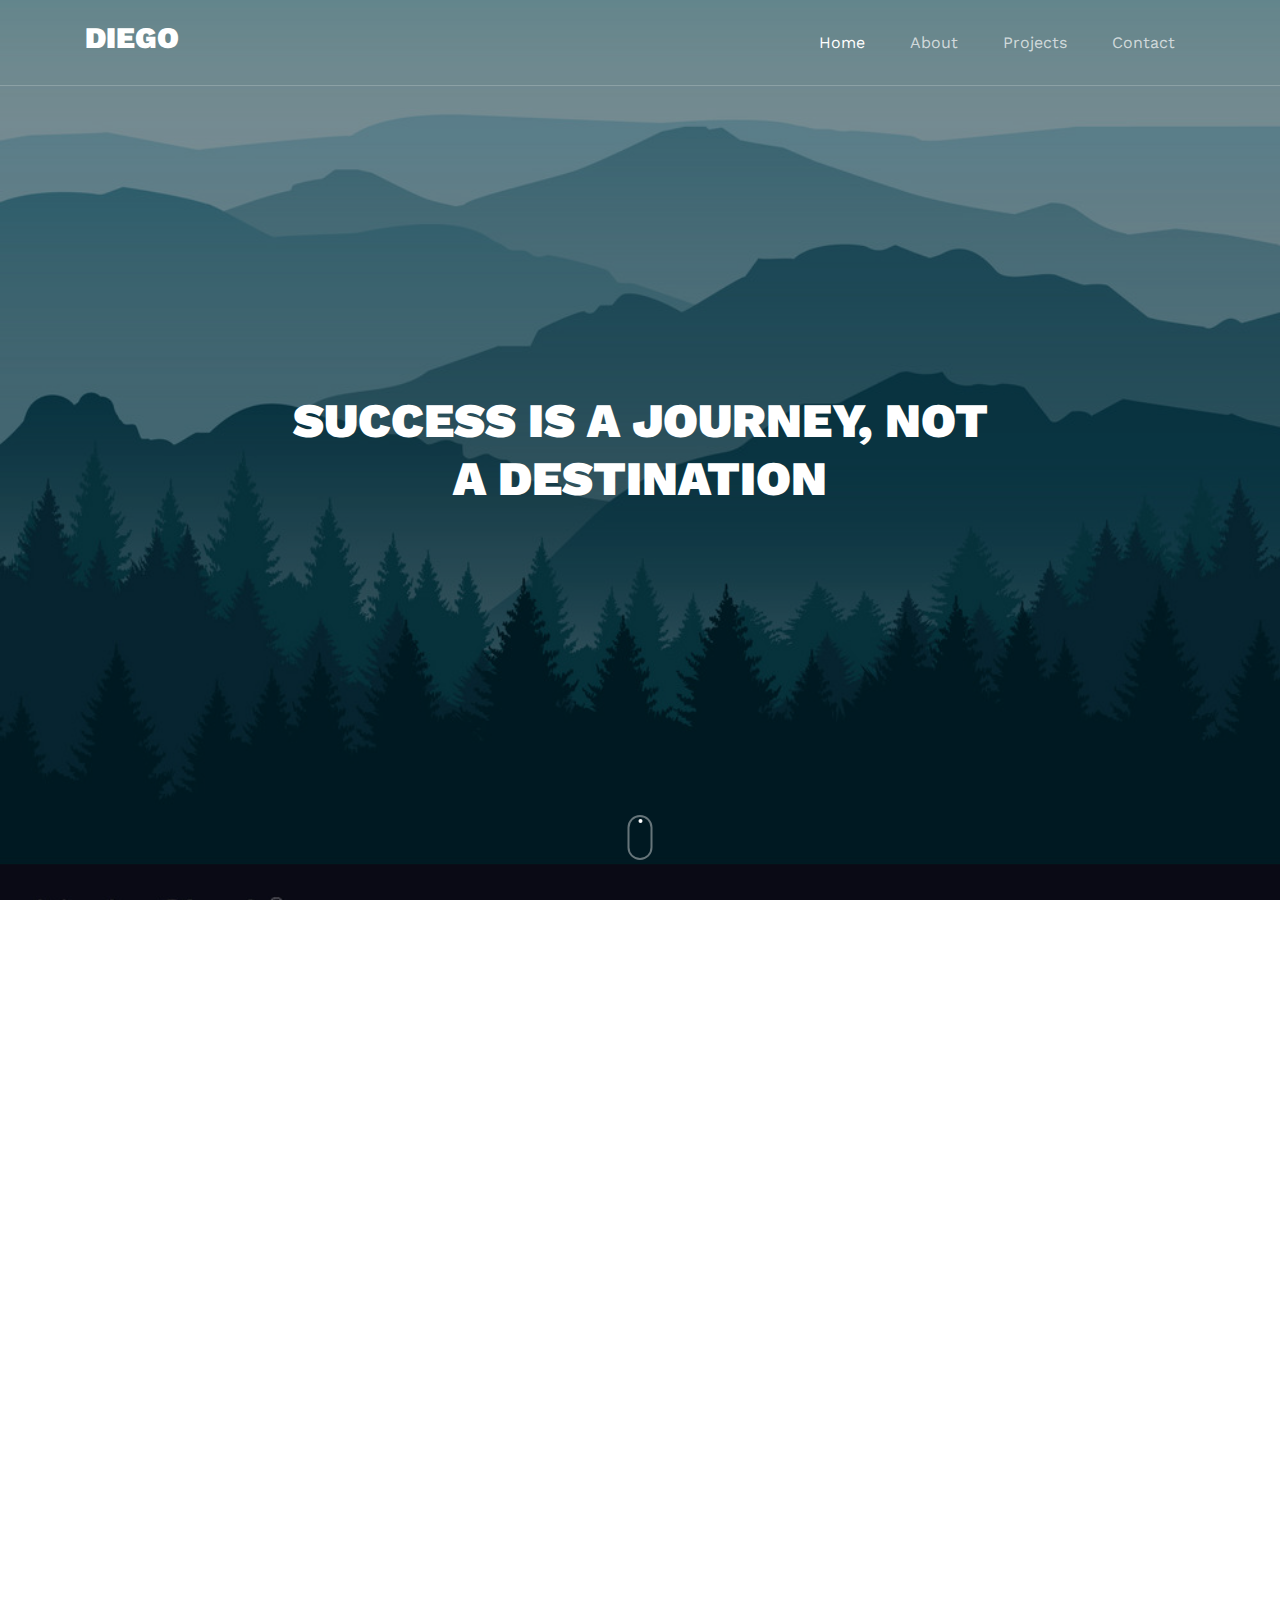
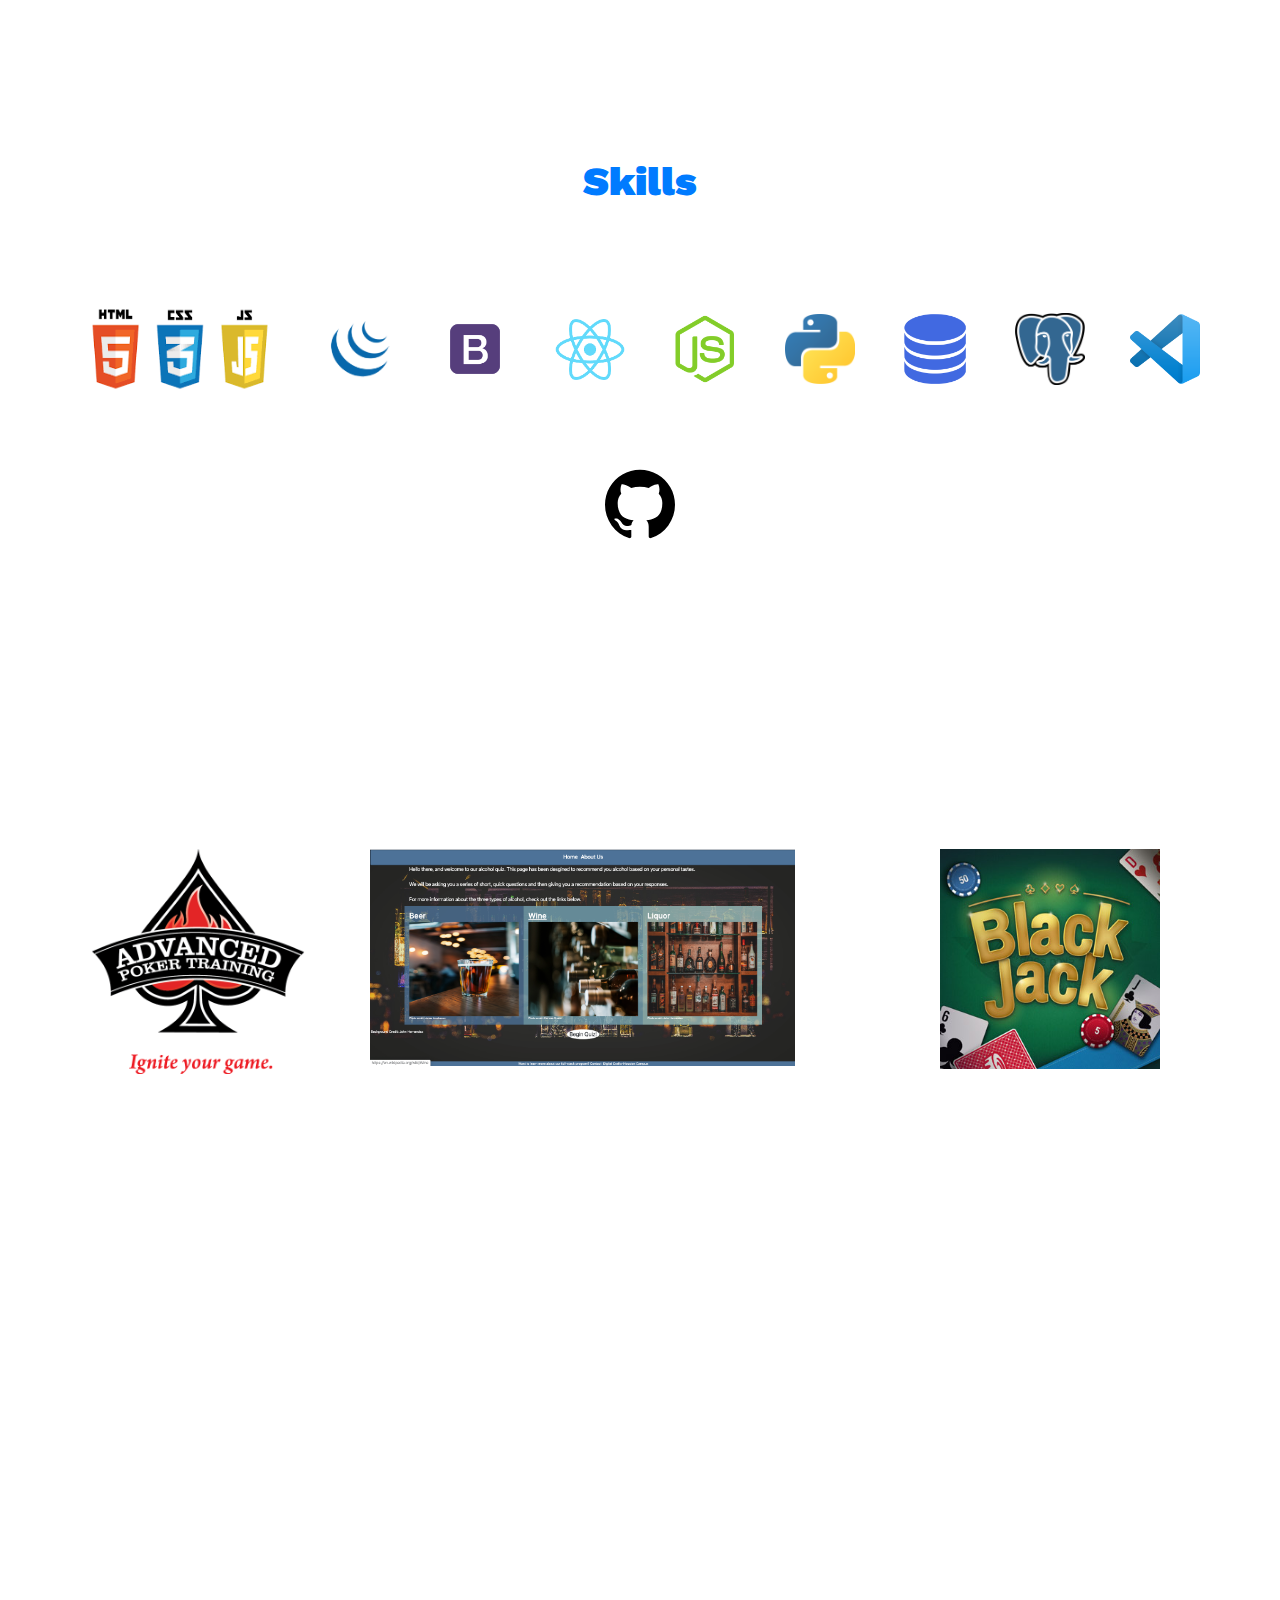
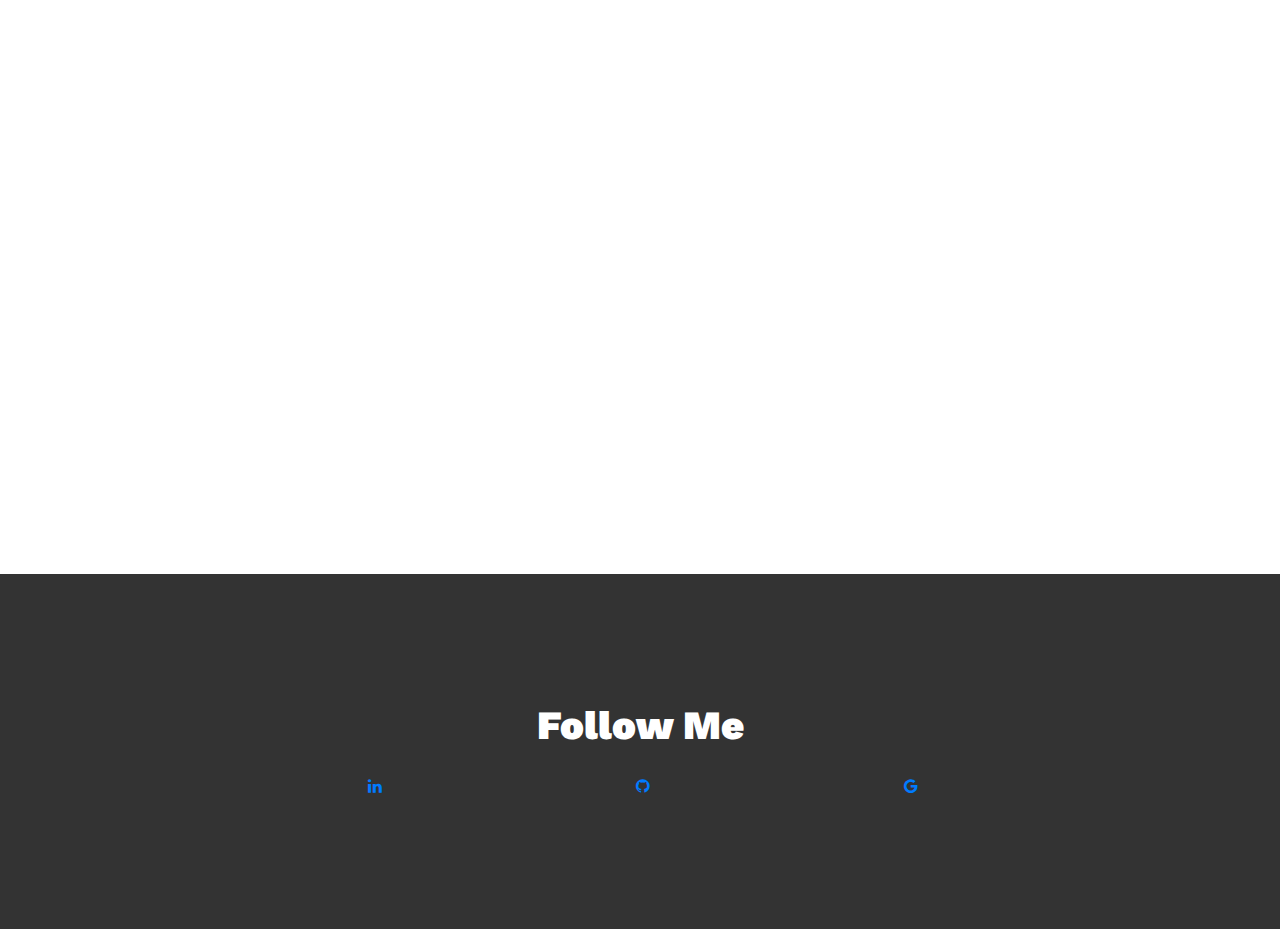
<file: index.html>
<!doctype html>
<html lang="en">
  <head>
    <title>Diego &mdash; Website Template by Colorlib</title>
    <meta charset="utf-8">
    <meta name="viewport" content="width=device-width, initial-scale=1, shrink-to-fit=no">
    
    
    <link href="https://fonts.googleapis.com/css?family=Work+Sans:400,700,900&display=swap" rel="stylesheet">

    <link rel="stylesheet" href="css/bootstrap.min.css">
    <link rel="stylesheet" href="css/jquery-ui.css">
    <link rel="stylesheet" href="css/owl.carousel.min.css">
    <link rel="stylesheet" href="css/owl.theme.default.min.css">
    <link rel="stylesheet" href="css/owl.theme.default.min.css">

    <link rel="stylesheet" href="css/jquery.fancybox.min.css">

    <link rel="stylesheet" href="css/bootstrap-datepicker.css">

    <link rel="stylesheet" href="fonts/flaticon/font/flaticon.css">
    <link rel="stylesheet" href="fonts/icomoon/style.css">

    <link rel="stylesheet" href="css/aos.css">

    <link rel="stylesheet" href="css/style.css">
    
  </head>
  <body data-spy="scroll" data-target=".site-navbar-target" data-offset="300">
  

  


  <div class="site-wrap">

    <div class="site-mobile-menu site-navbar-target">
      <div class="site-mobile-menu-header">
        <div class="site-mobile-menu-close mt-3">
          <span class="icon-close2 js-menu-toggle"></span>
        </div>
      </div>
      <div class="site-mobile-menu-body"></div>
    </div>
   
    
    <header class="site-navbar py-4 js-sticky-header site-navbar-target" role="banner">

      <div class="container">
        <div class="row align-items-center">
          
          <div class="col-6 col-xl-2">
            <h1 class="mb-0 site-logo"><a href="index.html" class="mb-0">Diego</a></h1>
          </div>

          <div class="col-12 col-md-10 d-none d-xl-block">
            <nav class="site-navigation position-relative text-right" role="navigation">

              <ul class="site-menu main-menu js-clone-nav mr-auto d-none d-lg-block">
                <li><a href="#home-section" class="nav-link">Home</a></li>
                
                
                <li><a href="#about-section" class="nav-link">About</a></li>
                <li><a href="#portfolio-section" class="nav-link">Projects</a></li>
                <li><a href="#contact-section" class="nav-link">Contact</a></li>
              </ul>
            </nav>
          </div>


          <div class="col-6 d-inline-block d-xl-none ml-md-0 py-3" style="position: relative; top: 3px;"><a href="#" class="site-menu-toggle js-menu-toggle float-right"><span class="icon-menu h3"></span></a></div>

        </div>
      </div>
      
    </header>

  
     
    <div class="site-blocks-cover overlay" style="background-image: url(images/bluemountain.jpg);" data-aos="fade" id="home-section">

      <div class="container">
        
        <div class="row align-items-center justify-content-center">

          
          <div class="col-md-8 mt-lg-5 text-center">
            <h1 class="text-uppercase mb-5" data-aos="fade-up">Success is a journey, not a destination</h1>
            
            
          </div>
            
        </div>
      </div>

      <a href="#about-section" class="mouse smoothscroll">
        <span class="mouse-icon">
          <span class="mouse-wheel"></span>
        </span>
      </a>
    </div>  

    
    <div class="site-section cta-big-image" id="about-section">
      <div class="container">
        <div class="row mb-5">
          <div class="col-12 text-center" data-aos="fade">
            <h2 class="section-title mb-3">About Me</h2>
          </div>
        </div>
        <div class="row">
          <div class="col-lg-6 mb-5" data-aos="fade-up" data-aos-delay="">
            <figure class="circle">
            <img width="250px" src="me.jpeg" alt="Image" class="img-fluid">
            </figure>
          </div>
          <div class="col-lg-5 ml-auto" data-aos="fade-up" data-aos-delay="100">
            <div class="mb-4">
              <h3 class="h3 mb-4 text-black">Hi, I'm Diego Rivera.</h3>
              <p>I'm a veteran turned web developer. Changing careers has been one of the best decisions in my life but also the most intimidating.
                In September 2019, I was honorably discharged of active duty and was about to start a career in civilian law enforcement. 
                Coding in general seemed so difficult to me. When I found out the military was willing to pay for my training, I jumped on the opportunity without hesitation.
                The military gave me great skills, for example attention to detail and discipline to finish the job, which has helped me a lot in web development.
                As my skills grow so does the passion to get better. When I'm not working I love hiking, playing soccer and pretty much any outside activity I can do with my family. 
                </p>
</div>
            

            <p><a href="#contact-section" class="smoothscroll btn btn-primary">Get In Touch</a></p>
            <p><a href="resume.pdf" class="btn btn-primary">Resume</a></p>
            
            
            
          </div>
        </div>
      </div>  
    </div>

    <div class="skill-content">
      <div class="skills" id="skills">
        <h2>Skills</h2>
        <div class="skills-container">
              <img src="images/html.png" id="icon-1">
              <img src="images/jquery.png" id="icon">
              <img src="images/bootstrap.jpg" id="icon">
              <img src="images/react.png" id="icon">
              <img src="images/nodejs.png" id="icon">
              <img src="images/python.png" id="icon">
              <img src="images/sql.png" id="icon">
              <img src="images/postgresql.png" id="icon">
              <img src="images/vscode.png" id="icon">
              <img src="images/github.svg" id="icon">
            </div>
          </div>
        </div>
      
    

    <section class="site-section" id="portfolio-section">
      

      <div class="container">

        <div class="row mb-3">
          <div class="col-12 text-center" data-aos="fade">
            <h2 class="section-title mb-3">Projects</h2>
          </div>
        </div>

        <div class="row justify-content-center mb-5" data-aos="fade-up">
          <div id="filters" class="filters text-center button-group col-md-7">
            <button class="btn btn-primary active" data-filter="*">All</button>
            <button class="btn btn-primary" data-filter=".web">Poker Trainer</button>
            <button class="btn btn-primary" data-filter=".design">Alcohol Matcher</button>
            <button class="btn btn-primary" data-filter=".brand">Blackjack</button>
          </div>
        </div>  
        
        <div id="posts" class="row ">
          <div class="item web  col-md-3">
            <a href="http://ec2-18-216-129-23.us-east-2.compute.amazonaws.com">
              <img width="225px"src="images/advanced-poker-training.png" alt="">
            </a>
          </div>
          <div class="item design col-md-5">
            <a href="http://driver13.com.s3-website.us-east-2.amazonaws.com">
              <img width="425px"src="images/AlcoholMatcher.png" alt="">
            </a>
          </div>
          
          <div class="item brand  col-md-3 ">
            <a href="https://github.com/driver1213/Blackjack">
              <img width="220px"src="images/blackjack.jpg" alt="">
            </a>
          </div>
          

        </div>
      </div>

    </section>


    
    
    

    

    <section class="site-section bg-light" id="contact-section" data-aos="fade">
      <div class="container">
        <div class="row mb-5">
          <div class="col-12 text-center">
            <h2 class="section-title mb-3">Contact Me</h2>
          </div>
        </div>
      </div>

      <div class="row">
        <div class="col-md-6 mb-5">
          <div class="comment-form-wrap pt-5">
            <!-- <h3 class="mb-5">Leave a comment</h3> -->
            <form action="#" class="p-5 bg-light">
              <div class="form-group">
                <label for="name">Name *</label>
                <input type="text" class="form-control" id="name">
              </div>
              <div class="form-group">
                <label for="email">Email *</label>
                <input type="email" class="form-control" id="email">
              </div>
      
              <div class="form-group">
                <label for="message">Message</label>
                <textarea name="" id="message" cols="30" rows="10" class="form-control"></textarea>
              </div>
              <div class="form-group">
                <input type="submit" value="Submit" class="btn btn-primary">
              </div>
      
            </form>
          </div>
        </div>
      </div>

          
        
      
    </section>

    

    
    <footer class="site-footer">
      <div class="container">
        <div class="row">
          <div class="col-md-12">
            <div class="row">
             
              <div class="col-lg-12">
                <h2 class="footer-heading mb-4">Follow Me</h2>
                <a href="https://www.linkedin.com/in/driver1213" class="pl-0 "><span  class="icon-linkedin"></span></a>
                <a href="https://github.com/driver1213" class="pl-3 "><span class="icon-github"></span></a>
                <a href="https://www.diegora1377@gmail.com" class="pl-3 "><span class="icon-google"></span></a>
              </div>
            </div>
          </div>
          
        </div>
        
      </div>
    </footer>

  </div> <!-- .site-wrap -->

  <script src="js/jquery-3.3.1.min.js"></script>
  <script src="js/jquery-ui.js"></script>
  <script src="js/popper.min.js"></script>
  <script src="js/bootstrap.min.js"></script>
  <script src="js/owl.carousel.min.js"></script>
  <script src="js/jquery.countdown.min.js"></script>
  <script src="js/jquery.easing.1.3.js"></script>
  <script src="js/aos.js"></script>
  <script src="js/jquery.fancybox.min.js"></script>
  <script src="js/jquery.sticky.js"></script>
  <script src="js/isotope.pkgd.min.js"></script>

  
  <script src="js/main.js"></script>

  
    
  </body>
</html>
</file>
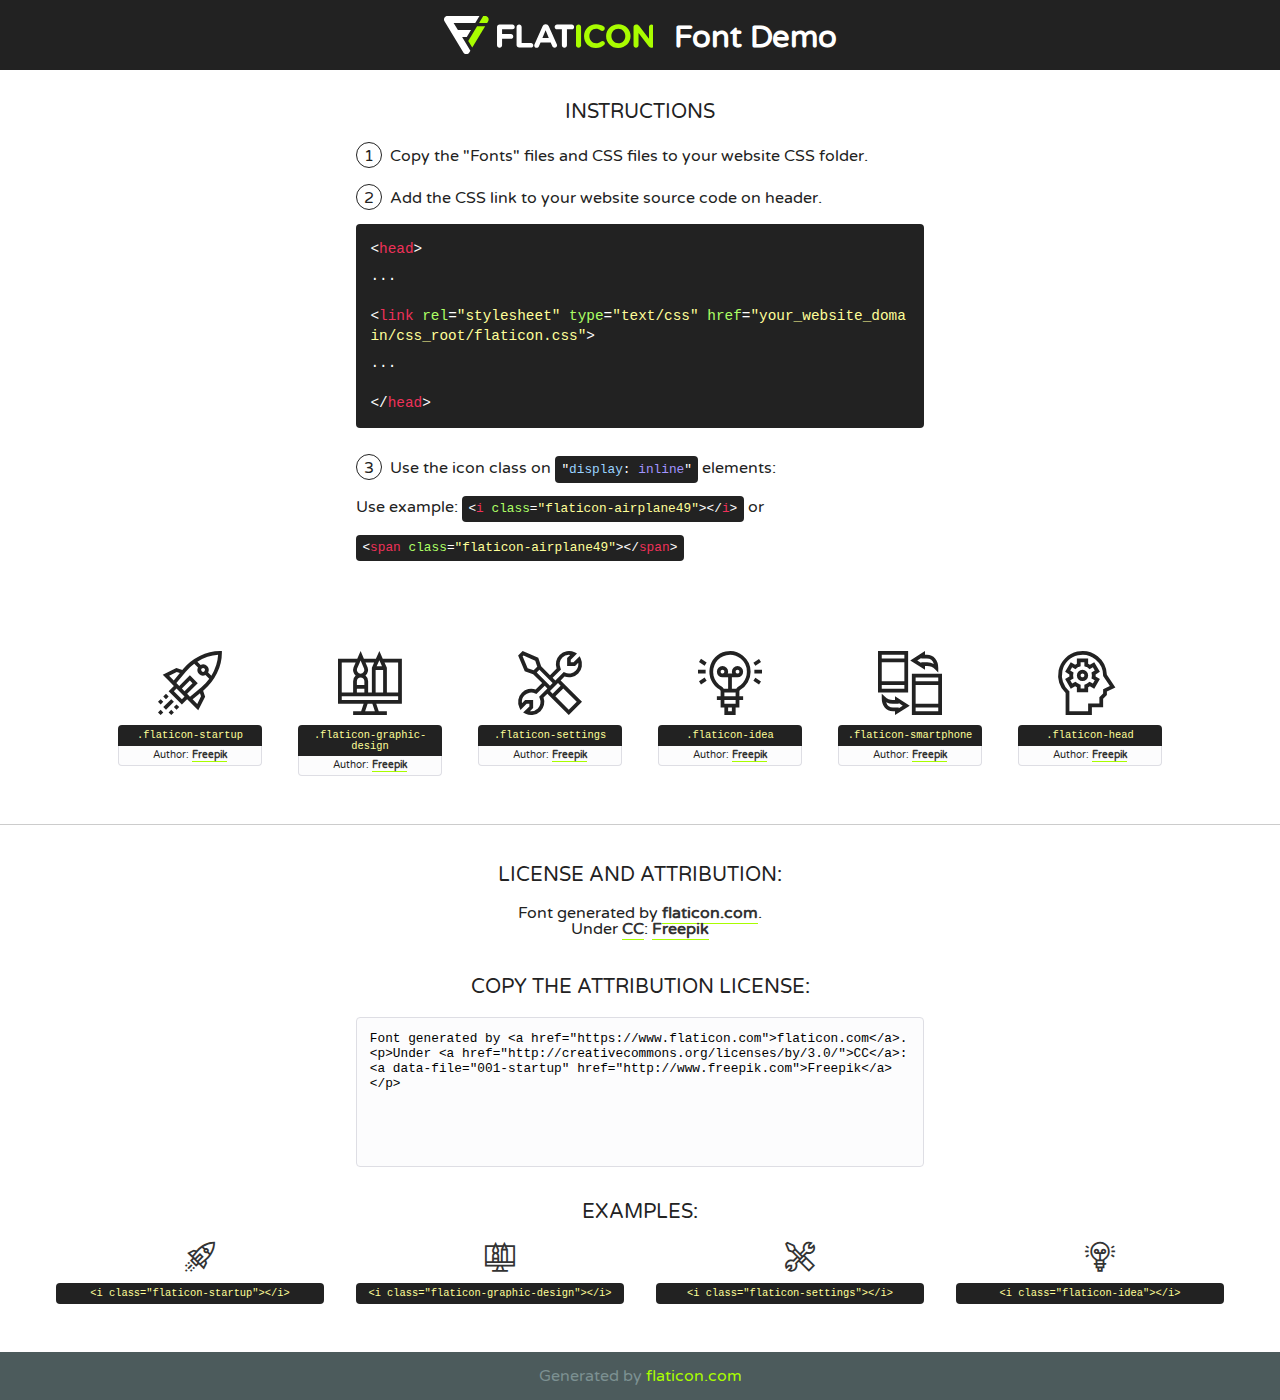
<file: fonts/flaticon/font/flaticon.html>
<!DOCTYPE html>
<!--
  Flaticon icon font: Flaticon
  Creation date: 03/04/2019 06:02
-->
<html>
<!DOCTYPE html>
<html>

<head>
    <title>Flaticon WebFont</title>
    <link href="http://fonts.googleapis.com/css?family=Varela+Round" rel="stylesheet" type="text/css" />
    <link rel="stylesheet" type="text/css" href="flaticon.css">
    <meta charset="UTF-8">
    <style>
    html, body, div, span, applet, object, iframe,
    h1, h2, h3, h4, h5, h6, p, blockquote, pre,
    a, abbr, acronym, address, big, cite, code,
    del, dfn, em, img, ins, kbd, q, s, samp,
    small, strike, strong, sub, sup, tt, var,
    b, u, i, center,
    dl, dt, dd, ol, ul, li,
    fieldset, form, label, legend,
    table, caption, tbody, tfoot, thead, tr, th, td,
    article, aside, canvas, details, embed, 
    figure, figcaption, footer, header, hgroup, 
    menu, nav, output, ruby, section, summary,
    time, mark, audio, video {
        margin: 0;
        padding: 0;
        border: 0;
        font-size: 100%;
        font: inherit;
        vertical-align: baseline;
    }
    /* HTML5 display-role reset for older browsers */
    article, aside, details, figcaption, figure, 
    footer, header, hgroup, menu, nav, section {
        display: block;
    }
    body {
        line-height: 1;
    }
    ol, ul {
        list-style: none;
    }
    blockquote, q {
        quotes: none;
    }
    blockquote:before, blockquote:after,
    q:before, q:after {
        content: '';
        content: none;
    }
    table {
        border-collapse: collapse;
        border-spacing: 0;
    }
    body {
        font-family: 'Varela Round', Helvetica, Arial, sans-serif;
        font-size: 16px;
        color: #222;
    }
    a {
        color: #333;
        border-bottom: 1px solid #a9fd00;
        font-weight: bold;
        text-decoration: none;
    }
    * {
        -moz-box-sizing: border-box;
        -webkit-box-sizing: border-box;
        box-sizing: border-box;
        margin: 0;
        padding: 0;
    }
    [class^="flaticon-"]:before, [class*=" flaticon-"]:before, [class^="flaticon-"]:after, [class*=" flaticon-"]:after {
        font-family: Flaticon;
        font-size: 30px;
        font-style: normal;
        margin-left: 20px;
        color: #333;
    }
    .wrapper {
        max-width: 600px;
        margin: auto;
        padding: 0 1em;
    }
    .title {
        font-size: 1.25em;
        text-align: center;
        margin-bottom: 1em;
        text-transform: uppercase;
    }
    header {
        text-align: center;
        background-color: #222;
        color: #fff;
        padding: 1em;
    }
    header .logo {
        width: 210px;
        height: 38px;
        display: inline-block;
        vertical-align: middle;
        margin-right: 1em;
        border: none;
    }
    header strong {
        font-size: 1.95em;
        font-weight: bold;
        vertical-align: middle;
        margin-top: 5px;
        display: inline-block;
    }
    .demo {
        margin: 2em auto;
        line-height: 1.25em;
    }
    .demo ul li {
        margin-bottom: 1em;
    }
    .demo ul li .num {
        color: #222;
        border-radius: 20px;
        display: inline-block;
        width: 26px;
        padding: 3px;
        height: 26px;
        text-align: center;
        margin-right: 0.5em;
        border: 1px solid #222;
    }
    .demo ul li code {
        background-color: #222;
        border-radius: 4px;
        padding: 0.25em 0.5em;
        display: inline-block;
        color: #fff;
        font-family: Consolas,Monaco,Lucida Console,Liberation Mono,DejaVu Sans Mono,Bitstream Vera Sans Mono,Courier New, monospace;
        font-weight: lighter;
        margin-top: 1em;
        font-size: 0.8em;
        word-break: break-all;
    }
    .demo ul li code.big {
        padding: 1em;
        font-size: 0.9em;
    }
    .demo ul li code .red {
        color: #EF3159;
    }
    .demo ul li code .green {
        color: #ACFF65;
    }
    .demo ul li code .yellow {
        color: #FFFF99;
    }
    .demo ul li code .blue {
        color: #99D3FF;
    }
    .demo ul li code .purple {
        color: #A295FF;
    }
    .demo ul li code .dots {
        margin-top: 0.5em;
        display: block;
    }
    #glyphs {
        border-bottom: 1px solid #ccc;
        padding: 2em 0;
        text-align: center;
    }
    .glyph {
        display: inline-block;
        width: 9em;
        margin: 1em;
        text-align: center;
        vertical-align: top;
        background: #FFF;
    }
    .glyph .glyph-icon {
        padding: 10px;
        display: block;
        font-family:"Flaticon";
        font-size: 64px;
        line-height: 1;
    }
    .glyph .glyph-icon:before {
        font-size: 64px;
        color: #222;
        margin-left: 0;
    }
    .class-name {
        font-size: 0.65em;
        background-color: #222;
        color: #fff;
        border-radius: 4px 4px 0 0;
        padding: 0.5em;
        color: #FFFF99;
        font-family: Consolas,Monaco,Lucida Console,Liberation Mono,DejaVu Sans Mono,Bitstream Vera Sans Mono,Courier New, monospace;
    }
    .author-name {
        font-size: 0.6em;
        background-color: #fcfcfd;
        border: 1px solid #DEDEE4;
        border-top: 0;
        border-radius: 0 0 4px 4px;
        padding: 0.5em;
    }
    .class-name:last-child {
        font-size: 10px;
        color:#888;
    }
    .class-name:last-child a {
        font-size: 10px;
        color:#555;
    }
    .class-name:last-child a:hover {
        color:#a9fd00;
    }
    .glyph > input {
        display: block;
        width: 100px;
        margin: 5px auto;
        text-align: center;
        font-size: 12px;
        cursor: text;
    }
    .glyph > input.icon-input {
        font-family:"Flaticon";
        font-size: 16px;
        margin-bottom: 10px;
    }
    .attribution .title {
        margin-top: 2em;
    }
    .attribution textarea {
        background-color: #fcfcfd;
        padding: 1em;
        border: none;
        box-shadow: none;
        border: 1px solid #DEDEE4;
        border-radius: 4px;
        resize: none;
        width: 100%;
        height: 150px;
        font-size: 0.8em;
        font-family: Consolas,Monaco,Lucida Console,Liberation Mono,DejaVu Sans Mono,Bitstream Vera Sans Mono,Courier New, monospace;
        -webkit-appearance: none;
    }
    .iconsuse {
        margin: 2em auto;
        text-align: center;
        max-width: 1200px;
    }
    .iconsuse:after {
        content: '';
        display: table;
        clear: both;
    }
    .iconsuse .image {
        float: left;
        width: 25%;
        padding: 0 1em;
    }
    .iconsuse .image p {
        margin-bottom: 1em;
    }
    .iconsuse .image span {
        display: block;
        font-size: 0.65em;
        background-color: #222;
        color: #fff;
        border-radius: 4px;
        padding: 0.5em;
        color: #FFFF99;
        margin-top: 1em;
        font-family: Consolas,Monaco,Lucida Console,Liberation Mono,DejaVu Sans Mono,Bitstream Vera Sans Mono,Courier New, monospace;
    }
    #footer {
        text-align: center;
        background-color: #4C5B5C;
        color: #7c9192;
        padding: 1em;
    }
    #footer a {
        border: none;
        color: #a9fd00;
        font-weight: normal;
    }
    @media (max-width: 960px) {
        .iconsuse .image {
            width: 50%;
        }
    }
    @media (max-width: 560px) {
        .iconsuse .image {
            width: 100%;
        }
    }
    </style>
</head>

<body class="characters-off">

    <header>
        <a href="https://www.flaticon.com" target="_blank" class="logo">
            <svg version="1.1" xmlns="http://www.w3.org/2000/svg" xmlns:xlink="http://www.w3.org/1999/xlink" xmlns:a="http://ns.adobe.com/AdobeSVGViewerExtensions/3.0/" viewBox="0 0 560.875 102.036" enable-background="new 0 0 560.875 102.036" xml:space="preserve">
                <defs>
                </defs>
                <g>
                    <g class="letters">
                        <path fill="#ffffff" d="M141.596,29.675c0-3.777,2.985-6.767,6.764-6.767h34.438c3.426,0,6.15,2.728,6.15,6.15
                        c0,3.43-2.724,6.149-6.15,6.149h-27.674v13.091h23.719c3.429,0,6.151,2.724,6.151,6.15c0,3.43-2.723,6.149-6.151,6.149h-23.719
                        v17.574c0,3.773-2.986,6.761-6.764,6.761c-3.779,0-6.764-2.989-6.764-6.761V29.675z"></path>
                        <path fill="#ffffff" d="M193.844,29.149c0-3.781,2.985-6.767,6.764-6.767c3.776,0,6.763,2.985,6.763,6.767v42.957h25.039
                        c3.426,0,6.149,2.726,6.149,6.153c0,3.425-2.723,6.15-6.149,6.15h-31.802c-3.779,0-6.764-2.986-6.764-6.768V29.149z"></path>
                        <path fill="#ffffff" d="M241.891,75.71l21.438-48.407c1.492-3.341,4.215-5.357,7.906-5.357h0.792
                        c3.686,0,6.323,2.017,7.815,5.357l21.439,48.407c0.436,0.967,0.701,1.845,0.701,2.723c0,3.602-2.809,6.501-6.414,6.501
                        c-3.161,0-5.269-1.845-6.499-4.655l-4.132-9.661h-27.059l-4.301,10.102c-1.144,2.631-3.426,4.214-6.237,4.214
                        c-3.517,0-6.24-2.81-6.24-6.325C241.1,77.64,241.451,76.677,241.891,75.71z M279.932,58.666l-8.521-20.297l-8.526,20.297H279.932
                        z"></path>
                        <path fill="#ffffff" d="M314.864,35.387H301.86c-3.429,0-6.239-2.813-6.239-6.238c0-3.429,2.811-6.24,6.239-6.24h39.533
                        c3.426,0,6.237,2.811,6.237,6.24c0,3.425-2.811,6.238-6.237,6.238h-13.001v42.785c0,3.773-2.99,6.761-6.764,6.761
                        c-3.779,0-6.764-2.989-6.764-6.761V35.387z"></path>
                        <path fill="#A9FD00" d="M352.615,29.149c0-3.781,2.985-6.767,6.767-6.767c3.774,0,6.761,2.985,6.761,6.767v49.024
                        c0,3.773-2.987,6.761-6.761,6.761c-3.781,0-6.767-2.989-6.767-6.761V29.149z"></path>
                        <path fill="#A9FD00" d="M374.132,53.836v-0.179c0-17.481,13.178-31.801,32.065-31.801c9.22,0,15.459,2.458,20.557,6.238
                        c1.402,1.054,2.637,2.985,2.637,5.357c0,3.692-2.985,6.59-6.681,6.59c-1.845,0-3.071-0.702-4.044-1.319
                        c-3.776-2.813-7.729-4.393-12.562-4.393c-10.364,0-17.831,8.611-17.831,19.154v0.173c0,10.542,7.291,19.329,17.831,19.329
                        c5.715,0,9.492-1.756,13.359-4.834c1.049-0.874,2.458-1.491,4.039-1.491c3.429,0,6.325,2.813,6.325,6.236
                        c0,2.106-1.056,3.78-2.282,4.834c-5.539,4.834-12.036,7.733-21.878,7.733C387.572,85.464,374.132,71.493,374.132,53.836z"></path>
                        <path fill="#A9FD00" d="M433.009,53.836v-0.179c0-17.481,13.79-31.801,32.766-31.801c18.981,0,32.592,14.143,32.592,31.628v0.173
                        c0,17.483-13.785,31.807-32.769,31.807C446.625,85.464,433.009,71.32,433.009,53.836z M484.224,53.836v-0.179
                        c0-10.539-7.725-19.326-18.626-19.326c-10.893,0-18.449,8.611-18.449,19.154v0.173c0,10.542,7.73,19.329,18.626,19.329
                        C476.676,72.986,484.224,64.378,484.224,53.836z"></path>
                        <path fill="#A9FD00" d="M506.233,29.321c0-3.774,2.99-6.763,6.767-6.763h1.401c3.252,0,5.183,1.583,7.029,3.953l26.093,34.265
                        V29.059c0-3.692,2.99-6.677,6.681-6.677c3.683,0,6.671,2.985,6.671,6.677v48.934c0,3.78-2.987,6.765-6.764,6.765h-0.436
                        c-3.257,0-5.188-1.581-7.034-3.953l-27.056-35.492v32.944c0,3.687-2.985,6.676-6.678,6.676c-3.683,0-6.673-2.989-6.673-6.676
                        V29.321z"></path>
                    </g>
                    <g class="insignia">
                        <path fill="#ffffff" d="M48.372,56.137h12.517l11.156-18.537H37.186L25.688,18.539h57.825L94.668,0H9.271
                        C5.925,0,2.842,1.801,1.198,4.716c-1.644,2.907-1.593,6.482,0.134,9.343l50.38,83.501c1.678,2.781,4.689,4.476,7.938,4.476
                        c3.246,0,6.257-1.695,7.935-4.476l2.898-4.804L48.372,56.137z"></path>
                        <g class="i">
                            <path fill="#A9FD00" d="M93.575,18.539h0.031v0.004l21.652,0.004l2.705-4.488c1.727-2.861,1.778-6.436,0.133-9.343
                            C116.454,1.801,113.371,0,110.026,0h-5.294L93.575,18.539z"></path>
                            <polygon fill="#A9FD00" points="88.291,27.356 64.725,66.486 75.519,84.404 109.942,27.356"></polygon>
                        </g>
                    </g>
                </g>
            </svg>
        </a>
        <strong>Font Demo</strong>
    </header>


    <section class="demo wrapper">

        <p class="title">Instructions</p>

        <ul>
            <li>
                <span class="num">1</span>Copy the "Fonts" files and CSS files to your website CSS folder.
            </li>
            <li>
                <span class="num">2</span>Add the CSS link to your website source code on header.
                <code class="big">
                    &lt;<span class="red">head</span>&gt;
                    <br/><span class="dots">...</span>
                    <br/>&lt;<span class="red">link</span> <span class="green">rel</span>=<span class="yellow">"stylesheet"</span> <span class="green">type</span>=<span class="yellow">"text/css"</span> <span class="green">href</span>=<span class="yellow">"your_website_domain/css_root/flaticon.css"</span>&gt;
                    <br/><span class="dots">...</span>
                    <br/>&lt;/<span class="red">head</span>&gt;
                </code>
            </li>

            <li>
                <p>
                    <span class="num">3</span>Use the icon class on <code>"<span class="blue">display</span>:<span class="purple"> inline</span>"</code> elements:
                    <br />
                    Use example: <code>&lt;<span class="red">i</span> <span class="green">class</span>=<span class="yellow">&quot;flaticon-airplane49&quot;</span>&gt;&lt;/<span class="red">i</span>&gt;</code> or <code>&lt;<span class="red">span</span> <span class="green">class</span>=<span class="yellow">&quot;flaticon-airplane49&quot;</span>&gt;&lt;/<span class="red">span</span>&gt;</code>
            </li>
        </ul>

    </section>




   <section id="glyphs">          
    
      
        <div class="glyph"><div class="glyph-icon flaticon-startup"></div>
            <div class="class-name">.flaticon-startup</div>
            <div class="author-name">Author: <a data-file="001-startup" href="http://www.freepik.com">Freepik</a> </div> 
        </div>        
        
        <div class="glyph"><div class="glyph-icon flaticon-graphic-design"></div>
            <div class="class-name">.flaticon-graphic-design</div>
            <div class="author-name">Author: <a data-file="002-graphic-design" href="http://www.freepik.com">Freepik</a> </div> 
        </div>        
        
        <div class="glyph"><div class="glyph-icon flaticon-settings"></div>
            <div class="class-name">.flaticon-settings</div>
            <div class="author-name">Author: <a data-file="003-settings" href="http://www.freepik.com">Freepik</a> </div> 
        </div>        
        
        <div class="glyph"><div class="glyph-icon flaticon-idea"></div>
            <div class="class-name">.flaticon-idea</div>
            <div class="author-name">Author: <a data-file="004-idea" href="http://www.freepik.com">Freepik</a> </div> 
        </div>        
        
        <div class="glyph"><div class="glyph-icon flaticon-smartphone"></div>
            <div class="class-name">.flaticon-smartphone</div>
            <div class="author-name">Author: <a data-file="005-smartphone" href="http://www.freepik.com">Freepik</a> </div> 
        </div>        
        
        <div class="glyph"><div class="glyph-icon flaticon-head"></div>
            <div class="class-name">.flaticon-head</div>
            <div class="author-name">Author: <a data-file="006-head" href="http://www.freepik.com">Freepik</a> </div> 
        </div>        
        

    </section>



    <section class="attribution wrapper"   style="text-align:center;">

      <div class="title">License and attribution:</div><div class="attrDiv">Font generated by <a href="https://www.flaticon.com">flaticon.com</a>. <div><p>Under <a href="http://creativecommons.org/licenses/by/3.0/">CC</a>: <a data-file="001-startup" href="http://www.freepik.com">Freepik</a></p>  </div>
      </div>
      <div class="title">Copy the Attribution License:</div>

    <textarea onclick="this.focus();this.select();">Font generated by &lt;a href=&quot;https://www.flaticon.com&quot;&gt;flaticon.com&lt;/a&gt;. <p>Under <a href="http://creativecommons.org/licenses/by/3.0/">CC</a>: <a data-file="001-startup" href="http://www.freepik.com">Freepik</a></p>  
     </textarea>

    </section>

    <section class="iconsuse">

          <div class="title">Examples:</div>            
             
            <div class="image">
                <p>
                    <i class="glyph-icon flaticon-startup"></i> 
                    <span>&lt;i class=&quot;flaticon-startup&quot;&gt;&lt;/i&gt;</span>
                </p>
            </div>
            
            <div class="image">
                <p>
                    <i class="glyph-icon flaticon-graphic-design"></i> 
                    <span>&lt;i class=&quot;flaticon-graphic-design&quot;&gt;&lt;/i&gt;</span>
                </p>
            </div>
            
            <div class="image">
                <p>
                    <i class="glyph-icon flaticon-settings"></i> 
                    <span>&lt;i class=&quot;flaticon-settings&quot;&gt;&lt;/i&gt;</span>
                </p>
            </div>
            
            <div class="image">
                <p>
                    <i class="glyph-icon flaticon-idea"></i> 
                    <span>&lt;i class=&quot;flaticon-idea&quot;&gt;&lt;/i&gt;</span>
                </p>
            </div>
                       
        </div>
                            
    </section>

<div id="footer">
    <div>Generated by <a href="https://www.flaticon.com">flaticon.com</a>
    </div>
</div>



</body>
</html>
</file>
<file: fonts/flaticon/font/flaticon.css>
/*
  	Flaticon icon font: Flaticon
  	Creation date: 03/04/2019 06:02
  	*/

@font-face {
  font-family: "Flaticon";
  src: url("./Flaticon.eot");
  src: url("./Flaticon.eot?#iefix") format("embedded-opentype"),
       url("./Flaticon.woff2") format("woff2"),
       url("./Flaticon.woff") format("woff"),
       url("./Flaticon.ttf") format("truetype"),
       url("./Flaticon.svg#Flaticon") format("svg");
  font-weight: normal;
  font-style: normal;
}

@media screen and (-webkit-min-device-pixel-ratio:0) {
  @font-face {
    font-family: "Flaticon";
    src: url("./Flaticon.svg#Flaticon") format("svg");
  }
}

[class^="flaticon-"]:before, [class*=" flaticon-"]:before,
[class^="flaticon-"]:after, [class*=" flaticon-"]:after {   
  font-family: Flaticon;
        font-style: normal;
  font-weight: normal;
  font-variant: normal;
  text-transform: none;
  line-height: 1;

  /* Better Font Rendering =========== */
  -webkit-font-smoothing: antialiased;
  -moz-osx-font-smoothing: grayscale;
}

.flaticon-startup:before { content: "\f100"; }
.flaticon-graphic-design:before { content: "\f101"; }
.flaticon-settings:before { content: "\f102"; }
.flaticon-idea:before { content: "\f103"; }
.flaticon-smartphone:before { content: "\f104"; }
.flaticon-head:before { content: "\f105"; }
</file>
<file: fonts/icomoon/style.css>
@font-face {
  font-family: 'icomoon';
  src:  url('fonts/icomoon.eot?10si43');
  src:  url('fonts/icomoon.eot?10si43#iefix') format('embedded-opentype'),
    url('fonts/icomoon.ttf?10si43') format('truetype'),
    url('fonts/icomoon.woff?10si43') format('woff'),
    url('fonts/icomoon.svg?10si43#icomoon') format('svg');
  font-weight: normal;
  font-style: normal;
}

[class^="icon-"], [class*=" icon-"] {
  /* use !important to prevent issues with browser extensions that change fonts */
  font-family: 'icomoon' !important;
  speak: none;
  font-style: normal;
  font-weight: normal;
  font-variant: normal;
  text-transform: none;
  line-height: 1;

  /* Better Font Rendering =========== */
  -webkit-font-smoothing: antialiased;
  -moz-osx-font-smoothing: grayscale;
}

.icon-asterisk:before {
  content: "\f069";
}
.icon-plus:before {
  content: "\f067";
}
.icon-question:before {
  content: "\f128";
}
.icon-minus:before {
  content: "\f068";
}
.icon-glass:before {
  content: "\f000";
}
.icon-music:before {
  content: "\f001";
}
.icon-search:before {
  content: "\f002";
}
.icon-envelope-o:before {
  content: "\f003";
}
.icon-heart:before {
  content: "\f004";
}
.icon-star:before {
  content: "\f005";
}
.icon-star-o:before {
  content: "\f006";
}
.icon-user:before {
  content: "\f007";
}
.icon-film:before {
  content: "\f008";
}
.icon-th-large:before {
  content: "\f009";
}
.icon-th:before {
  content: "\f00a";
}
.icon-th-list:before {
  content: "\f00b";
}
.icon-check:before {
  content: "\f00c";
}
.icon-close:before {
  content: "\f00d";
}
.icon-remove:before {
  content: "\f00d";
}
.icon-times:before {
  content: "\f00d";
}
.icon-search-plus:before {
  content: "\f00e";
}
.icon-search-minus:before {
  content: "\f010";
}
.icon-power-off:before {
  content: "\f011";
}
.icon-signal:before {
  content: "\f012";
}
.icon-cog:before {
  content: "\f013";
}
.icon-gear:before {
  content: "\f013";
}
.icon-trash-o:before {
  content: "\f014";
}
.icon-home:before {
  content: "\f015";
}
.icon-file-o:before {
  content: "\f016";
}
.icon-clock-o:before {
  content: "\f017";
}
.icon-road:before {
  content: "\f018";
}
.icon-download:before {
  content: "\f019";
}
.icon-arrow-circle-o-down:before {
  content: "\f01a";
}
.icon-arrow-circle-o-up:before {
  content: "\f01b";
}
.icon-inbox:before {
  content: "\f01c";
}
.icon-play-circle-o:before {
  content: "\f01d";
}
.icon-repeat:before {
  content: "\f01e";
}
.icon-rotate-right:before {
  content: "\f01e";
}
.icon-refresh:before {
  content: "\f021";
}
.icon-list-alt:before {
  content: "\f022";
}
.icon-lock:before {
  content: "\f023";
}
.icon-flag:before {
  content: "\f024";
}
.icon-headphones:before {
  content: "\f025";
}
.icon-volume-off:before {
  content: "\f026";
}
.icon-volume-down:before {
  content: "\f027";
}
.icon-volume-up:before {
  content: "\f028";
}
.icon-qrcode:before {
  content: "\f029";
}
.icon-barcode:before {
  content: "\f02a";
}
.icon-tag:before {
  content: "\f02b";
}
.icon-tags:before {
  content: "\f02c";
}
.icon-book:before {
  content: "\f02d";
}
.icon-bookmark:before {
  content: "\f02e";
}
.icon-print:before {
  content: "\f02f";
}
.icon-camera:before {
  content: "\f030";
}
.icon-font:before {
  content: "\f031";
}
.icon-bold:before {
  content: "\f032";
}
.icon-italic:before {
  content: "\f033";
}
.icon-text-height:before {
  content: "\f034";
}
.icon-text-width:before {
  content: "\f035";
}
.icon-align-left:before {
  content: "\f036";
}
.icon-align-center:before {
  content: "\f037";
}
.icon-align-right:before {
  content: "\f038";
}
.icon-align-justify:before {
  content: "\f039";
}
.icon-list:before {
  content: "\f03a";
}
.icon-dedent:before {
  content: "\f03b";
}
.icon-outdent:before {
  content: "\f03b";
}
.icon-indent:before {
  content: "\f03c";
}
.icon-video-camera:before {
  content: "\f03d";
}
.icon-image:before {
  content: "\f03e";
}
.icon-photo:before {
  content: "\f03e";
}
.icon-picture-o:before {
  content: "\f03e";
}
.icon-pencil:before {
  content: "\f040";
}
.icon-map-marker:before {
  content: "\f041";
}
.icon-adjust:before {
  content: "\f042";
}
.icon-tint:before {
  content: "\f043";
}
.icon-edit:before {
  content: "\f044";
}
.icon-pencil-square-o:before {
  content: "\f044";
}
.icon-share-square-o:before {
  content: "\f045";
}
.icon-check-square-o:before {
  content: "\f046";
}
.icon-arrows:before {
  content: "\f047";
}
.icon-step-backward:before {
  content: "\f048";
}
.icon-fast-backward:before {
  content: "\f049";
}
.icon-backward:before {
  content: "\f04a";
}
.icon-play:before {
  content: "\f04b";
}
.icon-pause:before {
  content: "\f04c";
}
.icon-stop:before {
  content: "\f04d";
}
.icon-forward:before {
  content: "\f04e";
}
.icon-fast-forward:before {
  content: "\f050";
}
.icon-step-forward:before {
  content: "\f051";
}
.icon-eject:before {
  content: "\f052";
}
.icon-chevron-left:before {
  content: "\f053";
}
.icon-chevron-right:before {
  content: "\f054";
}
.icon-plus-circle:before {
  content: "\f055";
}
.icon-minus-circle:before {
  content: "\f056";
}
.icon-times-circle:before {
  content: "\f057";
}
.icon-check-circle:before {
  content: "\f058";
}
.icon-question-circle:before {
  content: "\f059";
}
.icon-info-circle:before {
  content: "\f05a";
}
.icon-crosshairs:before {
  content: "\f05b";
}
.icon-times-circle-o:before {
  content: "\f05c";
}
.icon-check-circle-o:before {
  content: "\f05d";
}
.icon-ban:before {
  content: "\f05e";
}
.icon-arrow-left:before {
  content: "\f060";
}
.icon-arrow-right:before {
  content: "\f061";
}
.icon-arrow-up:before {
  content: "\f062";
}
.icon-arrow-down:before {
  content: "\f063";
}
.icon-mail-forward:before {
  content: "\f064";
}
.icon-share:before {
  content: "\f064";
}
.icon-expand:before {
  content: "\f065";
}
.icon-compress:before {
  content: "\f066";
}
.icon-exclamation-circle:before {
  content: "\f06a";
}
.icon-gift:before {
  content: "\f06b";
}
.icon-leaf:before {
  content: "\f06c";
}
.icon-fire:before {
  content: "\f06d";
}
.icon-eye:before {
  content: "\f06e";
}
.icon-eye-slash:before {
  content: "\f070";
}
.icon-exclamation-triangle:before {
  content: "\f071";
}
.icon-warning:before {
  content: "\f071";
}
.icon-plane:before {
  content: "\f072";
}
.icon-calendar:before {
  content: "\f073";
}
.icon-random:before {
  content: "\f074";
}
.icon-comment:before {
  content: "\f075";
}
.icon-magnet:before {
  content: "\f076";
}
.icon-chevron-up:before {
  content: "\f077";
}
.icon-chevron-down:before {
  content: "\f078";
}
.icon-retweet:before {
  content: "\f079";
}
.icon-shopping-cart:before {
  content: "\f07a";
}
.icon-folder:before {
  content: "\f07b";
}
.icon-folder-open:before {
  content: "\f07c";
}
.icon-arrows-v:before {
  content: "\f07d";
}
.icon-arrows-h:before {
  content: "\f07e";
}
.icon-bar-chart:before {
  content: "\f080";
}
.icon-bar-chart-o:before {
  content: "\f080";
}
.icon-twitter-square:before {
  content: "\f081";
}
.icon-facebook-square:before {
  content: "\f082";
}
.icon-camera-retro:before {
  content: "\f083";
}
.icon-key:before {
  content: "\f084";
}
.icon-cogs:before {
  content: "\f085";
}
.icon-gears:before {
  content: "\f085";
}
.icon-comments:before {
  content: "\f086";
}
.icon-thumbs-o-up:before {
  content: "\f087";
}
.icon-thumbs-o-down:before {
  content: "\f088";
}
.icon-star-half:before {
  content: "\f089";
}
.icon-heart-o:before {
  content: "\f08a";
}
.icon-sign-out:before {
  content: "\f08b";
}
.icon-linkedin-square:before {
  content: "\f08c";
}
.icon-thumb-tack:before {
  content: "\f08d";
}
.icon-external-link:before {
  content: "\f08e";
}
.icon-sign-in:before {
  content: "\f090";
}
.icon-trophy:before {
  content: "\f091";
}
.icon-github-square:before {
  content: "\f092";
}
.icon-upload:before {
  content: "\f093";
}
.icon-lemon-o:before {
  content: "\f094";
}
.icon-phone:before {
  content: "\f095";
}
.icon-square-o:before {
  content: "\f096";
}
.icon-bookmark-o:before {
  content: "\f097";
}
.icon-phone-square:before {
  content: "\f098";
}
.icon-twitter:before {
  content: "\f099";
}
.icon-facebook:before {
  content: "\f09a";
}
.icon-facebook-f:before {
  content: "\f09a";
}
.icon-github:before {
  content: "\f09b";
}
.icon-unlock:before {
  content: "\f09c";
}
.icon-credit-card:before {
  content: "\f09d";
}
.icon-feed:before {
  content: "\f09e";
}
.icon-rss:before {
  content: "\f09e";
}
.icon-hdd-o:before {
  content: "\f0a0";
}
.icon-bullhorn:before {
  content: "\f0a1";
}
.icon-bell-o:before {
  content: "\f0a2";
}
.icon-certificate:before {
  content: "\f0a3";
}
.icon-hand-o-right:before {
  content: "\f0a4";
}
.icon-hand-o-left:before {
  content: "\f0a5";
}
.icon-hand-o-up:before {
  content: "\f0a6";
}
.icon-hand-o-down:before {
  content: "\f0a7";
}
.icon-arrow-circle-left:before {
  content: "\f0a8";
}
.icon-arrow-circle-right:before {
  content: "\f0a9";
}
.icon-arrow-circle-up:before {
  content: "\f0aa";
}
.icon-arrow-circle-down:before {
  content: "\f0ab";
}
.icon-globe:before {
  content: "\f0ac";
}
.icon-wrench:before {
  content: "\f0ad";
}
.icon-tasks:before {
  content: "\f0ae";
}
.icon-filter:before {
  content: "\f0b0";
}
.icon-briefcase:before {
  content: "\f0b1";
}
.icon-arrows-alt:before {
  content: "\f0b2";
}
.icon-group:before {
  content: "\f0c0";
}
.icon-users:before {
  content: "\f0c0";
}
.icon-chain:before {
  content: "\f0c1";
}
.icon-link:before {
  content: "\f0c1";
}
.icon-cloud:before {
  content: "\f0c2";
}
.icon-flask:before {
  content: "\f0c3";
}
.icon-cut:before {
  content: "\f0c4";
}
.icon-scissors:before {
  content: "\f0c4";
}
.icon-copy:before {
  content: "\f0c5";
}
.icon-files-o:before {
  content: "\f0c5";
}
.icon-paperclip:before {
  content: "\f0c6";
}
.icon-floppy-o:before {
  content: "\f0c7";
}
.icon-save:before {
  content: "\f0c7";
}
.icon-square:before {
  content: "\f0c8";
}
.icon-bars:before {
  content: "\f0c9";
}
.icon-navicon:before {
  content: "\f0c9";
}
.icon-reorder:before {
  content: "\f0c9";
}
.icon-list-ul:before {
  content: "\f0ca";
}
.icon-list-ol:before {
  content: "\f0cb";
}
.icon-strikethrough:before {
  content: "\f0cc";
}
.icon-underline:before {
  content: "\f0cd";
}
.icon-table:before {
  content: "\f0ce";
}
.icon-magic:before {
  content: "\f0d0";
}
.icon-truck:before {
  content: "\f0d1";
}
.icon-pinterest:before {
  content: "\f0d2";
}
.icon-pinterest-square:before {
  content: "\f0d3";
}
.icon-google-plus-square:before {
  content: "\f0d4";
}
.icon-google-plus:before {
  content: "\f0d5";
}
.icon-money:before {
  content: "\f0d6";
}
.icon-caret-down:before {
  content: "\f0d7";
}
.icon-caret-up:before {
  content: "\f0d8";
}
.icon-caret-left:before {
  content: "\f0d9";
}
.icon-caret-right:before {
  content: "\f0da";
}
.icon-columns:before {
  content: "\f0db";
}
.icon-sort:before {
  content: "\f0dc";
}
.icon-unsorted:before {
  content: "\f0dc";
}
.icon-sort-desc:before {
  content: "\f0dd";
}
.icon-sort-down:before {
  content: "\f0dd";
}
.icon-sort-asc:before {
  content: "\f0de";
}
.icon-sort-up:before {
  content: "\f0de";
}
.icon-envelope:before {
  content: "\f0e0";
}
.icon-linkedin:before {
  content: "\f0e1";
}
.icon-rotate-left:before {
  content: "\f0e2";
}
.icon-undo:before {
  content: "\f0e2";
}
.icon-gavel:before {
  content: "\f0e3";
}
.icon-legal:before {
  content: "\f0e3";
}
.icon-dashboard:before {
  content: "\f0e4";
}
.icon-tachometer:before {
  content: "\f0e4";
}
.icon-comment-o:before {
  content: "\f0e5";
}
.icon-comments-o:before {
  content: "\f0e6";
}
.icon-bolt:before {
  content: "\f0e7";
}
.icon-flash:before {
  content: "\f0e7";
}
.icon-sitemap:before {
  content: "\f0e8";
}
.icon-umbrella:before {
  content: "\f0e9";
}
.icon-clipboard:before {
  content: "\f0ea";
}
.icon-paste:before {
  content: "\f0ea";
}
.icon-lightbulb-o:before {
  content: "\f0eb";
}
.icon-exchange:before {
  content: "\f0ec";
}
.icon-cloud-download:before {
  content: "\f0ed";
}
.icon-cloud-upload:before {
  content: "\f0ee";
}
.icon-user-md:before {
  content: "\f0f0";
}
.icon-stethoscope:before {
  content: "\f0f1";
}
.icon-suitcase:before {
  content: "\f0f2";
}
.icon-bell:before {
  content: "\f0f3";
}
.icon-coffee:before {
  content: "\f0f4";
}
.icon-cutlery:before {
  content: "\f0f5";
}
.icon-file-text-o:before {
  content: "\f0f6";
}
.icon-building-o:before {
  content: "\f0f7";
}
.icon-hospital-o:before {
  content: "\f0f8";
}
.icon-ambulance:before {
  content: "\f0f9";
}
.icon-medkit:before {
  content: "\f0fa";
}
.icon-fighter-jet:before {
  content: "\f0fb";
}
.icon-beer:before {
  content: "\f0fc";
}
.icon-h-square:before {
  content: "\f0fd";
}
.icon-plus-square:before {
  content: "\f0fe";
}
.icon-angle-double-left:before {
  content: "\f100";
}
.icon-angle-double-right:before {
  content: "\f101";
}
.icon-angle-double-up:before {
  content: "\f102";
}
.icon-angle-double-down:before {
  content: "\f103";
}
.icon-angle-left:before {
  content: "\f104";
}
.icon-angle-right:before {
  content: "\f105";
}
.icon-angle-up:before {
  content: "\f106";
}
.icon-angle-down:before {
  content: "\f107";
}
.icon-desktop:before {
  content: "\f108";
}
.icon-laptop:before {
  content: "\f109";
}
.icon-tablet:before {
  content: "\f10a";
}
.icon-mobile:before {
  content: "\f10b";
}
.icon-mobile-phone:before {
  content: "\f10b";
}
.icon-circle-o:before {
  content: "\f10c";
}
.icon-quote-left:before {
  content: "\f10d";
}
.icon-quote-right:before {
  content: "\f10e";
}
.icon-spinner:before {
  content: "\f110";
}
.icon-circle:before {
  content: "\f111";
}
.icon-mail-reply:before {
  content: "\f112";
}
.icon-reply:before {
  content: "\f112";
}
.icon-github-alt:before {
  content: "\f113";
}
.icon-folder-o:before {
  content: "\f114";
}
.icon-folder-open-o:before {
  content: "\f115";
}
.icon-smile-o:before {
  content: "\f118";
}
.icon-frown-o:before {
  content: "\f119";
}
.icon-meh-o:before {
  content: "\f11a";
}
.icon-gamepad:before {
  content: "\f11b";
}
.icon-keyboard-o:before {
  content: "\f11c";
}
.icon-flag-o:before {
  content: "\f11d";
}
.icon-flag-checkered:before {
  content: "\f11e";
}
.icon-terminal:before {
  content: "\f120";
}
.icon-code:before {
  content: "\f121";
}
.icon-mail-reply-all:before {
  content: "\f122";
}
.icon-reply-all:before {
  content: "\f122";
}
.icon-star-half-empty:before {
  content: "\f123";
}
.icon-star-half-full:before {
  content: "\f123";
}
.icon-star-half-o:before {
  content: "\f123";
}
.icon-location-arrow:before {
  content: "\f124";
}
.icon-crop:before {
  content: "\f125";
}
.icon-code-fork:before {
  content: "\f126";
}
.icon-chain-broken:before {
  content: "\f127";
}
.icon-unlink:before {
  content: "\f127";
}
.icon-info:before {
  content: "\f129";
}
.icon-exclamation:before {
  content: "\f12a";
}
.icon-superscript:before {
  content: "\f12b";
}
.icon-subscript:before {
  content: "\f12c";
}
.icon-eraser:before {
  content: "\f12d";
}
.icon-puzzle-piece:before {
  content: "\f12e";
}
.icon-microphone:before {
  content: "\f130";
}
.icon-microphone-slash:before {
  content: "\f131";
}
.icon-shield:before {
  content: "\f132";
}
.icon-calendar-o:before {
  content: "\f133";
}
.icon-fire-extinguisher:before {
  content: "\f134";
}
.icon-rocket:before {
  content: "\f135";
}
.icon-maxcdn:before {
  content: "\f136";
}
.icon-chevron-circle-left:before {
  content: "\f137";
}
.icon-chevron-circle-right:before {
  content: "\f138";
}
.icon-chevron-circle-up:before {
  content: "\f139";
}
.icon-chevron-circle-down:before {
  content: "\f13a";
}
.icon-html5:before {
  content: "\f13b";
}
.icon-css3:before {
  content: "\f13c";
}
.icon-anchor:before {
  content: "\f13d";
}
.icon-unlock-alt:before {
  content: "\f13e";
}
.icon-bullseye:before {
  content: "\f140";
}
.icon-ellipsis-h:before {
  content: "\f141";
}
.icon-ellipsis-v:before {
  content: "\f142";
}
.icon-rss-square:before {
  content: "\f143";
}
.icon-play-circle:before {
  content: "\f144";
}
.icon-ticket:before {
  content: "\f145";
}
.icon-minus-square:before {
  content: "\f146";
}
.icon-minus-square-o:before {
  content: "\f147";
}
.icon-level-up:before {
  content: "\f148";
}
.icon-level-down:before {
  content: "\f149";
}
.icon-check-square:before {
  content: "\f14a";
}
.icon-pencil-square:before {
  content: "\f14b";
}
.icon-external-link-square:before {
  content: "\f14c";
}
.icon-share-square:before {
  content: "\f14d";
}
.icon-compass:before {
  content: "\f14e";
}
.icon-caret-square-o-down:before {
  content: "\f150";
}
.icon-toggle-down:before {
  content: "\f150";
}
.icon-caret-square-o-up:before {
  content: "\f151";
}
.icon-toggle-up:before {
  content: "\f151";
}
.icon-caret-square-o-right:before {
  content: "\f152";
}
.icon-toggle-right:before {
  content: "\f152";
}
.icon-eur:before {
  content: "\f153";
}
.icon-euro:before {
  content: "\f153";
}
.icon-gbp:before {
  content: "\f154";
}
.icon-dollar:before {
  content: "\f155";
}
.icon-usd:before {
  content: "\f155";
}
.icon-inr:before {
  content: "\f156";
}
.icon-rupee:before {
  content: "\f156";
}
.icon-cny:before {
  content: "\f157";
}
.icon-jpy:before {
  content: "\f157";
}
.icon-rmb:before {
  content: "\f157";
}
.icon-yen:before {
  content: "\f157";
}
.icon-rouble:before {
  content: "\f158";
}
.icon-rub:before {
  content: "\f158";
}
.icon-ruble:before {
  content: "\f158";
}
.icon-krw:before {
  content: "\f159";
}
.icon-won:before {
  content: "\f159";
}
.icon-bitcoin:before {
  content: "\f15a";
}
.icon-btc:before {
  content: "\f15a";
}
.icon-file:before {
  content: "\f15b";
}
.icon-file-text:before {
  content: "\f15c";
}
.icon-sort-alpha-asc:before {
  content: "\f15d";
}
.icon-sort-alpha-desc:before {
  content: "\f15e";
}
.icon-sort-amount-asc:before {
  content: "\f160";
}
.icon-sort-amount-desc:before {
  content: "\f161";
}
.icon-sort-numeric-asc:before {
  content: "\f162";
}
.icon-sort-numeric-desc:before {
  content: "\f163";
}
.icon-thumbs-up:before {
  content: "\f164";
}
.icon-thumbs-down:before {
  content: "\f165";
}
.icon-youtube-square:before {
  content: "\f166";
}
.icon-youtube:before {
  content: "\f167";
}
.icon-xing:before {
  content: "\f168";
}
.icon-xing-square:before {
  content: "\f169";
}
.icon-youtube-play:before {
  content: "\f16a";
}
.icon-dropbox:before {
  content: "\f16b";
}
.icon-stack-overflow:before {
  content: "\f16c";
}
.icon-instagram:before {
  content: "\f16d";
}
.icon-flickr:before {
  content: "\f16e";
}
.icon-adn:before {
  content: "\f170";
}
.icon-bitbucket:before {
  content: "\f171";
}
.icon-bitbucket-square:before {
  content: "\f172";
}
.icon-tumblr:before {
  content: "\f173";
}
.icon-tumblr-square:before {
  content: "\f174";
}
.icon-long-arrow-down:before {
  content: "\f175";
}
.icon-long-arrow-up:before {
  content: "\f176";
}
.icon-long-arrow-left:before {
  content: "\f177";
}
.icon-long-arrow-right:before {
  content: "\f178";
}
.icon-apple:before {
  content: "\f179";
}
.icon-windows:before {
  content: "\f17a";
}
.icon-android:before {
  content: "\f17b";
}
.icon-linux:before {
  content: "\f17c";
}
.icon-dribbble:before {
  content: "\f17d";
}
.icon-skype:before {
  content: "\f17e";
}
.icon-foursquare:before {
  content: "\f180";
}
.icon-trello:before {
  content: "\f181";
}
.icon-female:before {
  content: "\f182";
}
.icon-male:before {
  content: "\f183";
}
.icon-gittip:before {
  content: "\f184";
}
.icon-gratipay:before {
  content: "\f184";
}
.icon-sun-o:before {
  content: "\f185";
}
.icon-moon-o:before {
  content: "\f186";
}
.icon-archive:before {
  content: "\f187";
}
.icon-bug:before {
  content: "\f188";
}
.icon-vk:before {
  content: "\f189";
}
.icon-weibo:before {
  content: "\f18a";
}
.icon-renren:before {
  content: "\f18b";
}
.icon-pagelines:before {
  content: "\f18c";
}
.icon-stack-exchange:before {
  content: "\f18d";
}
.icon-arrow-circle-o-right:before {
  content: "\f18e";
}
.icon-arrow-circle-o-left:before {
  content: "\f190";
}
.icon-caret-square-o-left:before {
  content: "\f191";
}
.icon-toggle-left:before {
  content: "\f191";
}
.icon-dot-circle-o:before {
  content: "\f192";
}
.icon-wheelchair:before {
  content: "\f193";
}
.icon-vimeo-square:before {
  content: "\f194";
}
.icon-try:before {
  content: "\f195";
}
.icon-turkish-lira:before {
  content: "\f195";
}
.icon-plus-square-o:before {
  content: "\f196";
}
.icon-space-shuttle:before {
  content: "\f197";
}
.icon-slack:before {
  content: "\f198";
}
.icon-envelope-square:before {
  content: "\f199";
}
.icon-wordpress:before {
  content: "\f19a";
}
.icon-openid:before {
  content: "\f19b";
}
.icon-bank:before {
  content: "\f19c";
}
.icon-institution:before {
  content: "\f19c";
}
.icon-university:before {
  content: "\f19c";
}
.icon-graduation-cap:before {
  content: "\f19d";
}
.icon-mortar-board:before {
  content: "\f19d";
}
.icon-yahoo:before {
  content: "\f19e";
}
.icon-google:before {
  content: "\f1a0";
}
.icon-reddit:before {
  content: "\f1a1";
}
.icon-reddit-square:before {
  content: "\f1a2";
}
.icon-stumbleupon-circle:before {
  content: "\f1a3";
}
.icon-stumbleupon:before {
  content: "\f1a4";
}
.icon-delicious:before {
  content: "\f1a5";
}
.icon-digg:before {
  content: "\f1a6";
}
.icon-pied-piper-pp:before {
  content: "\f1a7";
}
.icon-pied-piper-alt:before {
  content: "\f1a8";
}
.icon-drupal:before {
  content: "\f1a9";
}
.icon-joomla:before {
  content: "\f1aa";
}
.icon-language:before {
  content: "\f1ab";
}
.icon-fax:before {
  content: "\f1ac";
}
.icon-building:before {
  content: "\f1ad";
}
.icon-child:before {
  content: "\f1ae";
}
.icon-paw:before {
  content: "\f1b0";
}
.icon-spoon:before {
  content: "\f1b1";
}
.icon-cube:before {
  content: "\f1b2";
}
.icon-cubes:before {
  content: "\f1b3";
}
.icon-behance:before {
  content: "\f1b4";
}
.icon-behance-square:before {
  content: "\f1b5";
}
.icon-steam:before {
  content: "\f1b6";
}
.icon-steam-square:before {
  content: "\f1b7";
}
.icon-recycle:before {
  content: "\f1b8";
}
.icon-automobile:before {
  content: "\f1b9";
}
.icon-car:before {
  content: "\f1b9";
}
.icon-cab:before {
  content: "\f1ba";
}
.icon-taxi:before {
  content: "\f1ba";
}
.icon-tree:before {
  content: "\f1bb";
}
.icon-spotify:before {
  content: "\f1bc";
}
.icon-deviantart:before {
  content: "\f1bd";
}
.icon-soundcloud:before {
  content: "\f1be";
}
.icon-database:before {
  content: "\f1c0";
}
.icon-file-pdf-o:before {
  content: "\f1c1";
}
.icon-file-word-o:before {
  content: "\f1c2";
}
.icon-file-excel-o:before {
  content: "\f1c3";
}
.icon-file-powerpoint-o:before {
  content: "\f1c4";
}
.icon-file-image-o:before {
  content: "\f1c5";
}
.icon-file-photo-o:before {
  content: "\f1c5";
}
.icon-file-picture-o:before {
  content: "\f1c5";
}
.icon-file-archive-o:before {
  content: "\f1c6";
}
.icon-file-zip-o:before {
  content: "\f1c6";
}
.icon-file-audio-o:before {
  content: "\f1c7";
}
.icon-file-sound-o:before {
  content: "\f1c7";
}
.icon-file-movie-o:before {
  content: "\f1c8";
}
.icon-file-video-o:before {
  content: "\f1c8";
}
.icon-file-code-o:before {
  content: "\f1c9";
}
.icon-vine:before {
  content: "\f1ca";
}
.icon-codepen:before {
  content: "\f1cb";
}
.icon-jsfiddle:before {
  content: "\f1cc";
}
.icon-life-bouy:before {
  content: "\f1cd";
}
.icon-life-buoy:before {
  content: "\f1cd";
}
.icon-life-ring:before {
  content: "\f1cd";
}
.icon-life-saver:before {
  content: "\f1cd";
}
.icon-support:before {
  content: "\f1cd";
}
.icon-circle-o-notch:before {
  content: "\f1ce";
}
.icon-ra:before {
  content: "\f1d0";
}
.icon-rebel:before {
  content: "\f1d0";
}
.icon-resistance:before {
  content: "\f1d0";
}
.icon-empire:before {
  content: "\f1d1";
}
.icon-ge:before {
  content: "\f1d1";
}
.icon-git-square:before {
  content: "\f1d2";
}
.icon-git:before {
  content: "\f1d3";
}
.icon-hacker-news:before {
  content: "\f1d4";
}
.icon-y-combinator-square:before {
  content: "\f1d4";
}
.icon-yc-square:before {
  content: "\f1d4";
}
.icon-tencent-weibo:before {
  content: "\f1d5";
}
.icon-qq:before {
  content: "\f1d6";
}
.icon-wechat:before {
  content: "\f1d7";
}
.icon-weixin:before {
  content: "\f1d7";
}
.icon-paper-plane:before {
  content: "\f1d8";
}
.icon-send:before {
  content: "\f1d8";
}
.icon-paper-plane-o:before {
  content: "\f1d9";
}
.icon-send-o:before {
  content: "\f1d9";
}
.icon-history:before {
  content: "\f1da";
}
.icon-circle-thin:before {
  content: "\f1db";
}
.icon-header:before {
  content: "\f1dc";
}
.icon-paragraph:before {
  content: "\f1dd";
}
.icon-sliders:before {
  content: "\f1de";
}
.icon-share-alt:before {
  content: "\f1e0";
}
.icon-share-alt-square:before {
  content: "\f1e1";
}
.icon-bomb:before {
  content: "\f1e2";
}
.icon-futbol-o:before {
  content: "\f1e3";
}
.icon-soccer-ball-o:before {
  content: "\f1e3";
}
.icon-tty:before {
  content: "\f1e4";
}
.icon-binoculars:before {
  content: "\f1e5";
}
.icon-plug:before {
  content: "\f1e6";
}
.icon-slideshare:before {
  content: "\f1e7";
}
.icon-twitch:before {
  content: "\f1e8";
}
.icon-yelp:before {
  content: "\f1e9";
}
.icon-newspaper-o:before {
  content: "\f1ea";
}
.icon-wifi:before {
  content: "\f1eb";
}
.icon-calculator:before {
  content: "\f1ec";
}
.icon-paypal:before {
  content: "\f1ed";
}
.icon-google-wallet:before {
  content: "\f1ee";
}
.icon-cc-visa:before {
  content: "\f1f0";
}
.icon-cc-mastercard:before {
  content: "\f1f1";
}
.icon-cc-discover:before {
  content: "\f1f2";
}
.icon-cc-amex:before {
  content: "\f1f3";
}
.icon-cc-paypal:before {
  content: "\f1f4";
}
.icon-cc-stripe:before {
  content: "\f1f5";
}
.icon-bell-slash:before {
  content: "\f1f6";
}
.icon-bell-slash-o:before {
  content: "\f1f7";
}
.icon-trash:before {
  content: "\f1f8";
}
.icon-copyright:before {
  content: "\f1f9";
}
.icon-at:before {
  content: "\f1fa";
}
.icon-eyedropper:before {
  content: "\f1fb";
}
.icon-paint-brush:before {
  content: "\f1fc";
}
.icon-birthday-cake:before {
  content: "\f1fd";
}
.icon-area-chart:before {
  content: "\f1fe";
}
.icon-pie-chart:before {
  content: "\f200";
}
.icon-line-chart:before {
  content: "\f201";
}
.icon-lastfm:before {
  content: "\f202";
}
.icon-lastfm-square:before {
  content: "\f203";
}
.icon-toggle-off:before {
  content: "\f204";
}
.icon-toggle-on:before {
  content: "\f205";
}
.icon-bicycle:before {
  content: "\f206";
}
.icon-bus:before {
  content: "\f207";
}
.icon-ioxhost:before {
  content: "\f208";
}
.icon-angellist:before {
  content: "\f209";
}
.icon-cc:before {
  content: "\f20a";
}
.icon-ils:before {
  content: "\f20b";
}
.icon-shekel:before {
  content: "\f20b";
}
.icon-sheqel:before {
  content: "\f20b";
}
.icon-meanpath:before {
  content: "\f20c";
}
.icon-buysellads:before {
  content: "\f20d";
}
.icon-connectdevelop:before {
  content: "\f20e";
}
.icon-dashcube:before {
  content: "\f210";
}
.icon-forumbee:before {
  content: "\f211";
}
.icon-leanpub:before {
  content: "\f212";
}
.icon-sellsy:before {
  content: "\f213";
}
.icon-shirtsinbulk:before {
  content: "\f214";
}
.icon-simplybuilt:before {
  content: "\f215";
}
.icon-skyatlas:before {
  content: "\f216";
}
.icon-cart-plus:before {
  content: "\f217";
}
.icon-cart-arrow-down:before {
  content: "\f218";
}
.icon-diamond:before {
  content: "\f219";
}
.icon-ship:before {
  content: "\f21a";
}
.icon-user-secret:before {
  content: "\f21b";
}
.icon-motorcycle:before {
  content: "\f21c";
}
.icon-street-view:before {
  content: "\f21d";
}
.icon-heartbeat:before {
  content: "\f21e";
}
.icon-venus:before {
  content: "\f221";
}
.icon-mars:before {
  content: "\f222";
}
.icon-mercury:before {
  content: "\f223";
}
.icon-intersex:before {
  content: "\f224";
}
.icon-transgender:before {
  content: "\f224";
}
.icon-transgender-alt:before {
  content: "\f225";
}
.icon-venus-double:before {
  content: "\f226";
}
.icon-mars-double:before {
  content: "\f227";
}
.icon-venus-mars:before {
  content: "\f228";
}
.icon-mars-stroke:before {
  content: "\f229";
}
.icon-mars-stroke-v:before {
  content: "\f22a";
}
.icon-mars-stroke-h:before {
  content: "\f22b";
}
.icon-neuter:before {
  content: "\f22c";
}
.icon-genderless:before {
  content: "\f22d";
}
.icon-facebook-official:before {
  content: "\f230";
}
.icon-pinterest-p:before {
  content: "\f231";
}
.icon-whatsapp:before {
  content: "\f232";
}
.icon-server:before {
  content: "\f233";
}
.icon-user-plus:before {
  content: "\f234";
}
.icon-user-times:before {
  content: "\f235";
}
.icon-bed:before {
  content: "\f236";
}
.icon-hotel:before {
  content: "\f236";
}
.icon-viacoin:before {
  content: "\f237";
}
.icon-train:before {
  content: "\f238";
}
.icon-subway:before {
  content: "\f239";
}
.icon-medium:before {
  content: "\f23a";
}
.icon-y-combinator:before {
  content: "\f23b";
}
.icon-yc:before {
  content: "\f23b";
}
.icon-optin-monster:before {
  content: "\f23c";
}
.icon-opencart:before {
  content: "\f23d";
}
.icon-expeditedssl:before {
  content: "\f23e";
}
.icon-battery:before {
  content: "\f240";
}
.icon-battery-4:before {
  content: "\f240";
}
.icon-battery-full:before {
  content: "\f240";
}
.icon-battery-3:before {
  content: "\f241";
}
.icon-battery-three-quarters:before {
  content: "\f241";
}
.icon-battery-2:before {
  content: "\f242";
}
.icon-battery-half:before {
  content: "\f242";
}
.icon-battery-1:before {
  content: "\f243";
}
.icon-battery-quarter:before {
  content: "\f243";
}
.icon-battery-0:before {
  content: "\f244";
}
.icon-battery-empty:before {
  content: "\f244";
}
.icon-mouse-pointer:before {
  content: "\f245";
}
.icon-i-cursor:before {
  content: "\f246";
}
.icon-object-group:before {
  content: "\f247";
}
.icon-object-ungroup:before {
  content: "\f248";
}
.icon-sticky-note:before {
  content: "\f249";
}
.icon-sticky-note-o:before {
  content: "\f24a";
}
.icon-cc-jcb:before {
  content: "\f24b";
}
.icon-cc-diners-club:before {
  content: "\f24c";
}
.icon-clone:before {
  content: "\f24d";
}
.icon-balance-scale:before {
  content: "\f24e";
}
.icon-hourglass-o:before {
  content: "\f250";
}
.icon-hourglass-1:before {
  content: "\f251";
}
.icon-hourglass-start:before {
  content: "\f251";
}
.icon-hourglass-2:before {
  content: "\f252";
}
.icon-hourglass-half:before {
  content: "\f252";
}
.icon-hourglass-3:before {
  content: "\f253";
}
.icon-hourglass-end:before {
  content: "\f253";
}
.icon-hourglass:before {
  content: "\f254";
}
.icon-hand-grab-o:before {
  content: "\f255";
}
.icon-hand-rock-o:before {
  content: "\f255";
}
.icon-hand-paper-o:before {
  content: "\f256";
}
.icon-hand-stop-o:before {
  content: "\f256";
}
.icon-hand-scissors-o:before {
  content: "\f257";
}
.icon-hand-lizard-o:before {
  content: "\f258";
}
.icon-hand-spock-o:before {
  content: "\f259";
}
.icon-hand-pointer-o:before {
  content: "\f25a";
}
.icon-hand-peace-o:before {
  content: "\f25b";
}
.icon-trademark:before {
  content: "\f25c";
}
.icon-registered:before {
  content: "\f25d";
}
.icon-creative-commons:before {
  content: "\f25e";
}
.icon-gg:before {
  content: "\f260";
}
.icon-gg-circle:before {
  content: "\f261";
}
.icon-tripadvisor:before {
  content: "\f262";
}
.icon-odnoklassniki:before {
  content: "\f263";
}
.icon-odnoklassniki-square:before {
  content: "\f264";
}
.icon-get-pocket:before {
  content: "\f265";
}
.icon-wikipedia-w:before {
  content: "\f266";
}
.icon-safari:before {
  content: "\f267";
}
.icon-chrome:before {
  content: "\f268";
}
.icon-firefox:before {
  content: "\f269";
}
.icon-opera:before {
  content: "\f26a";
}
.icon-internet-explorer:before {
  content: "\f26b";
}
.icon-television:before {
  content: "\f26c";
}
.icon-tv:before {
  content: "\f26c";
}
.icon-contao:before {
  content: "\f26d";
}
.icon-500px:before {
  content: "\f26e";
}
.icon-amazon:before {
  content: "\f270";
}
.icon-calendar-plus-o:before {
  content: "\f271";
}
.icon-calendar-minus-o:before {
  content: "\f272";
}
.icon-calendar-times-o:before {
  content: "\f273";
}
.icon-calendar-check-o:before {
  content: "\f274";
}
.icon-industry:before {
  content: "\f275";
}
.icon-map-pin:before {
  content: "\f276";
}
.icon-map-signs:before {
  content: "\f277";
}
.icon-map-o:before {
  content: "\f278";
}
.icon-map:before {
  content: "\f279";
}
.icon-commenting:before {
  content: "\f27a";
}
.icon-commenting-o:before {
  content: "\f27b";
}
.icon-houzz:before {
  content: "\f27c";
}
.icon-vimeo:before {
  content: "\f27d";
}
.icon-black-tie:before {
  content: "\f27e";
}
.icon-fonticons:before {
  content: "\f280";
}
.icon-reddit-alien:before {
  content: "\f281";
}
.icon-edge:before {
  content: "\f282";
}
.icon-credit-card-alt:before {
  content: "\f283";
}
.icon-codiepie:before {
  content: "\f284";
}
.icon-modx:before {
  content: "\f285";
}
.icon-fort-awesome:before {
  content: "\f286";
}
.icon-usb:before {
  content: "\f287";
}
.icon-product-hunt:before {
  content: "\f288";
}
.icon-mixcloud:before {
  content: "\f289";
}
.icon-scribd:before {
  content: "\f28a";
}
.icon-pause-circle:before {
  content: "\f28b";
}
.icon-pause-circle-o:before {
  content: "\f28c";
}
.icon-stop-circle:before {
  content: "\f28d";
}
.icon-stop-circle-o:before {
  content: "\f28e";
}
.icon-shopping-bag:before {
  content: "\f290";
}
.icon-shopping-basket:before {
  content: "\f291";
}
.icon-hashtag:before {
  content: "\f292";
}
.icon-bluetooth:before {
  content: "\f293";
}
.icon-bluetooth-b:before {
  content: "\f294";
}
.icon-percent:before {
  content: "\f295";
}
.icon-gitlab:before {
  content: "\f296";
}
.icon-wpbeginner:before {
  content: "\f297";
}
.icon-wpforms:before {
  content: "\f298";
}
.icon-envira:before {
  content: "\f299";
}
.icon-universal-access:before {
  content: "\f29a";
}
.icon-wheelchair-alt:before {
  content: "\f29b";
}
.icon-question-circle-o:before {
  content: "\f29c";
}
.icon-blind:before {
  content: "\f29d";
}
.icon-audio-description:before {
  content: "\f29e";
}
.icon-volume-control-phone:before {
  content: "\f2a0";
}
.icon-braille:before {
  content: "\f2a1";
}
.icon-assistive-listening-systems:before {
  content: "\f2a2";
}
.icon-american-sign-language-interpreting:before {
  content: "\f2a3";
}
.icon-asl-interpreting:before {
  content: "\f2a3";
}
.icon-deaf:before {
  content: "\f2a4";
}
.icon-deafness:before {
  content: "\f2a4";
}
.icon-hard-of-hearing:before {
  content: "\f2a4";
}
.icon-glide:before {
  content: "\f2a5";
}
.icon-glide-g:before {
  content: "\f2a6";
}
.icon-sign-language:before {
  content: "\f2a7";
}
.icon-signing:before {
  content: "\f2a7";
}
.icon-low-vision:before {
  content: "\f2a8";
}
.icon-viadeo:before {
  content: "\f2a9";
}
.icon-viadeo-square:before {
  content: "\f2aa";
}
.icon-snapchat:before {
  content: "\f2ab";
}
.icon-snapchat-ghost:before {
  content: "\f2ac";
}
.icon-snapchat-square:before {
  content: "\f2ad";
}
.icon-pied-piper:before {
  content: "\f2ae";
}
.icon-first-order:before {
  content: "\f2b0";
}
.icon-yoast:before {
  content: "\f2b1";
}
.icon-themeisle:before {
  content: "\f2b2";
}
.icon-google-plus-circle:before {
  content: "\f2b3";
}
.icon-google-plus-official:before {
  content: "\f2b3";
}
.icon-fa:before {
  content: "\f2b4";
}
.icon-font-awesome:before {
  content: "\f2b4";
}
.icon-handshake-o:before {
  content: "\f2b5";
}
.icon-envelope-open:before {
  content: "\f2b6";
}
.icon-envelope-open-o:before {
  content: "\f2b7";
}
.icon-linode:before {
  content: "\f2b8";
}
.icon-address-book:before {
  content: "\f2b9";
}
.icon-address-book-o:before {
  content: "\f2ba";
}
.icon-address-card:before {
  content: "\f2bb";
}
.icon-vcard:before {
  content: "\f2bb";
}
.icon-address-card-o:before {
  content: "\f2bc";
}
.icon-vcard-o:before {
  content: "\f2bc";
}
.icon-user-circle:before {
  content: "\f2bd";
}
.icon-user-circle-o:before {
  content: "\f2be";
}
.icon-user-o:before {
  content: "\f2c0";
}
.icon-id-badge:before {
  content: "\f2c1";
}
.icon-drivers-license:before {
  content: "\f2c2";
}
.icon-id-card:before {
  content: "\f2c2";
}
.icon-drivers-license-o:before {
  content: "\f2c3";
}
.icon-id-card-o:before {
  content: "\f2c3";
}
.icon-quora:before {
  content: "\f2c4";
}
.icon-free-code-camp:before {
  content: "\f2c5";
}
.icon-telegram:before {
  content: "\f2c6";
}
.icon-thermometer:before {
  content: "\f2c7";
}
.icon-thermometer-4:before {
  content: "\f2c7";
}
.icon-thermometer-full:before {
  content: "\f2c7";
}
.icon-thermometer-3:before {
  content: "\f2c8";
}
.icon-thermometer-three-quarters:before {
  content: "\f2c8";
}
.icon-thermometer-2:before {
  content: "\f2c9";
}
.icon-thermometer-half:before {
  content: "\f2c9";
}
.icon-thermometer-1:before {
  content: "\f2ca";
}
.icon-thermometer-quarter:before {
  content: "\f2ca";
}
.icon-thermometer-0:before {
  content: "\f2cb";
}
.icon-thermometer-empty:before {
  content: "\f2cb";
}
.icon-shower:before {
  content: "\f2cc";
}
.icon-bath:before {
  content: "\f2cd";
}
.icon-bathtub:before {
  content: "\f2cd";
}
.icon-s15:before {
  content: "\f2cd";
}
.icon-podcast:before {
  content: "\f2ce";
}
.icon-window-maximize:before {
  content: "\f2d0";
}
.icon-window-minimize:before {
  content: "\f2d1";
}
.icon-window-restore:before {
  content: "\f2d2";
}
.icon-times-rectangle:before {
  content: "\f2d3";
}
.icon-window-close:before {
  content: "\f2d3";
}
.icon-times-rectangle-o:before {
  content: "\f2d4";
}
.icon-window-close-o:before {
  content: "\f2d4";
}
.icon-bandcamp:before {
  content: "\f2d5";
}
.icon-grav:before {
  content: "\f2d6";
}
.icon-etsy:before {
  content: "\f2d7";
}
.icon-imdb:before {
  content: "\f2d8";
}
.icon-ravelry:before {
  content: "\f2d9";
}
.icon-eercast:before {
  content: "\f2da";
}
.icon-microchip:before {
  content: "\f2db";
}
.icon-snowflake-o:before {
  content: "\f2dc";
}
.icon-superpowers:before {
  content: "\f2dd";
}
.icon-wpexplorer:before {
  content: "\f2de";
}
.icon-meetup:before {
  content: "\f2e0";
}
.icon-3d_rotation:before {
  content: "\e84d";
}
.icon-ac_unit:before {
  content: "\eb3b";
}
.icon-alarm:before {
  content: "\e855";
}
.icon-access_alarms:before {
  content: "\e191";
}
.icon-schedule:before {
  content: "\e8b5";
}
.icon-accessibility:before {
  content: "\e84e";
}
.icon-accessible:before {
  content: "\e914";
}
.icon-account_balance:before {
  content: "\e84f";
}
.icon-account_balance_wallet:before {
  content: "\e850";
}
.icon-account_box:before {
  content: "\e851";
}
.icon-account_circle:before {
  content: "\e853";
}
.icon-adb:before {
  content: "\e60e";
}
.icon-add:before {
  content: "\e145";
}
.icon-add_a_photo:before {
  content: "\e439";
}
.icon-alarm_add:before {
  content: "\e856";
}
.icon-add_alert:before {
  content: "\e003";
}
.icon-add_box:before {
  content: "\e146";
}
.icon-add_circle:before {
  content: "\e147";
}
.icon-control_point:before {
  content: "\e3ba";
}
.icon-add_location:before {
  content: "\e567";
}
.icon-add_shopping_cart:before {
  content: "\e854";
}
.icon-queue:before {
  content: "\e03c";
}
.icon-add_to_queue:before {
  content: "\e05c";
}
.icon-adjust2:before {
  content: "\e39e";
}
.icon-airline_seat_flat:before {
  content: "\e630";
}
.icon-airline_seat_flat_angled:before {
  content: "\e631";
}
.icon-airline_seat_individual_suite:before {
  content: "\e632";
}
.icon-airline_seat_legroom_extra:before {
  content: "\e633";
}
.icon-airline_seat_legroom_normal:before {
  content: "\e634";
}
.icon-airline_seat_legroom_reduced:before {
  content: "\e635";
}
.icon-airline_seat_recline_extra:before {
  content: "\e636";
}
.icon-airline_seat_recline_normal:before {
  content: "\e637";
}
.icon-flight:before {
  content: "\e539";
}
.icon-airplanemode_inactive:before {
  content: "\e194";
}
.icon-airplay:before {
  content: "\e055";
}
.icon-airport_shuttle:before {
  content: "\eb3c";
}
.icon-alarm_off:before {
  content: "\e857";
}
.icon-alarm_on:before {
  content: "\e858";
}
.icon-album:before {
  content: "\e019";
}
.icon-all_inclusive:before {
  content: "\eb3d";
}
.icon-all_out:before {
  content: "\e90b";
}
.icon-android2:before {
  content: "\e859";
}
.icon-announcement:before {
  content: "\e85a";
}
.icon-apps:before {
  content: "\e5c3";
}
.icon-archive2:before {
  content: "\e149";
}
.icon-arrow_back:before {
  content: "\e5c4";
}
.icon-arrow_downward:before {
  content: "\e5db";
}
.icon-arrow_drop_down:before {
  content: "\e5c5";
}
.icon-arrow_drop_down_circle:before {
  content: "\e5c6";
}
.icon-arrow_drop_up:before {
  content: "\e5c7";
}
.icon-arrow_forward:before {
  content: "\e5c8";
}
.icon-arrow_upward:before {
  content: "\e5d8";
}
.icon-art_track:before {
  content: "\e060";
}
.icon-aspect_ratio:before {
  content: "\e85b";
}
.icon-poll:before {
  content: "\e801";
}
.icon-assignment:before {
  content: "\e85d";
}
.icon-assignment_ind:before {
  content: "\e85e";
}
.icon-assignment_late:before {
  content: "\e85f";
}
.icon-assignment_return:before {
  content: "\e860";
}
.icon-assignment_returned:before {
  content: "\e861";
}
.icon-assignment_turned_in:before {
  content: "\e862";
}
.icon-assistant:before {
  content: "\e39f";
}
.icon-flag2:before {
  content: "\e153";
}
.icon-attach_file:before {
  content: "\e226";
}
.icon-attach_money:before {
  content: "\e227";
}
.icon-attachment:before {
  content: "\e2bc";
}
.icon-audiotrack:before {
  content: "\e3a1";
}
.icon-autorenew:before {
  content: "\e863";
}
.icon-av_timer:before {
  content: "\e01b";
}
.icon-backspace:before {
  content: "\e14a";
}
.icon-cloud_upload:before {
  content: "\e2c3";
}
.icon-battery_alert:before {
  content: "\e19c";
}
.icon-battery_charging_full:before {
  content: "\e1a3";
}
.icon-battery_std:before {
  content: "\e1a5";
}
.icon-battery_unknown:before {
  content: "\e1a6";
}
.icon-beach_access:before {
  content: "\eb3e";
}
.icon-beenhere:before {
  content: "\e52d";
}
.icon-block:before {
  content: "\e14b";
}
.icon-bluetooth2:before {
  content: "\e1a7";
}
.icon-bluetooth_searching:before {
  content: "\e1aa";
}
.icon-bluetooth_connected:before {
  content: "\e1a8";
}
.icon-bluetooth_disabled:before {
  content: "\e1a9";
}
.icon-blur_circular:before {
  content: "\e3a2";
}
.icon-blur_linear:before {
  content: "\e3a3";
}
.icon-blur_off:before {
  content: "\e3a4";
}
.icon-blur_on:before {
  content: "\e3a5";
}
.icon-class:before {
  content: "\e86e";
}
.icon-turned_in:before {
  content: "\e8e6";
}
.icon-turned_in_not:before {
  content: "\e8e7";
}
.icon-border_all:before {
  content: "\e228";
}
.icon-border_bottom:before {
  content: "\e229";
}
.icon-border_clear:before {
  content: "\e22a";
}
.icon-border_color:before {
  content: "\e22b";
}
.icon-border_horizontal:before {
  content: "\e22c";
}
.icon-border_inner:before {
  content: "\e22d";
}
.icon-border_left:before {
  content: "\e22e";
}
.icon-border_outer:before {
  content: "\e22f";
}
.icon-border_right:before {
  content: "\e230";
}
.icon-border_style:before {
  content: "\e231";
}
.icon-border_top:before {
  content: "\e232";
}
.icon-border_vertical:before {
  content: "\e233";
}
.icon-branding_watermark:before {
  content: "\e06b";
}
.icon-brightness_1:before {
  content: "\e3a6";
}
.icon-brightness_2:before {
  content: "\e3a7";
}
.icon-brightness_3:before {
  content: "\e3a8";
}
.icon-brightness_4:before {
  content: "\e3a9";
}
.icon-brightness_low:before {
  content: "\e1ad";
}
.icon-brightness_medium:before {
  content: "\e1ae";
}
.icon-brightness_high:before {
  content: "\e1ac";
}
.icon-brightness_auto:before {
  content: "\e1ab";
}
.icon-broken_image:before {
  content: "\e3ad";
}
.icon-brush:before {
  content: "\e3ae";
}
.icon-bubble_chart:before {
  content: "\e6dd";
}
.icon-bug_report:before {
  content: "\e868";
}
.icon-build:before {
  content: "\e869";
}
.icon-burst_mode:before {
  content: "\e43c";
}
.icon-domain:before {
  content: "\e7ee";
}
.icon-business_center:before {
  content: "\eb3f";
}
.icon-cached:before {
  content: "\e86a";
}
.icon-cake:before {
  content: "\e7e9";
}
.icon-phone2:before {
  content: "\e0cd";
}
.icon-call_end:before {
  content: "\e0b1";
}
.icon-call_made:before {
  content: "\e0b2";
}
.icon-merge_type:before {
  content: "\e252";
}
.icon-call_missed:before {
  content: "\e0b4";
}
.icon-call_missed_outgoing:before {
  content: "\e0e4";
}
.icon-call_received:before {
  content: "\e0b5";
}
.icon-call_split:before {
  content: "\e0b6";
}
.icon-call_to_action:before {
  content: "\e06c";
}
.icon-camera2:before {
  content: "\e3af";
}
.icon-photo_camera:before {
  content: "\e412";
}
.icon-camera_enhance:before {
  content: "\e8fc";
}
.icon-camera_front:before {
  content: "\e3b1";
}
.icon-camera_rear:before {
  content: "\e3b2";
}
.icon-camera_roll:before {
  content: "\e3b3";
}
.icon-cancel:before {
  content: "\e5c9";
}
.icon-redeem:before {
  content: "\e8b1";
}
.icon-card_membership:before {
  content: "\e8f7";
}
.icon-card_travel:before {
  content: "\e8f8";
}
.icon-casino:before {
  content: "\eb40";
}
.icon-cast:before {
  content: "\e307";
}
.icon-cast_connected:before {
  content: "\e308";
}
.icon-center_focus_strong:before {
  content: "\e3b4";
}
.icon-center_focus_weak:before {
  content: "\e3b5";
}
.icon-change_history:before {
  content: "\e86b";
}
.icon-chat:before {
  content: "\e0b7";
}
.icon-chat_bubble:before {
  content: "\e0ca";
}
.icon-chat_bubble_outline:before {
  content: "\e0cb";
}
.icon-check2:before {
  content: "\e5ca";
}
.icon-check_box:before {
  content: "\e834";
}
.icon-check_box_outline_blank:before {
  content: "\e835";
}
.icon-check_circle:before {
  content: "\e86c";
}
.icon-navigate_before:before {
  content: "\e408";
}
.icon-navigate_next:before {
  content: "\e409";
}
.icon-child_care:before {
  content: "\eb41";
}
.icon-child_friendly:before {
  content: "\eb42";
}
.icon-chrome_reader_mode:before {
  content: "\e86d";
}
.icon-close2:before {
  content: "\e5cd";
}
.icon-clear_all:before {
  content: "\e0b8";
}
.icon-closed_caption:before {
  content: "\e01c";
}
.icon-wb_cloudy:before {
  content: "\e42d";
}
.icon-cloud_circle:before {
  content: "\e2be";
}
.icon-cloud_done:before {
  content: "\e2bf";
}
.icon-cloud_download:before {
  content: "\e2c0";
}
.icon-cloud_off:before {
  content: "\e2c1";
}
.icon-cloud_queue:before {
  content: "\e2c2";
}
.icon-code2:before {
  content: "\e86f";
}
.icon-photo_library:before {
  content: "\e413";
}
.icon-collections_bookmark:before {
  content: "\e431";
}
.icon-palette:before {
  content: "\e40a";
}
.icon-colorize:before {
  content: "\e3b8";
}
.icon-comment2:before {
  content: "\e0b9";
}
.icon-compare:before {
  content: "\e3b9";
}
.icon-compare_arrows:before {
  content: "\e915";
}
.icon-laptop2:before {
  content: "\e31e";
}
.icon-confirmation_number:before {
  content: "\e638";
}
.icon-contact_mail:before {
  content: "\e0d0";
}
.icon-contact_phone:before {
  content: "\e0cf";
}
.icon-contacts:before {
  content: "\e0ba";
}
.icon-content_copy:before {
  content: "\e14d";
}
.icon-content_cut:before {
  content: "\e14e";
}
.icon-content_paste:before {
  content: "\e14f";
}
.icon-control_point_duplicate:before {
  content: "\e3bb";
}
.icon-copyright2:before {
  content: "\e90c";
}
.icon-mode_edit:before {
  content: "\e254";
}
.icon-create_new_folder:before {
  content: "\e2cc";
}
.icon-payment:before {
  content: "\e8a1";
}
.icon-crop2:before {
  content: "\e3be";
}
.icon-crop_16_9:before {
  content: "\e3bc";
}
.icon-crop_3_2:before {
  content: "\e3bd";
}
.icon-crop_landscape:before {
  content: "\e3c3";
}
.icon-crop_7_5:before {
  content: "\e3c0";
}
.icon-crop_din:before {
  content: "\e3c1";
}
.icon-crop_free:before {
  content: "\e3c2";
}
.icon-crop_original:before {
  content: "\e3c4";
}
.icon-crop_portrait:before {
  content: "\e3c5";
}
.icon-crop_rotate:before {
  content: "\e437";
}
.icon-crop_square:before {
  content: "\e3c6";
}
.icon-dashboard2:before {
  content: "\e871";
}
.icon-data_usage:before {
  content: "\e1af";
}
.icon-date_range:before {
  content: "\e916";
}
.icon-dehaze:before {
  content: "\e3c7";
}
.icon-delete:before {
  content: "\e872";
}
.icon-delete_forever:before {
  content: "\e92b";
}
.icon-delete_sweep:before {
  content: "\e16c";
}
.icon-description:before {
  content: "\e873";
}
.icon-desktop_mac:before {
  content: "\e30b";
}
.icon-desktop_windows:before {
  content: "\e30c";
}
.icon-details:before {
  content: "\e3c8";
}
.icon-developer_board:before {
  content: "\e30d";
}
.icon-developer_mode:before {
  content: "\e1b0";
}
.icon-device_hub:before {
  content: "\e335";
}
.icon-phonelink:before {
  content: "\e326";
}
.icon-devices_other:before {
  content: "\e337";
}
.icon-dialer_sip:before {
  content: "\e0bb";
}
.icon-dialpad:before {
  content: "\e0bc";
}
.icon-directions:before {
  content: "\e52e";
}
.icon-directions_bike:before {
  content: "\e52f";
}
.icon-directions_boat:before {
  content: "\e532";
}
.icon-directions_bus:before {
  content: "\e530";
}
.icon-directions_car:before {
  content: "\e531";
}
.icon-directions_railway:before {
  content: "\e534";
}
.icon-directions_run:before {
  content: "\e566";
}
.icon-directions_transit:before {
  content: "\e535";
}
.icon-directions_walk:before {
  content: "\e536";
}
.icon-disc_full:before {
  content: "\e610";
}
.icon-dns:before {
  content: "\e875";
}
.icon-not_interested:before {
  content: "\e033";
}
.icon-do_not_disturb_alt:before {
  content: "\e611";
}
.icon-do_not_disturb_off:before {
  content: "\e643";
}
.icon-remove_circle:before {
  content: "\e15c";
}
.icon-dock:before {
  content: "\e30e";
}
.icon-done:before {
  content: "\e876";
}
.icon-done_all:before {
  content: "\e877";
}
.icon-donut_large:before {
  content: "\e917";
}
.icon-donut_small:before {
  content: "\e918";
}
.icon-drafts:before {
  content: "\e151";
}
.icon-drag_handle:before {
  content: "\e25d";
}
.icon-time_to_leave:before {
  content: "\e62c";
}
.icon-dvr:before {
  content: "\e1b2";
}
.icon-edit_location:before {
  content: "\e568";
}
.icon-eject2:before {
  content: "\e8fb";
}
.icon-markunread:before {
  content: "\e159";
}
.icon-enhanced_encryption:before {
  content: "\e63f";
}
.icon-equalizer:before {
  content: "\e01d";
}
.icon-error:before {
  content: "\e000";
}
.icon-error_outline:before {
  content: "\e001";
}
.icon-euro_symbol:before {
  content: "\e926";
}
.icon-ev_station:before {
  content: "\e56d";
}
.icon-insert_invitation:before {
  content: "\e24f";
}
.icon-event_available:before {
  content: "\e614";
}
.icon-event_busy:before {
  content: "\e615";
}
.icon-event_note:before {
  content: "\e616";
}
.icon-event_seat:before {
  content: "\e903";
}
.icon-exit_to_app:before {
  content: "\e879";
}
.icon-expand_less:before {
  content: "\e5ce";
}
.icon-expand_more:before {
  content: "\e5cf";
}
.icon-explicit:before {
  content: "\e01e";
}
.icon-explore:before {
  content: "\e87a";
}
.icon-exposure:before {
  content: "\e3ca";
}
.icon-exposure_neg_1:before {
  content: "\e3cb";
}
.icon-exposure_neg_2:before {
  content: "\e3cc";
}
.icon-exposure_plus_1:before {
  content: "\e3cd";
}
.icon-exposure_plus_2:before {
  content: "\e3ce";
}
.icon-exposure_zero:before {
  content: "\e3cf";
}
.icon-extension:before {
  content: "\e87b";
}
.icon-face:before {
  content: "\e87c";
}
.icon-fast_forward:before {
  content: "\e01f";
}
.icon-fast_rewind:before {
  content: "\e020";
}
.icon-favorite:before {
  content: "\e87d";
}
.icon-favorite_border:before {
  content: "\e87e";
}
.icon-featured_play_list:before {
  content: "\e06d";
}
.icon-featured_video:before {
  content: "\e06e";
}
.icon-sms_failed:before {
  content: "\e626";
}
.icon-fiber_dvr:before {
  content: "\e05d";
}
.icon-fiber_manual_record:before {
  content: "\e061";
}
.icon-fiber_new:before {
  content: "\e05e";
}
.icon-fiber_pin:before {
  content: "\e06a";
}
.icon-fiber_smart_record:before {
  content: "\e062";
}
.icon-get_app:before {
  content: "\e884";
}
.icon-file_upload:before {
  content: "\e2c6";
}
.icon-filter2:before {
  content: "\e3d3";
}
.icon-filter_1:before {
  content: "\e3d0";
}
.icon-filter_2:before {
  content: "\e3d1";
}
.icon-filter_3:before {
  content: "\e3d2";
}
.icon-filter_4:before {
  content: "\e3d4";
}
.icon-filter_5:before {
  content: "\e3d5";
}
.icon-filter_6:before {
  content: "\e3d6";
}
.icon-filter_7:before {
  content: "\e3d7";
}
.icon-filter_8:before {
  content: "\e3d8";
}
.icon-filter_9:before {
  content: "\e3d9";
}
.icon-filter_9_plus:before {
  content: "\e3da";
}
.icon-filter_b_and_w:before {
  content: "\e3db";
}
.icon-filter_center_focus:before {
  content: "\e3dc";
}
.icon-filter_drama:before {
  content: "\e3dd";
}
.icon-filter_frames:before {
  content: "\e3de";
}
.icon-terrain:before {
  content: "\e564";
}
.icon-filter_list:before {
  content: "\e152";
}
.icon-filter_none:before {
  content: "\e3e0";
}
.icon-filter_tilt_shift:before {
  content: "\e3e2";
}
.icon-filter_vintage:before {
  content: "\e3e3";
}
.icon-find_in_page:before {
  content: "\e880";
}
.icon-find_replace:before {
  content: "\e881";
}
.icon-fingerprint:before {
  content: "\e90d";
}
.icon-first_page:before {
  content: "\e5dc";
}
.icon-fitness_center:before {
  content: "\eb43";
}
.icon-flare:before {
  content: "\e3e4";
}
.icon-flash_auto:before {
  content: "\e3e5";
}
.icon-flash_off:before {
  content: "\e3e6";
}
.icon-flash_on:before {
  content: "\e3e7";
}
.icon-flight_land:before {
  content: "\e904";
}
.icon-flight_takeoff:before {
  content: "\e905";
}
.icon-flip:before {
  content: "\e3e8";
}
.icon-flip_to_back:before {
  content: "\e882";
}
.icon-flip_to_front:before {
  content: "\e883";
}
.icon-folder2:before {
  content: "\e2c7";
}
.icon-folder_open:before {
  content: "\e2c8";
}
.icon-folder_shared:before {
  content: "\e2c9";
}
.icon-folder_special:before {
  content: "\e617";
}
.icon-font_download:before {
  content: "\e167";
}
.icon-format_align_center:before {
  content: "\e234";
}
.icon-format_align_justify:before {
  content: "\e235";
}
.icon-format_align_left:before {
  content: "\e236";
}
.icon-format_align_right:before {
  content: "\e237";
}
.icon-format_bold:before {
  content: "\e238";
}
.icon-format_clear:before {
  content: "\e239";
}
.icon-format_color_fill:before {
  content: "\e23a";
}
.icon-format_color_reset:before {
  content: "\e23b";
}
.icon-format_color_text:before {
  content: "\e23c";
}
.icon-format_indent_decrease:before {
  content: "\e23d";
}
.icon-format_indent_increase:before {
  content: "\e23e";
}
.icon-format_italic:before {
  content: "\e23f";
}
.icon-format_line_spacing:before {
  content: "\e240";
}
.icon-format_list_bulleted:before {
  content: "\e241";
}
.icon-format_list_numbered:before {
  content: "\e242";
}
.icon-format_paint:before {
  content: "\e243";
}
.icon-format_quote:before {
  content: "\e244";
}
.icon-format_shapes:before {
  content: "\e25e";
}
.icon-format_size:before {
  content: "\e245";
}
.icon-format_strikethrough:before {
  content: "\e246";
}
.icon-format_textdirection_l_to_r:before {
  content: "\e247";
}
.icon-format_textdirection_r_to_l:before {
  content: "\e248";
}
.icon-format_underlined:before {
  content: "\e249";
}
.icon-question_answer:before {
  content: "\e8af";
}
.icon-forward2:before {
  content: "\e154";
}
.icon-forward_10:before {
  content: "\e056";
}
.icon-forward_30:before {
  content: "\e057";
}
.icon-forward_5:before {
  content: "\e058";
}
.icon-free_breakfast:before {
  content: "\eb44";
}
.icon-fullscreen:before {
  content: "\e5d0";
}
.icon-fullscreen_exit:before {
  content: "\e5d1";
}
.icon-functions:before {
  content: "\e24a";
}
.icon-g_translate:before {
  content: "\e927";
}
.icon-games:before {
  content: "\e021";
}
.icon-gavel2:before {
  content: "\e90e";
}
.icon-gesture:before {
  content: "\e155";
}
.icon-gif:before {
  content: "\e908";
}
.icon-goat:before {
  content: "\e900";
}
.icon-golf_course:before {
  content: "\eb45";
}
.icon-my_location:before {
  content: "\e55c";
}
.icon-location_searching:before {
  content: "\e1b7";
}
.icon-location_disabled:before {
  content: "\e1b6";
}
.icon-star2:before {
  content: "\e838";
}
.icon-gradient:before {
  content: "\e3e9";
}
.icon-grain:before {
  content: "\e3ea";
}
.icon-graphic_eq:before {
  content: "\e1b8";
}
.icon-grid_off:before {
  content: "\e3eb";
}
.icon-grid_on:before {
  content: "\e3ec";
}
.icon-people:before {
  content: "\e7fb";
}
.icon-group_add:before {
  content: "\e7f0";
}
.icon-group_work:before {
  content: "\e886";
}
.icon-hd:before {
  content: "\e052";
}
.icon-hdr_off:before {
  content: "\e3ed";
}
.icon-hdr_on:before {
  content: "\e3ee";
}
.icon-hdr_strong:before {
  content: "\e3f1";
}
.icon-hdr_weak:before {
  content: "\e3f2";
}
.icon-headset:before {
  content: "\e310";
}
.icon-headset_mic:before {
  content: "\e311";
}
.icon-healing:before {
  content: "\e3f3";
}
.icon-hearing:before {
  content: "\e023";
}
.icon-help:before {
  content: "\e887";
}
.icon-help_outline:before {
  content: "\e8fd";
}
.icon-high_quality:before {
  content: "\e024";
}
.icon-highlight:before {
  content: "\e25f";
}
.icon-highlight_off:before {
  content: "\e888";
}
.icon-restore:before {
  content: "\e8b3";
}
.icon-home2:before {
  content: "\e88a";
}
.icon-hot_tub:before {
  content: "\eb46";
}
.icon-local_hotel:before {
  content: "\e549";
}
.icon-hourglass_empty:before {
  content: "\e88b";
}
.icon-hourglass_full:before {
  content: "\e88c";
}
.icon-http:before {
  content: "\e902";
}
.icon-lock2:before {
  content: "\e897";
}
.icon-photo2:before {
  content: "\e410";
}
.icon-image_aspect_ratio:before {
  content: "\e3f5";
}
.icon-import_contacts:before {
  content: "\e0e0";
}
.icon-import_export:before {
  content: "\e0c3";
}
.icon-important_devices:before {
  content: "\e912";
}
.icon-inbox2:before {
  content: "\e156";
}
.icon-indeterminate_check_box:before {
  content: "\e909";
}
.icon-info2:before {
  content: "\e88e";
}
.icon-info_outline:before {
  content: "\e88f";
}
.icon-input:before {
  content: "\e890";
}
.icon-insert_comment:before {
  content: "\e24c";
}
.icon-insert_drive_file:before {
  content: "\e24d";
}
.icon-tag_faces:before {
  content: "\e420";
}
.icon-link2:before {
  content: "\e157";
}
.icon-invert_colors:before {
  content: "\e891";
}
.icon-invert_colors_off:before {
  content: "\e0c4";
}
.icon-iso:before {
  content: "\e3f6";
}
.icon-keyboard:before {
  content: "\e312";
}
.icon-keyboard_arrow_down:before {
  content: "\e313";
}
.icon-keyboard_arrow_left:before {
  content: "\e314";
}
.icon-keyboard_arrow_right:before {
  content: "\e315";
}
.icon-keyboard_arrow_up:before {
  content: "\e316";
}
.icon-keyboard_backspace:before {
  content: "\e317";
}
.icon-keyboard_capslock:before {
  content: "\e318";
}
.icon-keyboard_hide:before {
  content: "\e31a";
}
.icon-keyboard_return:before {
  content: "\e31b";
}
.icon-keyboard_tab:before {
  content: "\e31c";
}
.icon-keyboard_voice:before {
  content: "\e31d";
}
.icon-kitchen:before {
  content: "\eb47";
}
.icon-label:before {
  content: "\e892";
}
.icon-label_outline:before {
  content: "\e893";
}
.icon-language2:before {
  content: "\e894";
}
.icon-laptop_chromebook:before {
  content: "\e31f";
}
.icon-laptop_mac:before {
  content: "\e320";
}
.icon-laptop_windows:before {
  content: "\e321";
}
.icon-last_page:before {
  content: "\e5dd";
}
.icon-open_in_new:before {
  content: "\e89e";
}
.icon-layers:before {
  content: "\e53b";
}
.icon-layers_clear:before {
  content: "\e53c";
}
.icon-leak_add:before {
  content: "\e3f8";
}
.icon-leak_remove:before {
  content: "\e3f9";
}
.icon-lens:before {
  content: "\e3fa";
}
.icon-library_books:before {
  content: "\e02f";
}
.icon-library_music:before {
  content: "\e030";
}
.icon-lightbulb_outline:before {
  content: "\e90f";
}
.icon-line_style:before {
  content: "\e919";
}
.icon-line_weight:before {
  content: "\e91a";
}
.icon-linear_scale:before {
  content: "\e260";
}
.icon-linked_camera:before {
  content: "\e438";
}
.icon-list2:before {
  content: "\e896";
}
.icon-live_help:before {
  content: "\e0c6";
}
.icon-live_tv:before {
  content: "\e639";
}
.icon-local_play:before {
  content: "\e553";
}
.icon-local_airport:before {
  content: "\e53d";
}
.icon-local_atm:before {
  content: "\e53e";
}
.icon-local_bar:before {
  content: "\e540";
}
.icon-local_cafe:before {
  content: "\e541";
}
.icon-local_car_wash:before {
  content: "\e542";
}
.icon-local_convenience_store:before {
  content: "\e543";
}
.icon-restaurant_menu:before {
  content: "\e561";
}
.icon-local_drink:before {
  content: "\e544";
}
.icon-local_florist:before {
  content: "\e545";
}
.icon-local_gas_station:before {
  content: "\e546";
}
.icon-shopping_cart:before {
  content: "\e8cc";
}
.icon-local_hospital:before {
  content: "\e548";
}
.icon-local_laundry_service:before {
  content: "\e54a";
}
.icon-local_library:before {
  content: "\e54b";
}
.icon-local_mall:before {
  content: "\e54c";
}
.icon-theaters:before {
  content: "\e8da";
}
.icon-local_offer:before {
  content: "\e54e";
}
.icon-local_parking:before {
  content: "\e54f";
}
.icon-local_pharmacy:before {
  content: "\e550";
}
.icon-local_pizza:before {
  content: "\e552";
}
.icon-print2:before {
  content: "\e8ad";
}
.icon-local_shipping:before {
  content: "\e558";
}
.icon-local_taxi:before {
  content: "\e559";
}
.icon-location_city:before {
  content: "\e7f1";
}
.icon-location_off:before {
  content: "\e0c7";
}
.icon-room:before {
  content: "\e8b4";
}
.icon-lock_open:before {
  content: "\e898";
}
.icon-lock_outline:before {
  content: "\e899";
}
.icon-looks:before {
  content: "\e3fc";
}
.icon-looks_3:before {
  content: "\e3fb";
}
.icon-looks_4:before {
  content: "\e3fd";
}
.icon-looks_5:before {
  content: "\e3fe";
}
.icon-looks_6:before {
  content: "\e3ff";
}
.icon-looks_one:before {
  content: "\e400";
}
.icon-looks_two:before {
  content: "\e401";
}
.icon-sync:before {
  content: "\e627";
}
.icon-loupe:before {
  content: "\e402";
}
.icon-low_priority:before {
  content: "\e16d";
}
.icon-loyalty:before {
  content: "\e89a";
}
.icon-mail_outline:before {
  content: "\e0e1";
}
.icon-map2:before {
  content: "\e55b";
}
.icon-markunread_mailbox:before {
  content: "\e89b";
}
.icon-memory:before {
  content: "\e322";
}
.icon-menu:before {
  content: "\e5d2";
}
.icon-message:before {
  content: "\e0c9";
}
.icon-mic:before {
  content: "\e029";
}
.icon-mic_none:before {
  content: "\e02a";
}
.icon-mic_off:before {
  content: "\e02b";
}
.icon-mms:before {
  content: "\e618";
}
.icon-mode_comment:before {
  content: "\e253";
}
.icon-monetization_on:before {
  content: "\e263";
}
.icon-money_off:before {
  content: "\e25c";
}
.icon-monochrome_photos:before {
  content: "\e403";
}
.icon-mood_bad:before {
  content: "\e7f3";
}
.icon-more:before {
  content: "\e619";
}
.icon-more_horiz:before {
  content: "\e5d3";
}
.icon-more_vert:before {
  content: "\e5d4";
}
.icon-motorcycle2:before {
  content: "\e91b";
}
.icon-mouse:before {
  content: "\e323";
}
.icon-move_to_inbox:before {
  content: "\e168";
}
.icon-movie_creation:before {
  content: "\e404";
}
.icon-movie_filter:before {
  content: "\e43a";
}
.icon-multiline_chart:before {
  content: "\e6df";
}
.icon-music_note:before {
  content: "\e405";
}
.icon-music_video:before {
  content: "\e063";
}
.icon-nature:before {
  content: "\e406";
}
.icon-nature_people:before {
  content: "\e407";
}
.icon-navigation:before {
  content: "\e55d";
}
.icon-near_me:before {
  content: "\e569";
}
.icon-network_cell:before {
  content: "\e1b9";
}
.icon-network_check:before {
  content: "\e640";
}
.icon-network_locked:before {
  content: "\e61a";
}
.icon-network_wifi:before {
  content: "\e1ba";
}
.icon-new_releases:before {
  content: "\e031";
}
.icon-next_week:before {
  content: "\e16a";
}
.icon-nfc:before {
  content: "\e1bb";
}
.icon-no_encryption:before {
  content: "\e641";
}
.icon-signal_cellular_no_sim:before {
  content: "\e1ce";
}
.icon-note:before {
  content: "\e06f";
}
.icon-note_add:before {
  content: "\e89c";
}
.icon-notifications:before {
  content: "\e7f4";
}
.icon-notifications_active:before {
  content: "\e7f7";
}
.icon-notifications_none:before {
  content: "\e7f5";
}
.icon-notifications_off:before {
  content: "\e7f6";
}
.icon-notifications_paused:before {
  content: "\e7f8";
}
.icon-offline_pin:before {
  content: "\e90a";
}
.icon-ondemand_video:before {
  content: "\e63a";
}
.icon-opacity:before {
  content: "\e91c";
}
.icon-open_in_browser:before {
  content: "\e89d";
}
.icon-open_with:before {
  content: "\e89f";
}
.icon-pages:before {
  content: "\e7f9";
}
.icon-pageview:before {
  content: "\e8a0";
}
.icon-pan_tool:before {
  content: "\e925";
}
.icon-panorama:before {
  content: "\e40b";
}
.icon-radio_button_unchecked:before {
  content: "\e836";
}
.icon-panorama_horizontal:before {
  content: "\e40d";
}
.icon-panorama_vertical:before {
  content: "\e40e";
}
.icon-panorama_wide_angle:before {
  content: "\e40f";
}
.icon-party_mode:before {
  content: "\e7fa";
}
.icon-pause2:before {
  content: "\e034";
}
.icon-pause_circle_filled:before {
  content: "\e035";
}
.icon-pause_circle_outline:before {
  content: "\e036";
}
.icon-people_outline:before {
  content: "\e7fc";
}
.icon-perm_camera_mic:before {
  content: "\e8a2";
}
.icon-perm_contact_calendar:before {
  content: "\e8a3";
}
.icon-perm_data_setting:before {
  content: "\e8a4";
}
.icon-perm_device_information:before {
  content: "\e8a5";
}
.icon-person_outline:before {
  content: "\e7ff";
}
.icon-perm_media:before {
  content: "\e8a7";
}
.icon-perm_phone_msg:before {
  content: "\e8a8";
}
.icon-perm_scan_wifi:before {
  content: "\e8a9";
}
.icon-person:before {
  content: "\e7fd";
}
.icon-person_add:before {
  content: "\e7fe";
}
.icon-person_pin:before {
  content: "\e55a";
}
.icon-person_pin_circle:before {
  content: "\e56a";
}
.icon-personal_video:before {
  content: "\e63b";
}
.icon-pets:before {
  content: "\e91d";
}
.icon-phone_android:before {
  content: "\e324";
}
.icon-phone_bluetooth_speaker:before {
  content: "\e61b";
}
.icon-phone_forwarded:before {
  content: "\e61c";
}
.icon-phone_in_talk:before {
  content: "\e61d";
}
.icon-phone_iphone:before {
  content: "\e325";
}
.icon-phone_locked:before {
  content: "\e61e";
}
.icon-phone_missed:before {
  content: "\e61f";
}
.icon-phone_paused:before {
  content: "\e620";
}
.icon-phonelink_erase:before {
  content: "\e0db";
}
.icon-phonelink_lock:before {
  content: "\e0dc";
}
.icon-phonelink_off:before {
  content: "\e327";
}
.icon-phonelink_ring:before {
  content: "\e0dd";
}
.icon-phonelink_setup:before {
  content: "\e0de";
}
.icon-photo_album:before {
  content: "\e411";
}
.icon-photo_filter:before {
  content: "\e43b";
}
.icon-photo_size_select_actual:before {
  content: "\e432";
}
.icon-photo_size_select_large:before {
  content: "\e433";
}
.icon-photo_size_select_small:before {
  content: "\e434";
}
.icon-picture_as_pdf:before {
  content: "\e415";
}
.icon-picture_in_picture:before {
  content: "\e8aa";
}
.icon-picture_in_picture_alt:before {
  content: "\e911";
}
.icon-pie_chart:before {
  content: "\e6c4";
}
.icon-pie_chart_outlined:before {
  content: "\e6c5";
}
.icon-pin_drop:before {
  content: "\e55e";
}
.icon-play_arrow:before {
  content: "\e037";
}
.icon-play_circle_filled:before {
  content: "\e038";
}
.icon-play_circle_outline:before {
  content: "\e039";
}
.icon-play_for_work:before {
  content: "\e906";
}
.icon-playlist_add:before {
  content: "\e03b";
}
.icon-playlist_add_check:before {
  content: "\e065";
}
.icon-playlist_play:before {
  content: "\e05f";
}
.icon-plus_one:before {
  content: "\e800";
}
.icon-polymer:before {
  content: "\e8ab";
}
.icon-pool:before {
  content: "\eb48";
}
.icon-portable_wifi_off:before {
  content: "\e0ce";
}
.icon-portrait:before {
  content: "\e416";
}
.icon-power:before {
  content: "\e63c";
}
.icon-power_input:before {
  content: "\e336";
}
.icon-power_settings_new:before {
  content: "\e8ac";
}
.icon-pregnant_woman:before {
  content: "\e91e";
}
.icon-present_to_all:before {
  content: "\e0df";
}
.icon-priority_high:before {
  content: "\e645";
}
.icon-public:before {
  content: "\e80b";
}
.icon-publish:before {
  content: "\e255";
}
.icon-queue_music:before {
  content: "\e03d";
}
.icon-queue_play_next:before {
  content: "\e066";
}
.icon-radio:before {
  content: "\e03e";
}
.icon-radio_button_checked:before {
  content: "\e837";
}
.icon-rate_review:before {
  content: "\e560";
}
.icon-receipt:before {
  content: "\e8b0";
}
.icon-recent_actors:before {
  content: "\e03f";
}
.icon-record_voice_over:before {
  content: "\e91f";
}
.icon-redo:before {
  content: "\e15a";
}
.icon-refresh2:before {
  content: "\e5d5";
}
.icon-remove2:before {
  content: "\e15b";
}
.icon-remove_circle_outline:before {
  content: "\e15d";
}
.icon-remove_from_queue:before {
  content: "\e067";
}
.icon-visibility:before {
  content: "\e8f4";
}
.icon-remove_shopping_cart:before {
  content: "\e928";
}
.icon-reorder2:before {
  content: "\e8fe";
}
.icon-repeat2:before {
  content: "\e040";
}
.icon-repeat_one:before {
  content: "\e041";
}
.icon-replay:before {
  content: "\e042";
}
.icon-replay_10:before {
  content: "\e059";
}
.icon-replay_30:before {
  content: "\e05a";
}
.icon-replay_5:before {
  content: "\e05b";
}
.icon-reply2:before {
  content: "\e15e";
}
.icon-reply_all:before {
  content: "\e15f";
}
.icon-report:before {
  content: "\e160";
}
.icon-warning2:before {
  content: "\e002";
}
.icon-restaurant:before {
  content: "\e56c";
}
.icon-restore_page:before {
  content: "\e929";
}
.icon-ring_volume:before {
  content: "\e0d1";
}
.icon-room_service:before {
  content: "\eb49";
}
.icon-rotate_90_degrees_ccw:before {
  content: "\e418";
}
.icon-rotate_left:before {
  content: "\e419";
}
.icon-rotate_right:before {
  content: "\e41a";
}
.icon-rounded_corner:before {
  content: "\e920";
}
.icon-router:before {
  content: "\e328";
}
.icon-rowing:before {
  content: "\e921";
}
.icon-rss_feed:before {
  content: "\e0e5";
}
.icon-rv_hookup:before {
  content: "\e642";
}
.icon-satellite:before {
  content: "\e562";
}
.icon-save2:before {
  content: "\e161";
}
.icon-scanner:before {
  content: "\e329";
}
.icon-school:before {
  content: "\e80c";
}
.icon-screen_lock_landscape:before {
  content: "\e1be";
}
.icon-screen_lock_portrait:before {
  content: "\e1bf";
}
.icon-screen_lock_rotation:before {
  content: "\e1c0";
}
.icon-screen_rotation:before {
  content: "\e1c1";
}
.icon-screen_share:before {
  content: "\e0e2";
}
.icon-sd_storage:before {
  content: "\e1c2";
}
.icon-search2:before {
  content: "\e8b6";
}
.icon-security:before {
  content: "\e32a";
}
.icon-select_all:before {
  content: "\e162";
}
.icon-send2:before {
  content: "\e163";
}
.icon-sentiment_dissatisfied:before {
  content: "\e811";
}
.icon-sentiment_neutral:before {
  content: "\e812";
}
.icon-sentiment_satisfied:before {
  content: "\e813";
}
.icon-sentiment_very_dissatisfied:before {
  content: "\e814";
}
.icon-sentiment_very_satisfied:before {
  content: "\e815";
}
.icon-settings:before {
  content: "\e8b8";
}
.icon-settings_applications:before {
  content: "\e8b9";
}
.icon-settings_backup_restore:before {
  content: "\e8ba";
}
.icon-settings_bluetooth:before {
  content: "\e8bb";
}
.icon-settings_brightness:before {
  content: "\e8bd";
}
.icon-settings_cell:before {
  content: "\e8bc";
}
.icon-settings_ethernet:before {
  content: "\e8be";
}
.icon-settings_input_antenna:before {
  content: "\e8bf";
}
.icon-settings_input_composite:before {
  content: "\e8c1";
}
.icon-settings_input_hdmi:before {
  content: "\e8c2";
}
.icon-settings_input_svideo:before {
  content: "\e8c3";
}
.icon-settings_overscan:before {
  content: "\e8c4";
}
.icon-settings_phone:before {
  content: "\e8c5";
}
.icon-settings_power:before {
  content: "\e8c6";
}
.icon-settings_remote:before {
  content: "\e8c7";
}
.icon-settings_system_daydream:before {
  content: "\e1c3";
}
.icon-settings_voice:before {
  content: "\e8c8";
}
.icon-share2:before {
  content: "\e80d";
}
.icon-shop:before {
  content: "\e8c9";
}
.icon-shop_two:before {
  content: "\e8ca";
}
.icon-shopping_basket:before {
  content: "\e8cb";
}
.icon-short_text:before {
  content: "\e261";
}
.icon-show_chart:before {
  content: "\e6e1";
}
.icon-shuffle:before {
  content: "\e043";
}
.icon-signal_cellular_4_bar:before {
  content: "\e1c8";
}
.icon-signal_cellular_connected_no_internet_4_bar:before {
  content: "\e1cd";
}
.icon-signal_cellular_null:before {
  content: "\e1cf";
}
.icon-signal_cellular_off:before {
  content: "\e1d0";
}
.icon-signal_wifi_4_bar:before {
  content: "\e1d8";
}
.icon-signal_wifi_4_bar_lock:before {
  content: "\e1d9";
}
.icon-signal_wifi_off:before {
  content: "\e1da";
}
.icon-sim_card:before {
  content: "\e32b";
}
.icon-sim_card_alert:before {
  content: "\e624";
}
.icon-skip_next:before {
  content: "\e044";
}
.icon-skip_previous:before {
  content: "\e045";
}
.icon-slideshow:before {
  content: "\e41b";
}
.icon-slow_motion_video:before {
  content: "\e068";
}
.icon-stay_primary_portrait:before {
  content: "\e0d6";
}
.icon-smoke_free:before {
  content: "\eb4a";
}
.icon-smoking_rooms:before {
  content: "\eb4b";
}
.icon-textsms:before {
  content: "\e0d8";
}
.icon-snooze:before {
  content: "\e046";
}
.icon-sort2:before {
  content: "\e164";
}
.icon-sort_by_alpha:before {
  content: "\e053";
}
.icon-spa:before {
  content: "\eb4c";
}
.icon-space_bar:before {
  content: "\e256";
}
.icon-speaker:before {
  content: "\e32d";
}
.icon-speaker_group:before {
  content: "\e32e";
}
.icon-speaker_notes:before {
  content: "\e8cd";
}
.icon-speaker_notes_off:before {
  content: "\e92a";
}
.icon-speaker_phone:before {
  content: "\e0d2";
}
.icon-spellcheck:before {
  content: "\e8ce";
}
.icon-star_border:before {
  content: "\e83a";
}
.icon-star_half:before {
  content: "\e839";
}
.icon-stars:before {
  content: "\e8d0";
}
.icon-stay_primary_landscape:before {
  content: "\e0d5";
}
.icon-stop2:before {
  content: "\e047";
}
.icon-stop_screen_share:before {
  content: "\e0e3";
}
.icon-storage:before {
  content: "\e1db";
}
.icon-store_mall_directory:before {
  content: "\e563";
}
.icon-straighten:before {
  content: "\e41c";
}
.icon-streetview:before {
  content: "\e56e";
}
.icon-strikethrough_s:before {
  content: "\e257";
}
.icon-style:before {
  content: "\e41d";
}
.icon-subdirectory_arrow_left:before {
  content: "\e5d9";
}
.icon-subdirectory_arrow_right:before {
  content: "\e5da";
}
.icon-subject:before {
  content: "\e8d2";
}
.icon-subscriptions:before {
  content: "\e064";
}
.icon-subtitles:before {
  content: "\e048";
}
.icon-subway2:before {
  content: "\e56f";
}
.icon-supervisor_account:before {
  content: "\e8d3";
}
.icon-surround_sound:before {
  content: "\e049";
}
.icon-swap_calls:before {
  content: "\e0d7";
}
.icon-swap_horiz:before {
  content: "\e8d4";
}
.icon-swap_vert:before {
  content: "\e8d5";
}
.icon-swap_vertical_circle:before {
  content: "\e8d6";
}
.icon-switch_camera:before {
  content: "\e41e";
}
.icon-switch_video:before {
  content: "\e41f";
}
.icon-sync_disabled:before {
  content: "\e628";
}
.icon-sync_problem:before {
  content: "\e629";
}
.icon-system_update:before {
  content: "\e62a";
}
.icon-system_update_alt:before {
  content: "\e8d7";
}
.icon-tab:before {
  content: "\e8d8";
}
.icon-tab_unselected:before {
  content: "\e8d9";
}
.icon-tablet2:before {
  content: "\e32f";
}
.icon-tablet_android:before {
  content: "\e330";
}
.icon-tablet_mac:before {
  content: "\e331";
}
.icon-tap_and_play:before {
  content: "\e62b";
}
.icon-text_fields:before {
  content: "\e262";
}
.icon-text_format:before {
  content: "\e165";
}
.icon-texture:before {
  content: "\e421";
}
.icon-thumb_down:before {
  content: "\e8db";
}
.icon-thumb_up:before {
  content: "\e8dc";
}
.icon-thumbs_up_down:before {
  content: "\e8dd";
}
.icon-timelapse:before {
  content: "\e422";
}
.icon-timeline:before {
  content: "\e922";
}
.icon-timer:before {
  content: "\e425";
}
.icon-timer_10:before {
  content: "\e423";
}
.icon-timer_3:before {
  content: "\e424";
}
.icon-timer_off:before {
  content: "\e426";
}
.icon-title:before {
  content: "\e264";
}
.icon-toc:before {
  content: "\e8de";
}
.icon-today:before {
  content: "\e8df";
}
.icon-toll:before {
  content: "\e8e0";
}
.icon-tonality:before {
  content: "\e427";
}
.icon-touch_app:before {
  content: "\e913";
}
.icon-toys:before {
  content: "\e332";
}
.icon-track_changes:before {
  content: "\e8e1";
}
.icon-traffic:before {
  content: "\e565";
}
.icon-train2:before {
  content: "\e570";
}
.icon-tram:before {
  content: "\e571";
}
.icon-transfer_within_a_station:before {
  content: "\e572";
}
.icon-transform:before {
  content: "\e428";
}
.icon-translate:before {
  content: "\e8e2";
}
.icon-trending_down:before {
  content: "\e8e3";
}
.icon-trending_flat:before {
  content: "\e8e4";
}
.icon-trending_up:before {
  content: "\e8e5";
}
.icon-tune:before {
  content: "\e429";
}
.icon-tv2:before {
  content: "\e333";
}
.icon-unarchive:before {
  content: "\e169";
}
.icon-undo2:before {
  content: "\e166";
}
.icon-unfold_less:before {
  content: "\e5d6";
}
.icon-unfold_more:before {
  content: "\e5d7";
}
.icon-update:before {
  content: "\e923";
}
.icon-usb2:before {
  content: "\e1e0";
}
.icon-verified_user:before {
  content: "\e8e8";
}
.icon-vertical_align_bottom:before {
  content: "\e258";
}
.icon-vertical_align_center:before {
  content: "\e259";
}
.icon-vertical_align_top:before {
  content: "\e25a";
}
.icon-vibration:before {
  content: "\e62d";
}
.icon-video_call:before {
  content: "\e070";
}
.icon-video_label:before {
  content: "\e071";
}
.icon-video_library:before {
  content: "\e04a";
}
.icon-videocam:before {
  content: "\e04b";
}
.icon-videocam_off:before {
  content: "\e04c";
}
.icon-videogame_asset:before {
  content: "\e338";
}
.icon-view_agenda:before {
  content: "\e8e9";
}
.icon-view_array:before {
  content: "\e8ea";
}
.icon-view_carousel:before {
  content: "\e8eb";
}
.icon-view_column:before {
  content: "\e8ec";
}
.icon-view_comfy:before {
  content: "\e42a";
}
.icon-view_compact:before {
  content: "\e42b";
}
.icon-view_day:before {
  content: "\e8ed";
}
.icon-view_headline:before {
  content: "\e8ee";
}
.icon-view_list:before {
  content: "\e8ef";
}
.icon-view_module:before {
  content: "\e8f0";
}
.icon-view_quilt:before {
  content: "\e8f1";
}
.icon-view_stream:before {
  content: "\e8f2";
}
.icon-view_week:before {
  content: "\e8f3";
}
.icon-vignette:before {
  content: "\e435";
}
.icon-visibility_off:before {
  content: "\e8f5";
}
.icon-voice_chat:before {
  content: "\e62e";
}
.icon-voicemail:before {
  content: "\e0d9";
}
.icon-volume_down:before {
  content: "\e04d";
}
.icon-volume_mute:before {
  content: "\e04e";
}
.icon-volume_off:before {
  content: "\e04f";
}
.icon-volume_up:before {
  content: "\e050";
}
.icon-vpn_key:before {
  content: "\e0da";
}
.icon-vpn_lock:before {
  content: "\e62f";
}
.icon-wallpaper:before {
  content: "\e1bc";
}
.icon-watch:before {
  content: "\e334";
}
.icon-watch_later:before {
  content: "\e924";
}
.icon-wb_auto:before {
  content: "\e42c";
}
.icon-wb_incandescent:before {
  content: "\e42e";
}
.icon-wb_iridescent:before {
  content: "\e436";
}
.icon-wb_sunny:before {
  content: "\e430";
}
.icon-wc:before {
  content: "\e63d";
}
.icon-web:before {
  content: "\e051";
}
.icon-web_asset:before {
  content: "\e069";
}
.icon-weekend:before {
  content: "\e16b";
}
.icon-whatshot:before {
  content: "\e80e";
}
.icon-widgets:before {
  content: "\e1bd";
}
.icon-wifi2:before {
  content: "\e63e";
}
.icon-wifi_lock:before {
  content: "\e1e1";
}
.icon-wifi_tethering:before {
  content: "\e1e2";
}
.icon-work:before {
  content: "\e8f9";
}
.icon-wrap_text:before {
  content: "\e25b";
}
.icon-youtube_searched_for:before {
  content: "\e8fa";
}
.icon-zoom_in:before {
  content: "\e8ff";
}
.icon-zoom_out:before {
  content: "\e901";
}
.icon-zoom_out_map:before {
  content: "\e56b";
}
</file>
<file: css/style.css>
/* Base */
html {
  overflow-x: hidden; }

body {
  line-height: 1.7;
  color: gray;
  font-weight: 400;
  font-size: 1rem; }

.item-web{
  margin-right: 15px;
}

.skill-content{
  flex-direction: row;
}

.skills-container{
  text-align: center;
  padding: 35px;
}

.skill-icon{
flex-direction: row;}

h2{
  text-align: center;
  position: relative;
  font-family: "Work Sans", -apple-system, BlinkMacSystemFont;
  font-size: 40px;
  font-weight: 900;
  color: rgba(0, 123, 255);
}

#icon{
  width: 80px;
  padding: 20px;
  width: 110px;
}


#icon-1{
  width: 240px;
  height: 200px;
  padding: 15px;
}




::-moz-selection {
  background: #000;
  color: #fff; }

::selection {
  background: #000;
  color: #fff; }

a {
  -webkit-transition: .3s all ease;
  -o-transition: .3s all ease;
  transition: .3s all ease; }
  a:hover {
    text-decoration: none; }

h1, h2, h3, h4, h5,
.h1, .h2, .h3, .h4, .h5 {
  font-family: "Work Sans", -apple-system, BlinkMacSystemFont, "Segoe UI", Roboto, "Helvetica Neue", Arial, "Noto Sans", sans-serif, "Apple Color Emoji", "Segoe UI Emoji", "Segoe UI Symbol", "Noto Color Emoji"; }

.border-2 {
  border-width: 2px; }

.text-black {
  color: #000 !important; }

.bg-black {
  background: #000 !important; }

.color-black-opacity-5 {
  color: rgba(0, 0, 0, 0.5); }

.color-white-opacity-5 {
  color: rgba(255, 255, 255, 0.5); }

body:after {
  -webkit-transition: .3s all ease-in-out;
  -o-transition: .3s all ease-in-out;
  transition: .3s all ease-in-out; }

.offcanvas-menu {
  position: relative; }
  .offcanvas-menu:after {
    position: absolute;
    content: "";
    bottom: 0;
    left: 0;
    top: 0;
    right: 0;
    z-index: 999;
    background: rgba(0, 0, 0, 0.2); }

.btn {
  font-size: 16px;
  border-radius: 30px;
  padding: 10px 30px; }
  .btn:hover, .btn:active, .btn:focus {
    outline: none;
    -webkit-box-shadow: none !important;
    box-shadow: none !important; }
  .btn.btn-primary {
    background: rgba(0, 123, 255);
    border-color: rgba(0, 123, 255);
    color: #fff; }
    .btn.btn-primary:hover {
      background: #000;
      border-color: #000;
      color: #fff; }
    .btn.btn-primary.btn-black--hover:hover {
      background: #666666;
      color: #fff; }

.line-height-1 {
  line-height: 1 !important; }

.bg-black {
  background: #000; }

.form-control {
  height: 43px;
  border-radius: 30px;
  font-family: "Work Sans", -apple-system, BlinkMacSystemFont, "Segoe UI", Roboto, "Helvetica Neue", Arial, "Noto Sans", sans-serif, "Apple Color Emoji", "Segoe UI Emoji", "Segoe UI Symbol", "Noto Color Emoji"; }
  .form-control:active, .form-control:focus {
    border-color: #007bff; }
  .form-control:hover, .form-control:active, .form-control:focus {
    -webkit-box-shadow: none !important;
    box-shadow: none !important; }

.site-section {
  padding: 2.5em 0; }
  @media (min-width: 768px) {
    .site-section {
      padding: 5em 0; } }
  .site-section.site-section-sm {
    padding: 4em 0; }

.site-section-heading {
  padding-bottom: 20px;
  margin-bottom: 0px;
  position: relative;
  font-size: 2.5rem; }
  @media (min-width: 768px) {
    .site-section-heading {
      font-size: 3rem; } }

.site-footer {
  padding: 4em 0;
  background: #333333; }
  @media (min-width: 768px) {
    .site-footer {
      padding: 8em 0; } }
  .site-footer .border-top {
    border-top: 1px solid rgba(255, 255, 255, 0.1) !important; }
  .site-footer p {
    color: #737373; }
  .site-footer h2, .site-footer h3, .site-footer h4, .site-footer h5 {
    color: #fff; }
  .site-footer a {
    margin-left: 21%;
    padding: 0%;
    }
    .site-footer a:hover {
      color: white; }
  .site-footer ul li {
    margin-bottom: 10px; }
  .site-footer .footer-heading {
    font-size: 40px;
    color: #fff; 
  margin-bottom: 0px;}
  .site-footer .icon-linkedin{
    margin-left: 50px;
  }
  

.bg-text-line {
  display: inline;
  background: #000;
  -webkit-box-shadow: 20px 0 0 #000, -20px 0 0 #000;
  box-shadow: 20px 0 0 #000, -20px 0 0 #000; }

.text-white-opacity-05 {
  color: rgba(255, 255, 255, 0.5); }

.text-black-opacity-05 {
  color: rgba(0, 0, 0, 0.5); }

.hover-bg-enlarge {
  overflow: hidden;
  position: relative; }
  @media (max-width: 991.98px) {
    .hover-bg-enlarge {
      height: auto !important; } }
  .hover-bg-enlarge > div {
    -webkit-transform: scale(1);
    -ms-transform: scale(1);
    transform: scale(1);
    -webkit-transition: .8s all ease-in-out;
    -o-transition: .8s all ease-in-out;
    transition: .8s all ease-in-out; }
  .hover-bg-enlarge:hover > div, .hover-bg-enlarge:focus > div, .hover-bg-enlarge:active > div {
    -webkit-transform: scale(1.2);
    -ms-transform: scale(1.2);
    transform: scale(1.2); }
  @media (max-width: 991.98px) {
    .hover-bg-enlarge .bg-image-md-height {
      height: 300px !important; } }

.bg-image {
  background-size: cover;
  background-position: center center;
  background-repeat: no-repeat;
  background-attachment: fixed; }
  .bg-image.overlay {
    position: relative; }
    .bg-image.overlay:after {
      position: absolute;
      content: "";
      top: 0;
      left: 0;
      right: 0;
      bottom: 0;
      z-index: 0;
      width: 100%;
      background: rgba(0, 0, 0, 0.7); }
  .bg-image > .container {
    position: relative;
    z-index: 1; }

@media (max-width: 991.98px) {
  .img-md-fluid {
    max-width: 100%; } }

@media (max-width: 991.98px) {
  .display-1, .display-3 {
    font-size: 3rem; } }

.play-single-big {
  width: 90px;
  height: 90px;
  display: inline-block;
  border: 2px solid #fff;
  color: #fff !important;
  border-radius: 50%;
  position: relative;
  -webkit-transition: .3s all ease-in-out;
  -o-transition: .3s all ease-in-out;
  transition: .3s all ease-in-out; }
  .play-single-big > span {
    font-size: 50px;
    position: absolute;
    top: 50%;
    left: 50%;
    -webkit-transform: translate(-40%, -50%);
    -ms-transform: translate(-40%, -50%);
    transform: translate(-40%, -50%); }
  .play-single-big:hover {
    width: 120px;
    height: 120px; }

.overlap-to-top {
  margin-top: -150px; }

.ul-check {
  margin-bottom: 50px; }
  .ul-check li {
    position: relative;
    padding-left: 35px;
    margin-bottom: 15px;
    line-height: 1.5; }
    .ul-check li:before {
      left: 0;
      font-size: 20px;
      top: -.3rem;
      font-family: "icomoon";
      content: "\e5ca";
      position: absolute; }
  .ul-check.white li:before {
    color: #fff; }
  .ul-check.success li:before {
    color: #71bc42; }
  .ul-check.primary li:before {
    color: #007bff; }
  .ul-check li.remove {
    text-decoration: line-through;
    color: #dee2e6; }
    .ul-check li.remove:before {
      color: #dee2e6; }

.select-wrap, .wrap-icon {
  position: relative; }
  .select-wrap .icon, .wrap-icon .icon {
    position: absolute;
    right: 10px;
    top: 50%;
    -webkit-transform: translateY(-50%);
    -ms-transform: translateY(-50%);
    transform: translateY(-50%);
    font-size: 22px; }
  .select-wrap select, .wrap-icon select {
    -webkit-appearance: none;
    -moz-appearance: none;
    appearance: none;
    width: 100%; }

/* Navbar */
.site-navbar {
  margin-bottom: 0px;
  z-index: 1999;
  position: absolute;
  top: 0;
  width: 100%;
  border-bottom: rgba(255, 255, 255, 0.7); }
  .site-navbar .site-logo {
    position: relative;
    left: 0;
    top: -5px;
    font-family: "Work Sans" !important;
    font-size: 30px;
    font-weight: 900; }
    .site-navbar .site-logo a {
      text-transform: uppercase; }
  .site-navbar .site-navigation .site-menu {
    margin-bottom: 0; }
    .site-navbar .site-navigation .site-menu .active {
      color: #007bff;
      display: inline-block;
      padding: 5px 20px; }
    .site-navbar .site-navigation .site-menu a {
      text-decoration: none !important;
      display: inline-block; }
    .site-navbar .site-navigation .site-menu > li {
      display: inline-block; }
      .site-navbar .site-navigation .site-menu > li > a {
        padding: 5px 20px;
        color: #000;
        display: inline-block;
        text-decoration: none !important; }
        .site-navbar .site-navigation .site-menu > li > a:hover {
          color: #007bff; }
    .site-navbar .site-navigation .site-menu .has-children {
      position: relative; }
      .site-navbar .site-navigation .site-menu .has-children > a {
        position: relative;
        padding-right: 20px; }
        .site-navbar .site-navigation .site-menu .has-children > a:before {
          position: absolute;
          content: "\e313";
          font-size: 16px;
          top: 50%;
          right: 0;
          -webkit-transform: translateY(-50%);
          -ms-transform: translateY(-50%);
          transform: translateY(-50%);
          font-family: 'icomoon'; }
      .site-navbar .site-navigation .site-menu .has-children .dropdown {
        visibility: hidden;
        opacity: 0;
        top: 100%;
        position: absolute;
        text-align: left;
        border-top: 2px solid #007bff;
        -webkit-box-shadow: 0 2px 10px -2px rgba(0, 0, 0, 0.1);
        box-shadow: 0 2px 10px -2px rgba(0, 0, 0, 0.1);
        padding: 0px 0;
        margin-top: 20px;
        margin-left: 0px;
        background: #fff;
        -webkit-transition: 0.2s 0s;
        -o-transition: 0.2s 0s;
        transition: 0.2s 0s; }
        .site-navbar .site-navigation .site-menu .has-children .dropdown.arrow-top {
          position: absolute; }
          .site-navbar .site-navigation .site-menu .has-children .dropdown.arrow-top:before {
            bottom: 100%;
            left: 20%;
            border: solid transparent;
            content: " ";
            height: 0;
            width: 0;
            position: absolute;
            pointer-events: none; }
          .site-navbar .site-navigation .site-menu .has-children .dropdown.arrow-top:before {
            border-color: rgba(136, 183, 213, 0);
            border-bottom-color: #fff;
            border-width: 10px;
            margin-left: -10px; }
        .site-navbar .site-navigation .site-menu .has-children .dropdown a {
          text-transform: none;
          letter-spacing: normal;
          -webkit-transition: 0s all;
          -o-transition: 0s all;
          transition: 0s all;
          color: #000; }
        .site-navbar .site-navigation .site-menu .has-children .dropdown .active {
          color: #007bff !important; }
        .site-navbar .site-navigation .site-menu .has-children .dropdown > li {
          list-style: none;
          padding: 0;
          margin: 0;
          min-width: 210px; }
          .site-navbar .site-navigation .site-menu .has-children .dropdown > li > a {
            padding: 9px 20px;
            display: block; }
            .site-navbar .site-navigation .site-menu .has-children .dropdown > li > a:hover {
              background: #eff1f3;
              color: #000; }
          .site-navbar .site-navigation .site-menu .has-children .dropdown > li.has-children > a:before {
            content: "\e315";
            right: 20px; }
          .site-navbar .site-navigation .site-menu .has-children .dropdown > li.has-children > .dropdown, .site-navbar .site-navigation .site-menu .has-children .dropdown > li.has-children > ul {
            left: 100%;
            top: 0; }
      .site-navbar .site-navigation .site-menu .has-children:hover > a, .site-navbar .site-navigation .site-menu .has-children:focus > a, .site-navbar .site-navigation .site-menu .has-children:active > a {
        color: #007bff; }
      .site-navbar .site-navigation .site-menu .has-children:hover, .site-navbar .site-navigation .site-menu .has-children:focus, .site-navbar .site-navigation .site-menu .has-children:active {
        cursor: pointer; }
        .site-navbar .site-navigation .site-menu .has-children:hover > .dropdown, .site-navbar .site-navigation .site-menu .has-children:focus > .dropdown, .site-navbar .site-navigation .site-menu .has-children:active > .dropdown {
          -webkit-transition-delay: 0s;
          -o-transition-delay: 0s;
          transition-delay: 0s;
          margin-top: 0px;
          visibility: visible;
          opacity: 1; }

.site-mobile-menu {
  width: 300px;
  position: fixed;
  right: 0;
  z-index: 2000;
  padding-top: 20px;
  background: #fff;
  height: calc(100vh);
  -webkit-transform: translateX(110%);
  -ms-transform: translateX(110%);
  transform: translateX(110%);
  -webkit-box-shadow: -10px 0 20px -10px rgba(0, 0, 0, 0.1);
  box-shadow: -10px 0 20px -10px rgba(0, 0, 0, 0.1);
  -webkit-transition: .3s all ease-in-out;
  -o-transition: .3s all ease-in-out;
  transition: .3s all ease-in-out; }
  .offcanvas-menu .site-mobile-menu {
    -webkit-transform: translateX(0%);
    -ms-transform: translateX(0%);
    transform: translateX(0%); }
  .site-mobile-menu .site-mobile-menu-header {
    width: 100%;
    float: left;
    padding-left: 20px;
    padding-right: 20px; }
    .site-mobile-menu .site-mobile-menu-header .site-mobile-menu-close {
      float: right;
      margin-top: 8px; }
      .site-mobile-menu .site-mobile-menu-header .site-mobile-menu-close span {
        font-size: 30px;
        display: inline-block;
        padding-left: 10px;
        padding-right: 0px;
        line-height: 1;
        cursor: pointer;
        -webkit-transition: .3s all ease;
        -o-transition: .3s all ease;
        transition: .3s all ease; }
    .site-mobile-menu .site-mobile-menu-header .site-mobile-menu-logo {
      float: left;
      margin-top: 10px;
      margin-left: 0px; }
      .site-mobile-menu .site-mobile-menu-header .site-mobile-menu-logo a {
        display: inline-block;
        text-transform: uppercase; }
        .site-mobile-menu .site-mobile-menu-header .site-mobile-menu-logo a img {
          max-width: 70px; }
        .site-mobile-menu .site-mobile-menu-header .site-mobile-menu-logo a:hover {
          text-decoration: none; }
  .site-mobile-menu .site-mobile-menu-body {
    overflow-y: scroll;
    -webkit-overflow-scrolling: touch;
    position: relative;
    padding: 0 20px 20px 20px;
    height: calc(100vh - 52px);
    padding-bottom: 150px; }
  .site-mobile-menu .site-nav-wrap {
    padding: 0;
    margin: 0;
    list-style: none;
    position: relative; }
    .site-mobile-menu .site-nav-wrap a {
      padding: 10px 20px;
      display: block;
      position: relative;
      color: #212529; }
      .site-mobile-menu .site-nav-wrap a:hover {
        color: #007bff; }
    .site-mobile-menu .site-nav-wrap li {
      position: relative;
      display: block; }
      .site-mobile-menu .site-nav-wrap li .active {
        color: #007bff; }
    .site-mobile-menu .site-nav-wrap .arrow-collapse {
      position: absolute;
      right: 0px;
      top: 10px;
      z-index: 20;
      width: 36px;
      height: 36px;
      text-align: center;
      cursor: pointer;
      border-radius: 50%; }
      .site-mobile-menu .site-nav-wrap .arrow-collapse:hover {
        background: #f8f9fa; }
      .site-mobile-menu .site-nav-wrap .arrow-collapse:before {
        font-size: 12px;
        z-index: 20;
        font-family: "icomoon";
        content: "\f078";
        position: absolute;
        top: 50%;
        left: 50%;
        -webkit-transform: translate(-50%, -50%) rotate(-180deg);
        -ms-transform: translate(-50%, -50%) rotate(-180deg);
        transform: translate(-50%, -50%) rotate(-180deg);
        -webkit-transition: .3s all ease;
        -o-transition: .3s all ease;
        transition: .3s all ease; }
      .site-mobile-menu .site-nav-wrap .arrow-collapse.collapsed:before {
        -webkit-transform: translate(-50%, -50%);
        -ms-transform: translate(-50%, -50%);
        transform: translate(-50%, -50%); }
    .site-mobile-menu .site-nav-wrap > li {
      display: block;
      position: relative;
      float: left;
      width: 100%; }
      .site-mobile-menu .site-nav-wrap > li > a {
        padding-left: 20px;
        font-size: 20px; }
      .site-mobile-menu .site-nav-wrap > li > ul {
        padding: 0;
        margin: 0;
        list-style: none; }
        .site-mobile-menu .site-nav-wrap > li > ul > li {
          display: block; }
          .site-mobile-menu .site-nav-wrap > li > ul > li > a {
            padding-left: 40px;
            font-size: 16px; }
          .site-mobile-menu .site-nav-wrap > li > ul > li > ul {
            padding: 0;
            margin: 0; }
            .site-mobile-menu .site-nav-wrap > li > ul > li > ul > li {
              display: block; }
              .site-mobile-menu .site-nav-wrap > li > ul > li > ul > li > a {
                font-size: 16px;
                padding-left: 60px; }
    .site-mobile-menu .site-nav-wrap[data-class="social"] {
      float: left;
      width: 100%;
      margin-top: 30px;
      padding-bottom: 5em; }
      .site-mobile-menu .site-nav-wrap[data-class="social"] > li {
        width: auto; }
        .site-mobile-menu .site-nav-wrap[data-class="social"] > li:first-child a {
          padding-left: 15px !important; }

.sticky-wrapper {
  position: absolute;
  z-index: 100;
  width: 100%; }
  .sticky-wrapper .site-navbar {
    -webkit-transition: .3s all ease;
    -o-transition: .3s all ease;
    transition: .3s all ease; }
  .sticky-wrapper .site-navbar {
    border-bottom: 1px solid rgba(255, 255, 255, 0.2); }
    .sticky-wrapper .site-navbar .site-menu-toggle {
      color: #fff; }
    .sticky-wrapper .site-navbar .site-logo a {
      color: #fff; }
    .sticky-wrapper .site-navbar .site-menu > li > a {
      color: rgba(255, 255, 255, 0.7) !important; }
      .sticky-wrapper .site-navbar .site-menu > li > a:hover, .sticky-wrapper .site-navbar .site-menu > li > a.active {
        color: #fff !important; }
  .sticky-wrapper.is-sticky .site-navbar {
    background: #fff;
    border-bottom: 1px solid transparent;
    -webkit-box-shadow: 4px 0 20px -5px rgba(0, 0, 0, 0.1);
    box-shadow: 4px 0 20px -5px rgba(0, 0, 0, 0.1); }
    .sticky-wrapper.is-sticky .site-navbar .site-menu-toggle {
      color: #000; }
    .sticky-wrapper.is-sticky .site-navbar .site-logo a {
      color: #007bff; }
    .sticky-wrapper.is-sticky .site-navbar .site-menu > li > a {
      color: #000 !important; }
      .sticky-wrapper.is-sticky .site-navbar .site-menu > li > a:hover, .sticky-wrapper.is-sticky .site-navbar .site-menu > li > a.active {
        color: #007bff !important; }
  .sticky-wrapper .shrink {
    padding-top: 10px !important;
    padding-bottom: 10px !important; }

/* Blocks */
.site-blocks-cover {
  background-size: cover;
  background-repeat: no-repeat;
  background-position: top;
  background-position: center center; }
  .site-blocks-cover.overlay {
    position: relative; }
    .site-blocks-cover.overlay:before {
      position: absolute;
      content: "";
      left: 0;
      bottom: 0;
      right: 0;
      top: 0;
      background: rgba(0, 0, 0, 0.4); }
  .site-blocks-cover .player {
    position: absolute;
    bottom: -250px;
    width: 100%; }
  .site-blocks-cover, .site-blocks-cover > .container > .row {
    min-height: 600px;
    height: calc(100vh); }
  .site-blocks-cover.inner-page-cover, .site-blocks-cover.inner-page-cover > .container > .row {
    min-height: 400px;
    height: calc(20vh); }
  .site-blocks-cover h1 {
    font-size: 3rem;
    font-weight: 400;
    color: #fff;
    font-weight: 900; }
    @media (max-width: 991.98px) {
      .site-blocks-cover h1 {
        font-size: 2rem; } }
  .site-blocks-cover p {
    color: white;
    font-size: 1rem;
    line-height: 1.5;
    font-weight: 300; }
  .site-blocks-cover .desc {
    font-size: 1.4rem;
    font-weight: 300; }
    .site-blocks-cover .desc a {
      color: rgba(255, 255, 255, 0.5);
      border-bottom: dotted 1px #fff; }
      .site-blocks-cover .desc a:hover {
        color: #fff; }
  .site-blocks-cover .intro-text {
    font-size: 16px;
    line-height: 1.5; }
  @media (max-width: 991.98px) {
    .site-blocks-cover .display-1 {
      font-size: 3rem; } }

.circle-bg {
  position: relative; }
  .circle-bg:after {
    width: 300px;
    height: 300px;
    content: "";
    z-index: -1;
    border-radius: 50%;
    position: absolute;
    bottom: -90px;
    right: -90px;
    background: #f8f9fa; }
    @media (max-width: 991.98px) {
      .circle-bg:after {
        bottom: 0px;
        right: -90px; } }

.site-block-subscribe .btn {
  padding-left: 20px;
  padding-right: 20px; }

.site-block-subscribe .form-control {
  font-weight: 300;
  border-color: #fff !important;
  height: 80px;
  font-size: 22px;
  color: #fff;
  padding-left: 30px;
  padding-right: 30px; }
  .site-block-subscribe .form-control::-webkit-input-placeholder {
    /* Chrome/Opera/Safari */
    color: rgba(255, 255, 255, 0.5);
    font-weight: 200;
    font-style: italic; }
  .site-block-subscribe .form-control::-moz-placeholder {
    /* Firefox 19+ */
    color: rgba(255, 255, 255, 0.5);
    font-weight: 200;
    font-style: italic; }
  .site-block-subscribe .form-control:-ms-input-placeholder {
    /* IE 10+ */
    color: rgba(255, 255, 255, 0.5);
    font-weight: 200;
    font-style: italic; }
  .site-block-subscribe .form-control:-moz-placeholder {
    /* Firefox 18- */
    color: rgba(255, 255, 255, 0.5);
    font-weight: 200;
    font-style: italic; }

.bg-light {
  background: #ccc; }

.site-blocks-vs .bg-image {
  padding-top: 3em;
  padding-bottom: 3em; }
  @media (min-width: 992px) {
    .site-blocks-vs .bg-image {
      padding-top: 5em;
      padding-bottom: 5em; } }

.site-blocks-vs .image {
  width: 80px;
  -webkit-box-flex: 0;
  -ms-flex: 0 0 80px;
  flex: 0 0 80px; }
  @media (max-width: 991.98px) {
    .site-blocks-vs .image {
      margin-left: auto !important;
      margin-right: auto !important; } }
  .site-blocks-vs .image img {
    border-radius: 50%; }
  .site-blocks-vs .image.image-small {
    width: 50px;
    -webkit-box-flex: 0;
    -ms-flex: 0 0 50px;
    flex: 0 0 50px; }

.site-blocks-vs .country {
  color: rgba(255, 255, 255, 0.7); }

.match-entry {
  position: relative;
  -webkit-transition: .2s all ease-in-out;
  -o-transition: .2s all ease-in-out;
  transition: .2s all ease-in-out;
  border-bottom: 1px solid rgba(0, 0, 0, 0.05); }
  .match-entry .small {
    color: #ccc;
    font-weight: normal;
    letter-spacing: .15em; }
  .match-entry:hover {
    -webkit-transform: scale(1.05);
    -ms-transform: scale(1.05);
    transform: scale(1.05);
    z-index: 90;
    -webkit-box-shadow: 0 5px 40px -5px rgba(0, 0, 0, 0.1);
    box-shadow: 0 5px 40px -5px rgba(0, 0, 0, 0.1); }

.post-entry {
  position: relative;
  overflow: hidden;
  border: 1px solid #e6e6e6; }
  .post-entry, .post-entry .text {
    border-radius: 4px;
    border-top: none !important; }
  .post-entry .date {
    color: #ccc;
    font-weight: normal;
    letter-spacing: .1em; }
  .post-entry .image {
    overflow: hidden;
    position: relative; }
    .post-entry .image img {
      -webkit-transition: .3s all ease;
      -o-transition: .3s all ease;
      transition: .3s all ease;
      -webkit-transform: scale(1);
      -ms-transform: scale(1);
      transform: scale(1); }
  .post-entry:hover .image img, .post-entry:active .image img, .post-entry:focus .image img {
    -webkit-transform: scale(1.2);
    -ms-transform: scale(1.2);
    transform: scale(1.2); }

.site-block-tab .nav-item {
  text-transform: uppercase;
  font-size: 0.8rem;
  margin: 0 20px; }
  .site-block-tab .nav-item:first-child {
    margin-left: 0 !important; }
  .site-block-tab .nav-item > a {
    padding-left: 0 !important;
    background: none !important;
    padding-right: 0 !important;
    border-bottom: 2px solid transparent;
    border-radius: 0 !important;
    font-weight: bold;
    color: #cccccc; }
    .site-block-tab .nav-item > a:hover, .site-block-tab .nav-item > a.active {
      border-bottom: 2px solid #007bff;
      color: #000; }

.block-13, .slide-one-item {
  position: relative;
  z-index: 1; }
  .block-13 .owl-nav, .slide-one-item .owl-nav {
    position: relative;
    position: absolute;
    bottom: -90px;
    left: 50%;
    -webkit-transform: translateX(-50%);
    -ms-transform: translateX(-50%);
    transform: translateX(-50%); }
    .block-13 .owl-nav .owl-prev, .block-13 .owl-nav .owl-next, .slide-one-item .owl-nav .owl-prev, .slide-one-item .owl-nav .owl-next {
      position: relative;
      display: inline-block;
      padding: 20px;
      font-size: 30px;
      color: #000; }
      .block-13 .owl-nav .owl-prev.disabled, .block-13 .owl-nav .owl-next.disabled, .slide-one-item .owl-nav .owl-prev.disabled, .slide-one-item .owl-nav .owl-next.disabled {
        opacity: .2; }

.slide-one-item.home-slider .owl-nav {
  position: absolute !important;
  top: 50% !important;
  bottom: auto !important;
  width: 100%; }
  @media (max-width: 991.98px) {
    .slide-one-item.home-slider .owl-nav {
      display: none; } }

.slide-one-item.home-slider .owl-prev {
  left: 10px !important; }

.slide-one-item.home-slider .owl-next {
  right: 10px !important; }

.slide-one-item.home-slider .owl-prev, .slide-one-item.home-slider .owl-next {
  color: #fff;
  position: absolute !important;
  top: 50%;
  padding: 0px;
  height: 50px;
  width: 50px;
  border-radius: 50%;
  -webkit-transform: translateY(-50%);
  -ms-transform: translateY(-50%);
  transform: translateY(-50%);
  background: rgba(0, 0, 0, 0.2);
  -webkit-transition: .3s all ease-in-out;
  -o-transition: .3s all ease-in-out;
  transition: .3s all ease-in-out;
  line-height: 0;
  text-align: center;
  font-size: 25px; }
  @media (min-width: 768px) {
    .slide-one-item.home-slider .owl-prev, .slide-one-item.home-slider .owl-next {
      font-size: 25px; } }
  .slide-one-item.home-slider .owl-prev > span, .slide-one-item.home-slider .owl-next > span {
    position: absolute;
    line-height: 0;
    top: 50%;
    left: 50%;
    -webkit-transform: translate(-50%, -50%);
    -ms-transform: translate(-50%, -50%);
    transform: translate(-50%, -50%); }
  .slide-one-item.home-slider .owl-prev:hover, .slide-one-item.home-slider .owl-prev:focus, .slide-one-item.home-slider .owl-next:hover, .slide-one-item.home-slider .owl-next:focus {
    background: black; }

.slide-one-item.home-slider:hover .owl-nav, .slide-one-item.home-slider:focus .owl-nav, .slide-one-item.home-slider:active .owl-nav {
  opacity: 10;
  visibility: visible; }

.slide-one-item .owl-dots {
  text-align: center; }
  .slide-one-item .owl-dots .owl-dot {
    display: inline-block;
    margin: 4px; }
    .slide-one-item .owl-dots .owl-dot span {
      display: inline-block;
      width: 10px;
      height: 10px;
      border-radius: 50%;
      background: #dee2e6; }
    .slide-one-item .owl-dots .owl-dot.active span {
      background: #007bff; }

.block-12 {
  position: relative; }
  .block-12 figure {
    position: relative; }
    .block-12 figure:before {
      content: '';
      position: absolute;
      top: 0;
      right: 0;
      bottom: 0;
      left: 0;
      background: -moz-linear-gradient(top, transparent 0%, transparent 18%, rgba(0, 0, 0, 0.8) 99%, rgba(0, 0, 0, 0.8) 100%);
      background: -webkit-linear-gradient(top, transparent 0%, transparent 18%, rgba(0, 0, 0, 0.8) 99%, rgba(0, 0, 0, 0.8) 100%);
      background: -webkit-gradient(linear, left top, left bottom, from(transparent), color-stop(18%, transparent), color-stop(99%, rgba(0, 0, 0, 0.8)), to(rgba(0, 0, 0, 0.8)));
      background: -o-linear-gradient(top, transparent 0%, transparent 18%, rgba(0, 0, 0, 0.8) 99%, rgba(0, 0, 0, 0.8) 100%);
      background: linear-gradient(to bottom, transparent 0%, transparent 18%, rgba(0, 0, 0, 0.8) 99%, rgba(0, 0, 0, 0.8) 100%);
      filter: progid:DXImageTransform.Microsoft.gradient( startColorstr='#00000000', endColorstr='#cc000000',GradientType=0 ); }
  .block-12 .text-overlay {
    position: absolute;
    bottom: 20px;
    left: 20px;
    right: 20px;
    z-index: 10; }
    .block-12 .text-overlay h2 {
      color: #fff; }
  .block-12 .text {
    position: relative;
    top: -100px; }
    .block-12 .text .meta {
      text-transform: uppercase;
      padding-left: 40px;
      color: #fff;
      display: block;
      margin-bottom: 20px; }
    .block-12 .text .text-inner {
      -webkit-box-shadow: 0 0 20px -5px rgba(0, 0, 0, 0.3);
      box-shadow: 0 0 20px -5px rgba(0, 0, 0, 0.3);
      background: #fff;
      padding: 10px;
      margin-right: 30px;
      position: relative; }
      @media (min-width: 576px) {
        .block-12 .text .text-inner {
          padding: 20px; } }
      @media (min-width: 768px) {
        .block-12 .text .text-inner {
          padding: 30px 40px; } }
      .block-12 .text .text-inner:before {
        position: absolute;
        content: "";
        width: 80px;
        height: 4px;
        margin-top: -4px;
        background: #007bff;
        top: 0; }
      .block-12 .text .text-inner .heading {
        font-size: 20px;
        margin: 0;
        padding: 0; }

.block-16 figure {
  position: relative; }
  .block-16 figure .play-button {
    position: absolute;
    top: 50%;
    left: 50%;
    -webkit-transform: translate(-50%, -50%);
    -ms-transform: translate(-50%, -50%);
    transform: translate(-50%, -50%);
    font-size: 20px;
    width: 70px;
    height: 70px;
    background: #fff;
    display: block;
    border-radius: 50%;
    opacity: 1;
    color: #007bff !important; }
    .block-16 figure .play-button:hover {
      opacity: 1; }
    .block-16 figure .play-button > span {
      position: absolute;
      left: 55%;
      top: 50%;
      -webkit-transform: translate(-60%, -50%);
      -ms-transform: translate(-60%, -50%);
      transform: translate(-60%, -50%); }

.block-25 ul, .block-25 ul li {
  padding: 0;
  margin: 0; }

.block-25 ul li a .image {
  -webkit-box-flex: 0;
  -ms-flex: 0 0 90px;
  flex: 0 0 90px; }
  .block-25 ul li a .image img {
    border-radius: 4px;
    max-width: 100%;
    opacity: 1;
    -webkit-transition: .3s all ease-in-out;
    -o-transition: .3s all ease-in-out;
    transition: .3s all ease-in-out; }

.block-25 ul li a .text .heading {
  font-size: 18px;
  line-height: 1.5;
  margin: 0;
  padding: 0;
  -webkit-transition: .3s all ease;
  -o-transition: .3s all ease;
  transition: .3s all ease;
  color: #999999; }

.block-25 ul li a .meta {
  color: #007bff; }

.block-25 ul li a:hover img {
  opacity: .5; }

.block-25 ul li a:hover .text .heading {
  color: #fff; }

#date-countdown .countdown-block {
  color: #b3b3b3; }

#date-countdown .label {
  font-size: 40px;
  color: #000; }

.next-match .image {
  width: 50px;
  border-radius: 50%; }

.player {
  position: relative; }
  .player img {
    max-width: 100px;
    border-radius: 50%;
    margin-bottom: 20px; }
  .player .team-number {
    position: absolute;
    width: 30px;
    height: 30px;
    background: #007bff;
    border-radius: 50%;
    color: #fff; }
    .player .team-number > span {
      position: absolute;
      -webkit-transform: translate(-50%, -50%);
      -ms-transform: translate(-50%, -50%);
      transform: translate(-50%, -50%);
      left: 50%;
      top: 50%; }
  .player h2 {
    font-size: 20px;
    letter-spacing: .2em;
    text-transform: uppercase; }
  .player .position {
    font-size: 14px;
    color: #b3b3b3;
    text-transform: uppercase; }

.site-block-27 ul, .site-block-27 ul li {
  padding: 0;
  margin: 0; }

.site-block-27 ul li {
  display: inline-block;
  margin-bottom: 4px; }
  .site-block-27 ul li a, .site-block-27 ul li span {
    text-align: center;
    display: inline-block;
    width: 40px;
    height: 40px;
    line-height: 40px;
    border-radius: 50%;
    border: 1px solid #ccc; }
  .site-block-27 ul li.active a, .site-block-27 ul li.active span {
    background: #007bff;
    color: #fff;
    border: 1px solid transparent; }

.site-block-feature-7 .icon {
  -webkit-transition: .2s all ease-in-out;
  -o-transition: .2s all ease-in-out;
  transition: .2s all ease-in-out;
  position: relative;
  -webkit-transform: scale(1);
  -ms-transform: scale(1);
  transform: scale(1); }

.site-block-feature-7:hover .icon, .site-block-feature-7:focus .icon, .site-block-feature-7:active .icon {
  -webkit-transform: scale(1.2);
  -ms-transform: scale(1.2);
  transform: scale(1.2); }

.unit-1 {
  position: relative;
  width: 100%;
  overflow: hidden;
  display: block; }
  .unit-1:after {
    content: "";
    z-index: 1;
    position: absolute;
    bottom: 0;
    top: 0;
    left: 0;
    right: 0;
    background: -moz-linear-gradient(top, transparent 0%, transparent 18%, rgba(0, 0, 0, 0.8) 99%, rgba(0, 0, 0, 0.8) 100%);
    background: -webkit-linear-gradient(top, transparent 0%, transparent 18%, rgba(0, 0, 0, 0.8) 99%, rgba(0, 0, 0, 0.8) 100%);
    background: -webkit-gradient(linear, left top, left bottom, from(transparent), color-stop(18%, transparent), color-stop(99%, rgba(0, 0, 0, 0.8)), to(rgba(0, 0, 0, 0.8)));
    background: -o-linear-gradient(top, transparent 0%, transparent 18%, rgba(0, 0, 0, 0.8) 99%, rgba(0, 0, 0, 0.8) 100%);
    background: linear-gradient(to bottom, transparent 0%, transparent 18%, rgba(0, 0, 0, 0.8) 99%, rgba(0, 0, 0, 0.8) 100%);
    filter: progid:DXImageTransform.Microsoft.gradient( startColorstr='#00000000', endColorstr='#cc000000',GradientType=0 ); }
  .unit-1 img {
    -o-object-fit: cover;
    object-fit: cover;
    -webkit-transform: scale(1);
    -ms-transform: scale(1);
    transform: scale(1); }
  .unit-1 img, .unit-1 .unit-1-text {
    -webkit-transition: .3s all ease-in-out;
    -o-transition: .3s all ease-in-out;
    transition: .3s all ease-in-out; }
  .unit-1 .unit-1-text {
    z-index: 2;
    position: absolute;
    bottom: -90px;
    color: #fff;
    display: block;
    width: 100%; }
    .unit-1 .unit-1-text .unit-1-heading {
      font-size: 1.5rem;
      position: relative; }
  .unit-1 p {
    opacity: 0;
    visibility: hidden;
    -webkit-transition: .3s all ease;
    -o-transition: .3s all ease;
    transition: .3s all ease;
    color: rgba(255, 255, 255, 0.5); }
  .unit-1:hover p {
    opacity: 1;
    visibility: visible; }
  .unit-1:hover .unit-1-text {
    bottom: 30px; }
  .unit-1:hover img {
    -webkit-transform: scale(1.05);
    -ms-transform: scale(1.05);
    transform: scale(1.05); }

.overlap-section {
  margin-top: -150px;
  position: relative;
  z-index: 9; }

.unit-4 .unit-4-icon span {
  display: block;
  font-size: 3rem; }

.unit-4 h3 {
  font-size: 20px;
  color: #000; }

.h-entry img {
  margin-bottom: 30px; }

.h-entry .meta {
  color: #b3b3b3;
  font-size: 14px; }

.h-entry h2 {
  font-size: 20px; }
  .h-entry h2 a {
    color: #000; }
    .h-entry h2 a:hover {
      color: #007bff; }

.overlap-left {
  margin-left: -100px; }
  @media (max-width: 991.98px) {
    .overlap-left {
      margin-left: 0px; } }

.overlap-section {
  margin-top: -100px; }

.feature-1, .free-quote, .feature-3 {
  background: #007bff;
  padding: 30px 50px;
  color: rgba(255, 255, 255, 0.6);
  font-size: 15px; }
  .feature-1 .heading, .free-quote .heading, .feature-3 .heading {
    font-size: 22px;
    text-transform: uppercase;
    color: #fff; }
  .feature-1 .icon, .free-quote .icon, .feature-3 .icon {
    border: 2px solid rgba(255, 255, 255, 0.5);
    width: 80px;
    height: 80px;
    line-height: 80px;
    position: relative;
    border-radius: 50%;
    margin: 0 auto !important; }
    .feature-1 .icon > span, .free-quote .icon > span, .feature-3 .icon > span {
      font-size: 35px;
      color: #fff;
      position: absolute;
      top: 50%;
      left: 50%;
      -webkit-transform: translate(-50%, -50%);
      -ms-transform: translate(-50%, -50%);
      transform: translate(-50%, -50%); }

.free-quote {
  background: #006fe6; }
  .free-quote .form-control {
    border: 2px solid rgba(255, 255, 255, 0.5);
    background: none;
    color: #fff; }
    .free-quote .form-control:active, .free-quote .form-control:focus {
      border: 2px solid #fff; }
    .free-quote .form-control::-webkit-input-placeholder {
      /* Chrome/Opera/Safari */
      color: rgba(255, 255, 255, 0.4);
      font-size: 13px;
      font-style: italic; }
    .free-quote .form-control::-moz-placeholder {
      /* Firefox 19+ */
      color: rgba(255, 255, 255, 0.4);
      font-size: 13px;
      font-style: italic; }
    .free-quote .form-control:-ms-input-placeholder {
      /* IE 10+ */
      color: rgba(255, 255, 255, 0.4);
      font-size: 13px;
      font-style: italic; }
    .free-quote .form-control:-moz-placeholder {
      /* Firefox 18- */
      color: rgba(255, 255, 255, 0.4);
      font-size: 13px;
      font-style: italic; }

.feature-3 {
  background: #006adb; }

.border-primary {
  position: relative; }
  .border-primary h2 {
    font-weight: 700 !important; }
  .border-primary:after {
    position: absolute;
    content: "";
    bottom: 0;
    width: 80px;
    height: 3px;
    background: #007bff; }
  .border-primary.text-center:after {
    left: 50%;
    -webkit-transform: translateX(-50%);
    -ms-transform: translateX(-50%);
    transform: translateX(-50%); }
  .border-primary.text-left:after {
    -webkit-transform: translateX(0%);
    -ms-transform: translateX(0%);
    transform: translateX(0%); }

.testimonial {
  max-width: 800px;
  margin: 0 auto !important;
  text-align: center; }
  .testimonial blockquote {
    font-size: 1.5rem;
    font-style: italic; }
  .testimonial figure img {
    max-width: 100px;
    margin: 0 auto;
    border-radius: 50%; }

.breadcrumb-custom {
  font-size: 1rem !important; }

.text-muted {
  color: #ccc !important;
  font-size: 12px;
  text-transform: uppercase; }

.how-it-work-item .number {
  width: 50px;
  height: 50px;
  background: #007bff;
  color: #fff;
  line-height: 55px;
  font-weight: 300;
  display: inline-block;
  text-align: center;
  font-size: 30px;
  border-radius: 50%;
  margin-bottom: 40px; }

.how-it-work-item h2 {
  font-size: 18px;
  margin-bottom: 30px;
  color: #fff; }

.how-it-work-item p {
  color: white; }

.person h3 {
  font-size: 18px; }

.ul-social-circle {
  list-style: none;
  padding: 0;
  margin: 0; }
  .ul-social-circle li {
    display: inline-block;
    margin-left: 5px;
    margin-bottom: 5px; }
    .ul-social-circle li:first-child {
      margin-left: 0; }
    .ul-social-circle li span {
      width: 30px;
      height: 30px;
      background: #777;
      font-size: 13px;
      text-align: center;
      line-height: 30px;
      border-radius: 50%;
      display: inline-block; }
    .ul-social-circle li a span {
      color: #fff;
      -webkit-transition: .3s all ease;
      -o-transition: .3s all ease;
      transition: .3s all ease; }
    .ul-social-circle li a:hover span {
      background: #2b2b2b;
      color: #fff; }

.custom-pagination a, .custom-pagination span {
  width: 40px;
  height: 40px;
  line-height: 40px;
  border-radius: 50%;
  display: inline-block;
  background: #007bff;
  color: #fff; }

.custom-pagination span {
  background: #e6e6e6;
  color: #000; }

.custom-pagination .more-page {
  background: none;
  letter-spacing: .1em; }

.form-search-wrap {
  background: #fff;
  border-radius: 30px; }
  .form-search-wrap .form-control {
    border: none; }
    @media (max-width: 1199.98px) {
      .form-search-wrap .form-control {
        height: 55px; } }
  .form-search-wrap .btn {
    border-radius: 30px;
    padding: 10px 30px; }
    @media (max-width: 1199.98px) {
      .form-search-wrap .btn {
        width: 100% !important;
        display: block; } }

.popular-category {
  background: #fff;
  display: block;
  text-align: center;
  padding: 30px 10px;
  border-radius: 7px;
  background: #f8f9fa;
  position: relative; }
  .popular-category .icon {
    display: block;
    -webkit-transition: .1s all ease;
    -o-transition: .1s all ease;
    transition: .1s all ease; }
    .popular-category .icon > span {
      line-height: 0;
      font-size: 40px; }
  .popular-category .caption {
    color: #666666;
    -webkit-transition: .1s all ease;
    -o-transition: .1s all ease;
    transition: .1s all ease; }
  .popular-category .number {
    padding: 2px 20px;
    border-radius: 30px;
    display: inline-block;
    background: #e9ecef;
    color: #000;
    font-size: 14px;
    -webkit-transition: .1s all ease;
    -o-transition: .1s all ease;
    transition: .1s all ease; }
  .popular-category:hover {
    background: #007bff;
    -webkit-box-shadow: 0 5px 30px -5px rgba(0, 123, 255, 0.5);
    box-shadow: 0 5px 30px -5px rgba(0, 123, 255, 0.5); }
    .popular-category:hover .caption {
      color: #fff; }
    .popular-category:hover .icon {
      color: #fff; }
    .popular-category:hover .number {
      background: #006fe6;
      color: #fff; }

@media (max-width: 1199.98px) {
  .no-sm-border {
    border: none !important; } }

.listing-item {
  position: relative;
  overflow: hidden;
  border-radius: 4px; }
  .listing-item:after {
    position: absolute;
    content: "";
    left: 0;
    right: 0;
    bottom: 0;
    top: 0;
    z-index: 1;
    background: rgba(0, 0, 0, 0.4); }
  .listing-item img {
    -o-object-fit: cover;
    object-fit: cover;
    height: 100%;
    width: 100%;
    -webkit-transition: .3s all ease;
    -o-transition: .3s all ease;
    transition: .3s all ease; }
  .listing-item:hover img {
    -webkit-transform: scale(1.2);
    -ms-transform: scale(1.2);
    transform: scale(1.2); }
  .listing-item .listing-item-content {
    position: absolute;
    bottom: 20px;
    padding-left: 20px;
    padding-right: 20px;
    z-index: 2;
    width: 100%; }
    .listing-item .listing-item-content .category {
      font-size: 12px;
      display: inline-block;
      padding: 5px 30px;
      background: #007bff;
      border-radius: 30px;
      color: #fff;
      letter-spacing: .2em;
      text-transform: uppercase; }
    .listing-item .listing-item-content h2 {
      font-size: 22px; }
      .listing-item .listing-item-content h2, .listing-item .listing-item-content h2 a {
        color: #fff; }
    .listing-item .listing-item-content span {
      color: #fff; }
    .listing-item .listing-item-content .address {
      color: rgba(255, 255, 255, 0.8); }
  .listing-item .bookmark {
    position: absolute;
    right: 20px;
    bottom: 0;
    width: 40px;
    height: 40px;
    border-radius: 50%;
    display: inline-block;
    background: rgba(255, 255, 255, 0.3);
    -webkit-transition: .3s all ease;
    -o-transition: .3s all ease;
    transition: .3s all ease; }
    .listing-item .bookmark span {
      position: absolute;
      left: 50%;
      top: 50%;
      -webkit-transform: translate(-50%, -50%);
      -ms-transform: translate(-50%, -50%);
      transform: translate(-50%, -50%); }
    .listing-item .bookmark:hover {
      background: #dc3545; }
      .listing-item .bookmark:hover span {
        color: #fff; }

.accordion-item[aria-expanded="true"] {
  color: #007bff; }

.social-media {
  display: inline-block;
  float: left;
  margin-bottom: 0px;
  padding: 0; }
  .social-media li {
    display: inline-block; }

.ft-feature-1 {
  margin-bottom: 80px; }
  .ft-feature-1 .ft-feature-1-content {
    padding: 30px;
    position: relative;
    z-index: 10; }
  .ft-feature-1 h2, .ft-feature-1 h3 {
    font-size: 20px;
    color: #fff; }
  .ft-feature-1 h3 {
    font-size: 18px; }
    .ft-feature-1 h3 .icon {
      font-size: 30px; }
  .ft-feature-1 a {
    color: #fff;
    text-decoration: underline; }
    .ft-feature-1 a:hover {
      color: #fff;
      text-decoration: none; }
  .ft-feature-1 .play {
    display: inline-block;
    width: 50px;
    height: 50px;
    background: #007bff;
    margin-right: 1.5rem;
    border-radius: 50%;
    line-height: 50px;
    text-align: center;
    text-decoration: none !important; }
    .ft-feature-1 .play span {
      color: #fff;
      display: inline; }
  .ft-feature-1 .img-feature {
    position: relative;
    margin-bottom: 30px; }
    @media (min-width: 992px) {
      .ft-feature-1 .img-feature {
        margin-bottom: -80px; } }
  .ft-feature-1 p {
    color: #737373; }

.box-with-humber {
  position: relative; }
  .box-with-humber .number-behind {
    font-size: 6rem;
    position: absolute;
    z-index: -1;
    top: -3rem;
    left: -3rem;
    font-weight: 900;
    color: #f2f4f5; }
  .box-with-humber h2 {
    font-size: 20px; }

.media-1 {
  position: relative;
  display: block;
  overflow: hidden;
  margin-bottom: 30px; }
  .media-1:after {
    position: absolute;
    top: 0;
    left: 0;
    right: 0;
    bottom: 0;
    background: rgba(0, 0, 0, 0.8);
    content: "";
    -webkit-transition: .3s all ease;
    -o-transition: .3s all ease;
    transition: .3s all ease;
    opacity: 0;
    visibility: hidden; }
  .media-1 img {
    -o-object-fit: cover;
    object-fit: cover;
    -webkit-transition: .3s all ease;
    -o-transition: .3s all ease;
    transition: .3s all ease; }
  .media-1 .media-1-content {
    z-index: 4;
    top: 50%;
    position: absolute;
    width: 100%;
    text-align: center;
    -webkit-transform: translateY(-50%);
    -ms-transform: translateY(-50%);
    transform: translateY(-50%); }
    .media-1 .media-1-content h2 {
      position: relative;
      color: #fff;
      font-size: 1.5rem;
      -webkit-transition: .4s all ease-in-out;
      -o-transition: .4s all ease-in-out;
      transition: .4s all ease-in-out;
      opacity: 0;
      visibility: hidden;
      bottom: -10px;
      margin-bottom: 0px; }
    .media-1 .media-1-content .category {
      position: relative;
      -webkit-transition: .3s all ease-in-out;
      -o-transition: .3s all ease-in-out;
      transition: .3s all ease-in-out;
      opacity: 0;
      bottom: -10px;
      visibility: hidden;
      color: #999999;
      font-size: 13px;
      text-transform: uppercase;
      letter-spacing: .2em; }
  .media-1:hover:after {
    opacity: 1;
    visibility: visible; }
  .media-1:hover h2 {
    bottom: 0px;
    opacity: 1;
    visibility: visible; }
  .media-1:hover .category {
    opacity: 1;
    visibility: visible;
    bottom: 0px;
    -webkit-transition-delay: 0.09s;
    -o-transition-delay: 0.09s;
    transition-delay: 0.09s; }
  .media-1:hover img {
    -webkit-transform: scale(1.05);
    -ms-transform: scale(1.05);
    transform: scale(1.05); }

.testimonial-wrap .owl-nav {
  display: none; }

.section-sub-title {
  font-size: 13px;
  color: #007bff;
  letter-spacing: .2em;
  text-transform: uppercase; }

.section-title {
  color: #007bff;
  font-size: 40px;
  font-weight: 900; }
  @media (max-width: 991.98px) {
    .section-title {
      font-size: 30px; } }

.position-relative {
  position: relative; }

.experience {
  position: absolute;
  bottom: -10px;
  right: -10px;
  background: #007bff;
  padding: 20px; }
  @media (max-width: 991.98px) {
    .experience {
      bottom: 0px;
      right: 0px; } }
  .experience span {
    display: block; }
  .experience .year {
    font-weight: 900;
    color: #fff;
    font-size: 3rem;
    letter-spacing: normal;
    line-height: 1.2; }
  .experience span {
    letter-spacing: .2em; }
  .experience .caption {
    color: #fff;
    letter-spacing: .4em;
    text-transform: uppercase; }

.footer-subscribe .btn {
  height: 43px;
  line-height: 1;
  background: #fff !important;
  color: #000 !important; }

.cta-big-image > .container {
  position: relative; }

.cta-big-image .img-box {
  background: #e81050;
  max-width: 550px;
  padding: 3rem;
  position: absolute;
  bottom: -10%;
  right: 10%; }
  @media (max-width: 991.98px) {
    .cta-big-image .img-box {
      position: relative;
      right: auto; } }
  .cta-big-image .img-box .sub-title {
    color: rgba(255, 255, 255, 0.7);
    text-transform: uppercase;
    font-size: 13px;
    letter-spacing: .1em;
    margin-bottom: 1.5rem;
    display: block; }
  .cta-big-image .img-box h2 {
    font-size: 2rem;
    color: #fff;
    margin-bottom: 1.5rem; }
  .cta-big-image .img-box p {
    font-size: 1.1rem;
    color: rgba(255, 255, 255, 0.9);
    font-weight: 300;
    margin-bottom: 1.5rem; }
  .cta-big-image .img-box .btn {
    background: #505288;
    border-color: #505288;
    color: #fff; }
  .cta-big-image .img-box *:last-child {
    margin-bottom: 0; }

.team-member figure {
  margin: 0;
  padding: 0;
  position: relative;
  overflow: hidden; }

.team-member .social {
  position: absolute;
  margin: 0;
  top: 0;
  padding: 0;
  bottom: 0;
  padding: 10px;
  -webkit-transform: translateX(-101%);
  -ms-transform: translateX(-101%);
  transform: translateX(-101%);
  -webkit-transition: .3s all ease;
  -o-transition: .3s all ease;
  transition: .3s all ease;
  background: #007bff; }
  .team-member .social li {
    list-style: none; }
    .team-member .social li a {
      display: inline-block;
      padding: 5px;
      color: #fff; }

.team-member h3 {
  color: #000;
  margin: 0;
  bottom: 0;
  font-size: 1.2rem; }

.team-member .position {
  color: #cccccc;
  text-transform: uppercase;
  font-size: .8rem;
  letter-spacing: .05rem; }

.team-member:hover .social {
  -webkit-transform: translateX(0%);
  -ms-transform: translateX(0%);
  transform: translateX(0%); }

.custom-direction {
  position: relative;
  z-index: 99;
  border-radius: 7px;
  position: absolute;
  right: -50px;
  top: 50%;
  -webkit-transform: translateY(-50%);
  -ms-transform: translateY(-50%);
  transform: translateY(-50%);
  display: inline-block;
  background: #007bff; }
  @media (max-width: 991.98px) {
    .custom-direction {
      bottom: -25px;
      top: auto !important;
      right: 50% !important;
      -webkit-transform: translateX(50%);
      -ms-transform: translateX(50%);
      transform: translateX(50%); } }
  .custom-direction a {
    padding: 10px 20px;
    display: inline-block;
    color: #fff;
    font-size: 1.5rem; }
    .custom-direction a.custom-next > span > span {
      position: relative;
      display: inline-block;
      -webkit-transform: rotate(-180deg);
      -ms-transform: rotate(-180deg);
      transform: rotate(-180deg); }

/* Isotope*/
.item {
  border: none; }
  .item .item-wrap {
    display: block;
    position: relative; }
    .item .item-wrap:after {
      z-index: 2;
      position: absolute;
      content: "";
      top: 0;
      left: 0;
      right: 0;
      bottom: 0;
      background: rgba(0, 0, 0, 0.4);
      visibility: hidden;
      opacity: 0;
      -webkit-transition: .3s all ease-in-out;
      -o-transition: .3s all ease-in-out;
      transition: .3s all ease-in-out; }
    .item .item-wrap > span {
      position: absolute;
      top: 50%;
      left: 50%;
      z-index: 3;
      -webkit-transform: translate(-50%, -50%) scale(0);
      -ms-transform: translate(-50%, -50%) scale(0);
      transform: translate(-50%, -50%) scale(0);
      color: #fff;
      font-size: 1.7rem;
      opacity: 0;
      visibility: hidden;
      -webkit-transition: .3s all ease;
      -o-transition: .3s all ease;
      transition: .3s all ease; }
    .item .item-wrap:hover:after {
      opacity: 1;
      visibility: visible; }
    .item .item-wrap:hover span {
      margin-top: 0px;
      opacity: 1;
      visibility: visible;
      -webkit-transform: translate(-50%, -50%) scale(1);
      -ms-transform: translate(-50%, -50%) scale(1);
      transform: translate(-50%, -50%) scale(1); }

.filters .btn {
  border-color: transparent;
  font-size: .8rem;
  padding: 8px 20px;
  margin: 5px;
  background: rgba(52, 58, 64, 0.05);
  color: #343a40; }
  .filters .btn:hover {
    border-color: transparent;
    background: #007bff;
    color: #fff; }
  .filters .btn.active {
    background: #007bff !important;
    color: #fff;
    border-color: #007bff !important; }

.pricing {
  background: #fff;
  padding: 30px; }
  .pricing .price > span {
    color: #cccccc; }
    .pricing .price > span > span {
      font-size: 3rem;
      color: #007bff; }
  .pricing ul li {
    margin-bottom: 20px; }

/* Isotope Transitions
------------------------------- */
.isotope,
.isotope .item {
  -webkit-transition-duration: 0.8s;
  -moz-transition-duration: 0.8s;
  -ms-transition-duration: 0.8s;
  -o-transition-duration: 0.8s;
  transition-duration: 0.8s; }

.isotope {
  -webkit-transition-property: height, width;
  -moz-transition-property: height, width;
  -ms-transition-property: height, width;
  -o-transition-property: height, width;
  transition-property: height, width; }

.isotope .item {
  -webkit-transition-property: -webkit-transform, opacity;
  -moz-transition-property: -moz-transform, opacity;
  -ms-transition-property: -ms-transform, opacity;
  -o-transition-property: top, left, opacity;
  -webkit-transition-property: opacity, -webkit-transform;
  transition-property: opacity, -webkit-transform;
  -o-transition-property: transform, opacity;
  transition-property: transform, opacity;
  transition-property: transform, opacity, -webkit-transform; }

/* responsive media queries */
/* Mouse scroll effect */
.mouse {
  position: absolute;
  bottom: 40px;
  z-index: 5;
  left: 50%;
  -webkit-transform: translateX(-50%);
  -ms-transform: translateX(-50%);
  transform: translateX(-50%);
  display: block; }
  .mouse .mouse-icon {
    display: block;
    width: 25px;
    height: 45px;
    border: 2px solid rgba(255, 255, 255, 0.4);
    border-radius: 15px;
    cursor: pointer;
    position: relative;
    text-align: center;
    -webkit-transition: .3s all ease-in-out;
    -o-transition: .3s all ease-in-out;
    transition: .3s all ease-in-out; }
  .mouse .mouse-wheel {
    height: 4px;
    margin: 2px auto 0;
    display: block;
    width: 4px;
    background-color: white;
    border-radius: 50%;
    -webkit-animation: 1.6s ease infinite wheel-up-down;
    -moz-animation: 1.6s ease infinite wheel-up-down;
    animation: 1.6s ease infinite wheel-up-down; }
  .mouse:hover .mouse-icon {
    border-color: #fff; }

@-webkit-keyframes wheel-up-down {
  0% {
    margin-top: 2px;
    opacity: 0; }
  30% {
    opacity: 1; }
  100% {
    margin-top: 20px;
    opacity: 0; } }

@-moz-keyframes wheel-up-down {
  0% {
    margin-top: 2px;
    opacity: 0; }
  30% {
    opacity: 1; }
  100% {
    margin-top: 20px;
    opacity: 0; } }

@keyframes wheel-up-down {
  0% {
    margin-top: 2px;
    opacity: 0; }
  30% {
    opacity: 1; }
  100% {
    margin-top: 20px;
    opacity: 0; } }

/* Blog */
.sidebar-box {
  margin-bottom: 30px;
  padding: 25px;
  font-size: 15px;
  width: 100%;
  float: left;
  background: #fff; }
  .sidebar-box *:last-child {
    margin-bottom: 0; }
  .sidebar-box h3 {
    font-size: 18px;
    margin-bottom: 15px; }

.categories li, .sidelink li {
  position: relative;
  margin-bottom: 10px;
  padding-bottom: 10px;
  border-bottom: 1px dotted #dee2e6;
  list-style: none; }
  .categories li:last-child, .sidelink li:last-child {
    margin-bottom: 0;
    border-bottom: none;
    padding-bottom: 0; }
  .categories li a, .sidelink li a {
    display: block; }
    .categories li a span, .sidelink li a span {
      position: absolute;
      right: 0;
      top: 0;
      color: #ccc; }
  .categories li.active a, .sidelink li.active a {
    color: #000;
    font-style: italic; }

.comment-form-wrap {
  clear: both; }

.comment-list {
  padding: 0;
  margin: 0; }
  .comment-list .children {
    padding: 50px 0 0 40px;
    margin: 0;
    float: left;
    width: 100%; }
  .comment-list li {
    padding: 0;
    margin: 0 0 30px 0;
    float: left;
    width: 100%;
    clear: both;
    list-style: none; }
    .comment-list li .vcard {
      width: 80px;
      float: left; }
      .comment-list li .vcard img {
        width: 50px;
        border-radius: 50%; }
    .comment-list li .comment-body {
      float: right;
      width: calc(100% - 80px); }
      .comment-list li .comment-body h3 {
        font-size: 20px; }
      .comment-list li .comment-body .meta {
        text-transform: uppercase;
        font-size: 13px;
        letter-spacing: .1em;
        color: #ccc; }
      .comment-list li .comment-body .reply {
        padding: 5px 10px;
        background: #e6e6e6;
        color: #000;
        text-transform: uppercase;
        font-size: 14px; }
        .comment-list li .comment-body .reply:hover {
          color: #000;
          background: #e3e3e3; }

.search-form {
  background: #f7f7f7;
  padding: 10px; }
  .search-form .form-group {
    position: relative; }
    .search-form .form-group input {
      padding-right: 50px; }
  .search-form .icon {
    position: absolute;
    top: 50%;
    right: 20px;
    -webkit-transform: translateY(-50%);
    -ms-transform: translateY(-50%);
    transform: translateY(-50%); }

.post-meta {
  font-size: 13px;
  text-transform: uppercase;
  letter-spacing: .2em; }
  .post-meta a {
    color: #fff;
    border-bottom: 1px solid rgba(255, 255, 255, 0.5); }

figure figcaption {
  margin-top: .5rem;
  font-style: italic;
  font-size: .8rem; }

/*PRELOADING------------ */
#overlayer {
  width: 100%;
  height: 100%;
  position: fixed;
  z-index: 7100;
  background: #fff;
  top: 0;
  left: 0;
  right: 0;
  bottom: 0; }

.loader {
  z-index: 7700;
  position: fixed;
  top: 50%;
  left: 50%;
  -webkit-transform: translate(-50%, -50%);
  -ms-transform: translate(-50%, -50%);
  transform: translate(-50%, -50%); }
</file>
